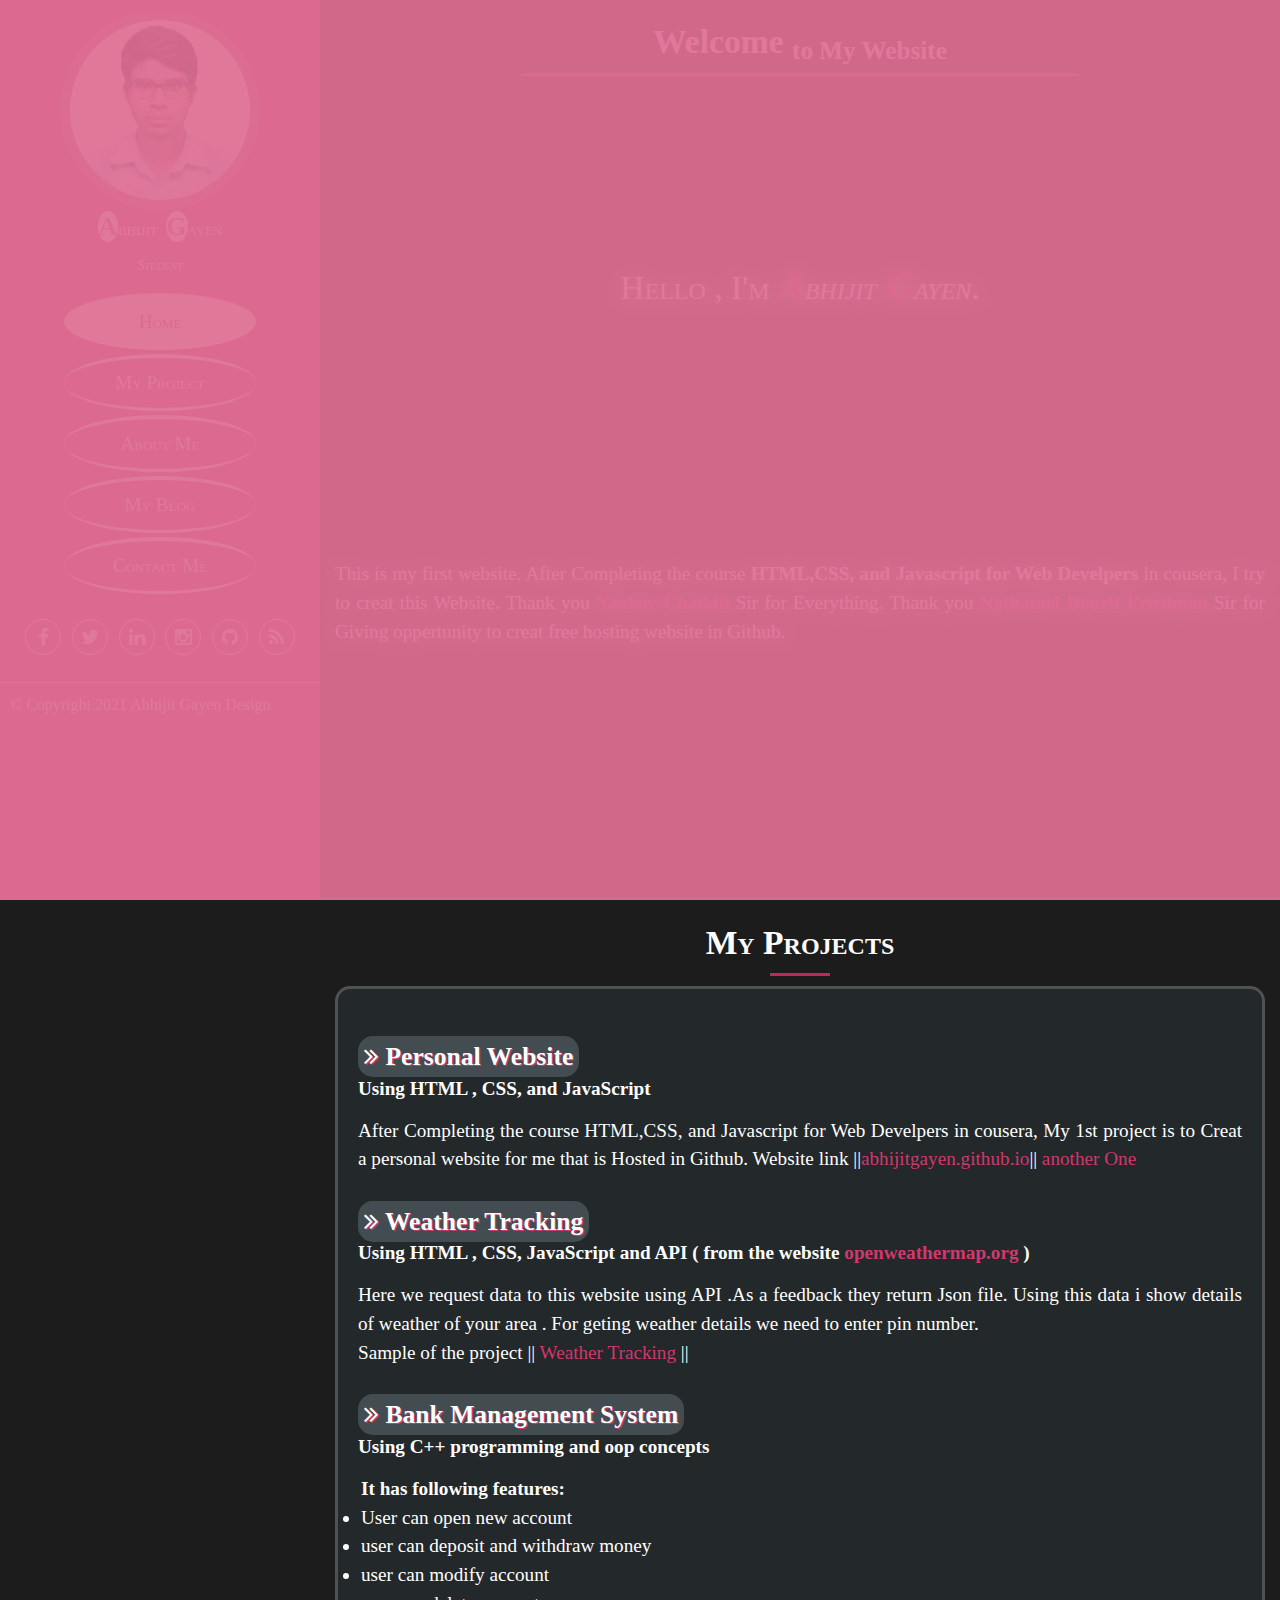
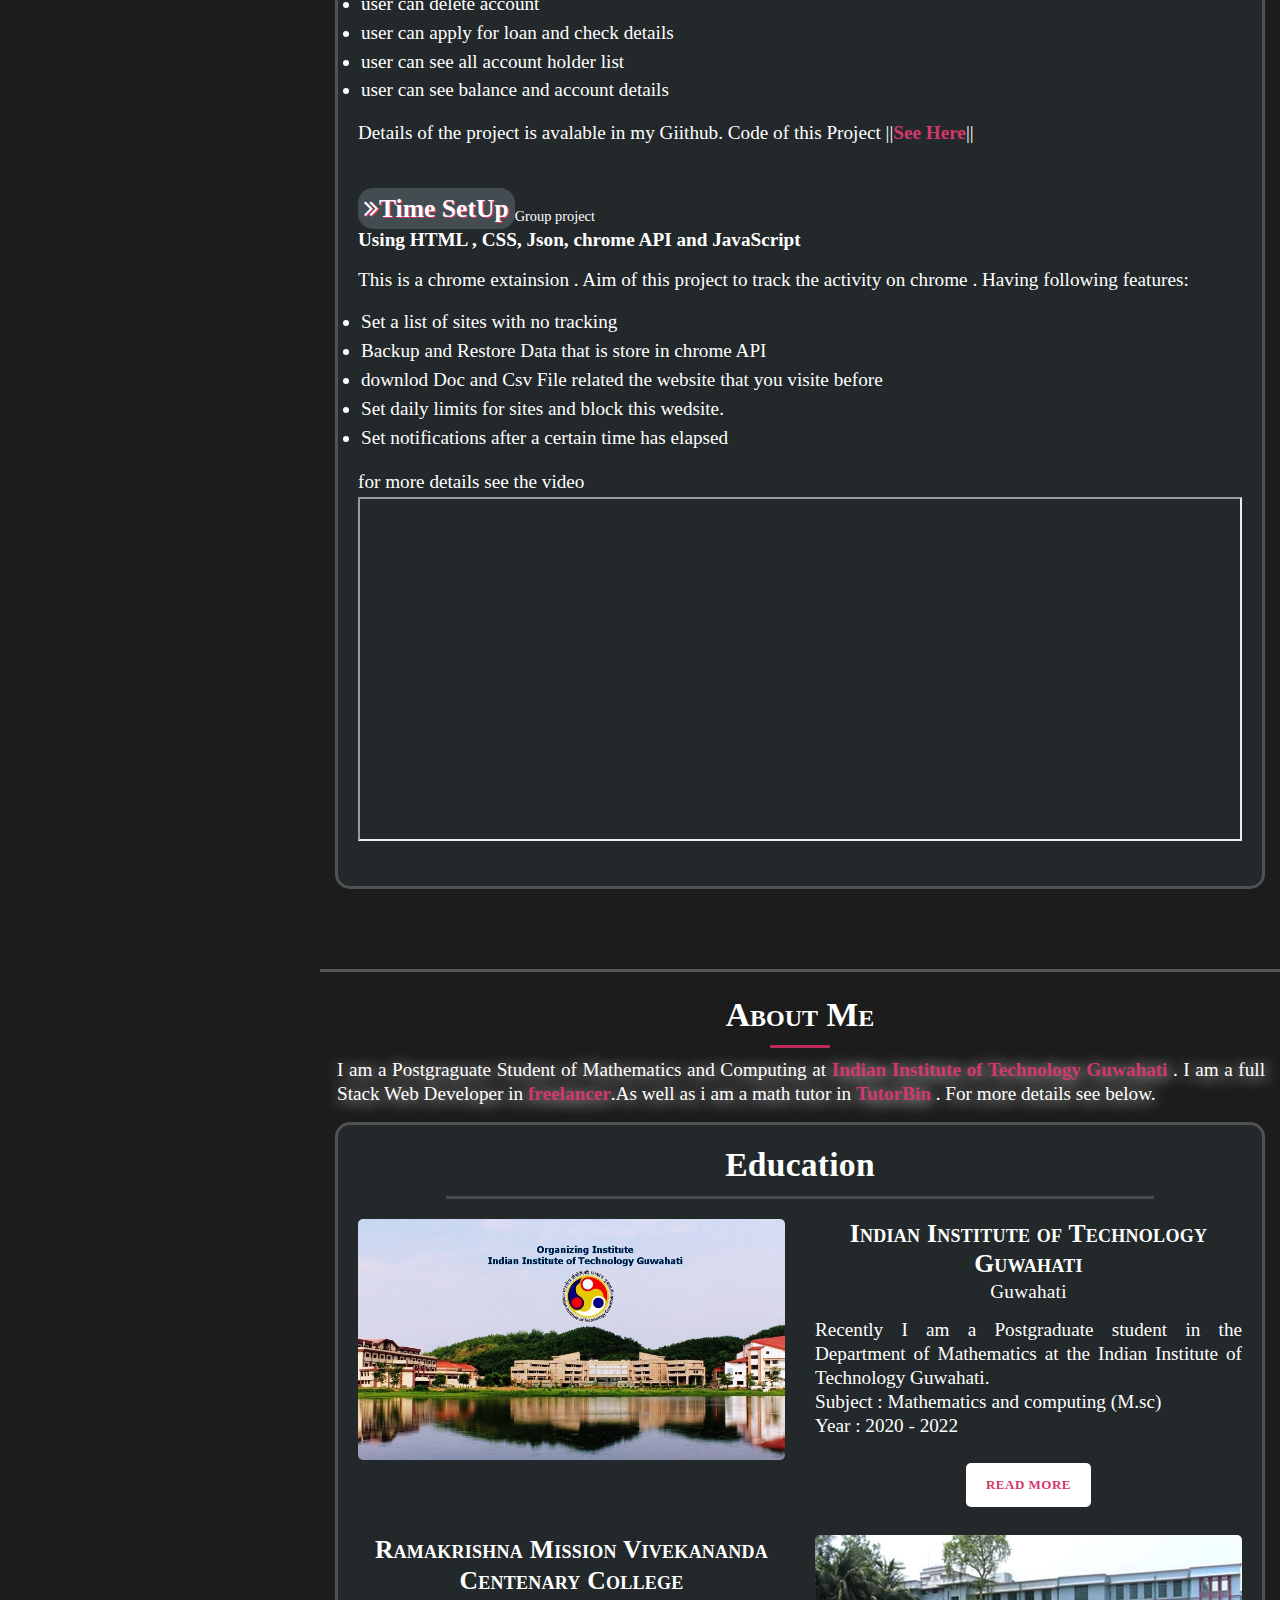
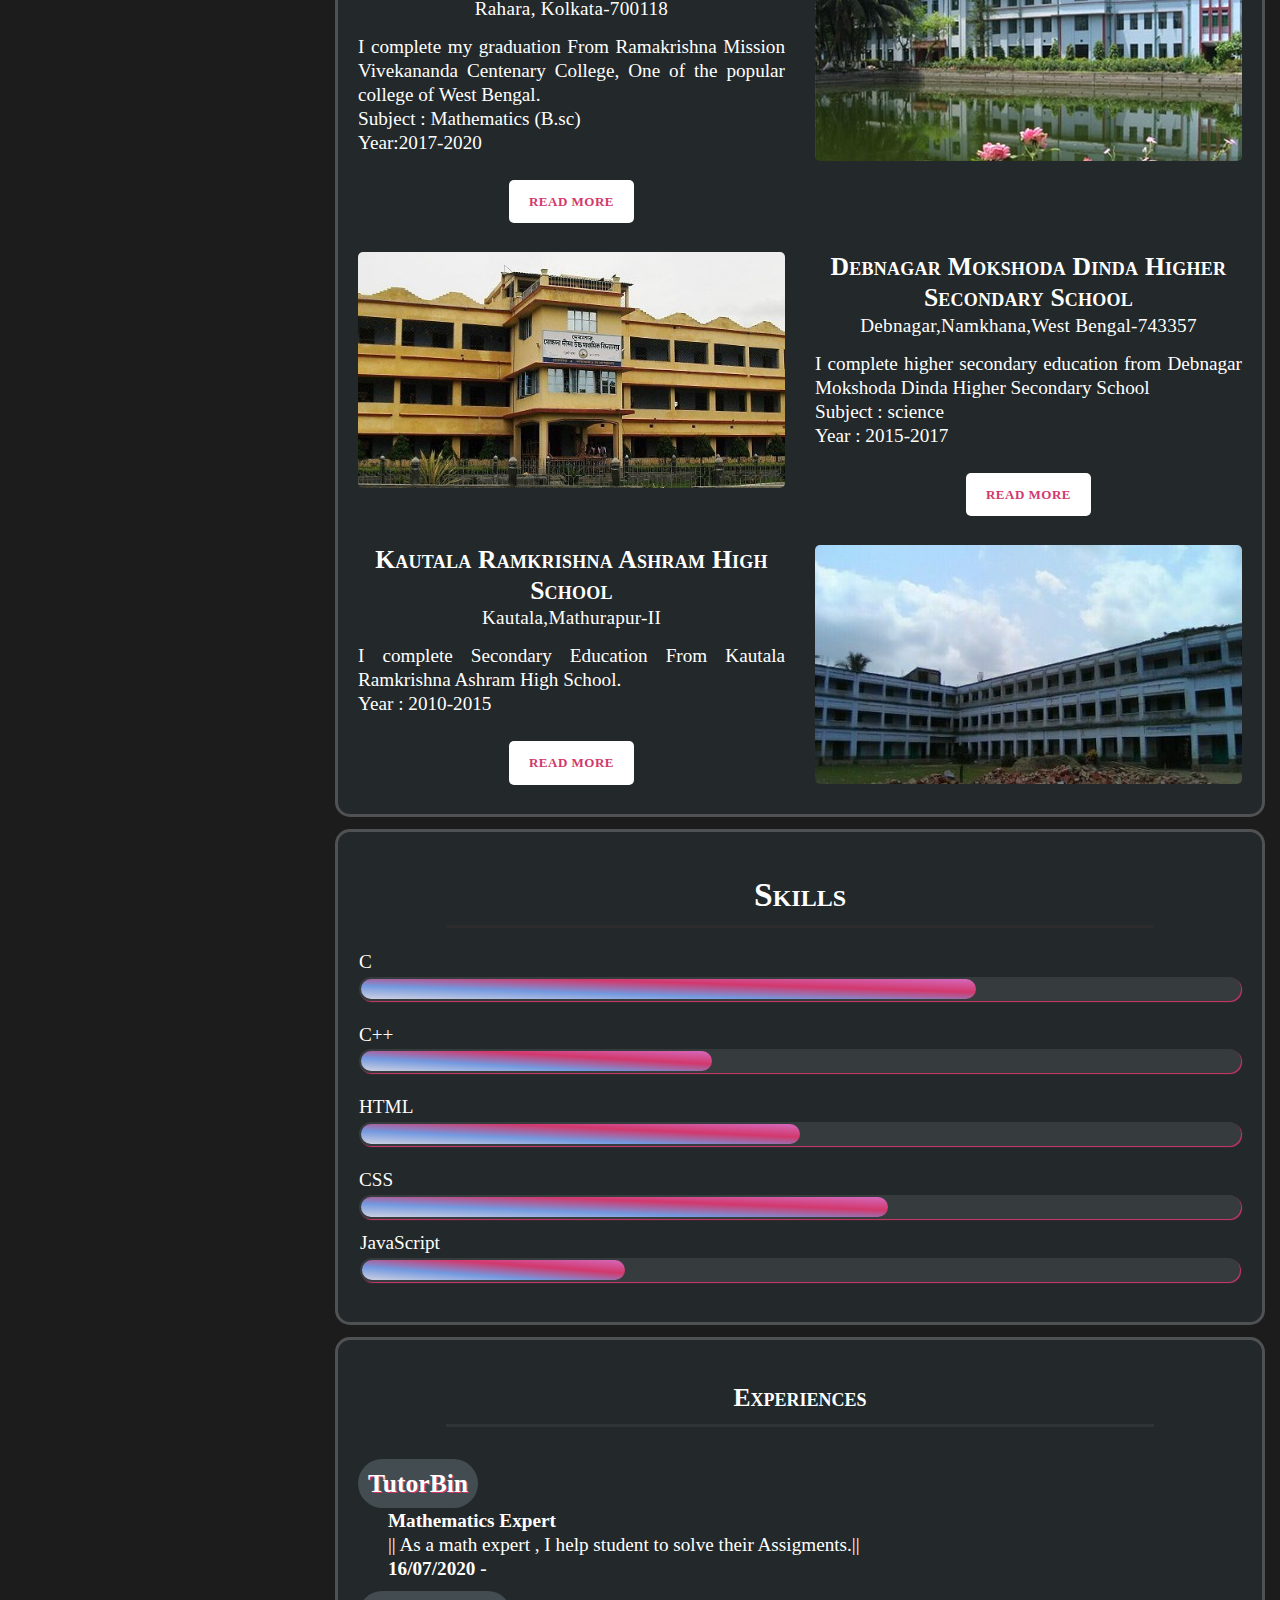
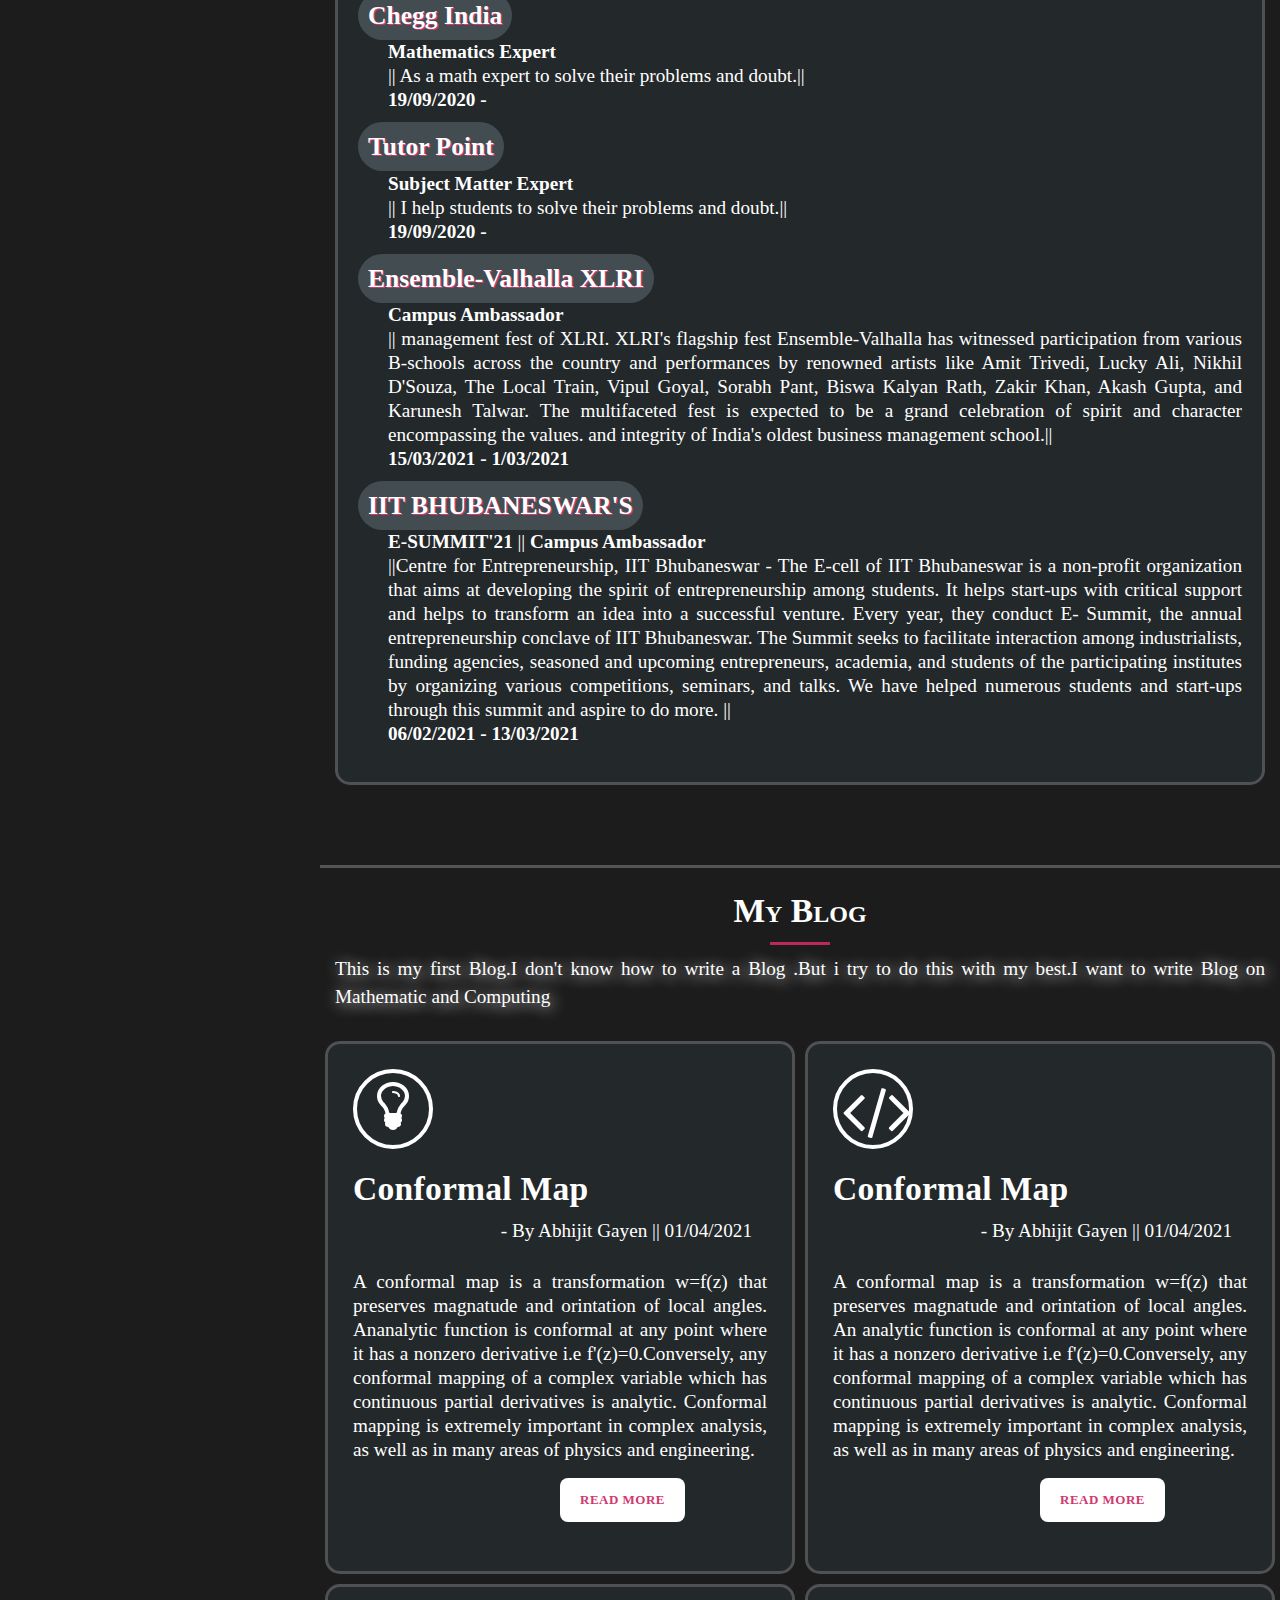
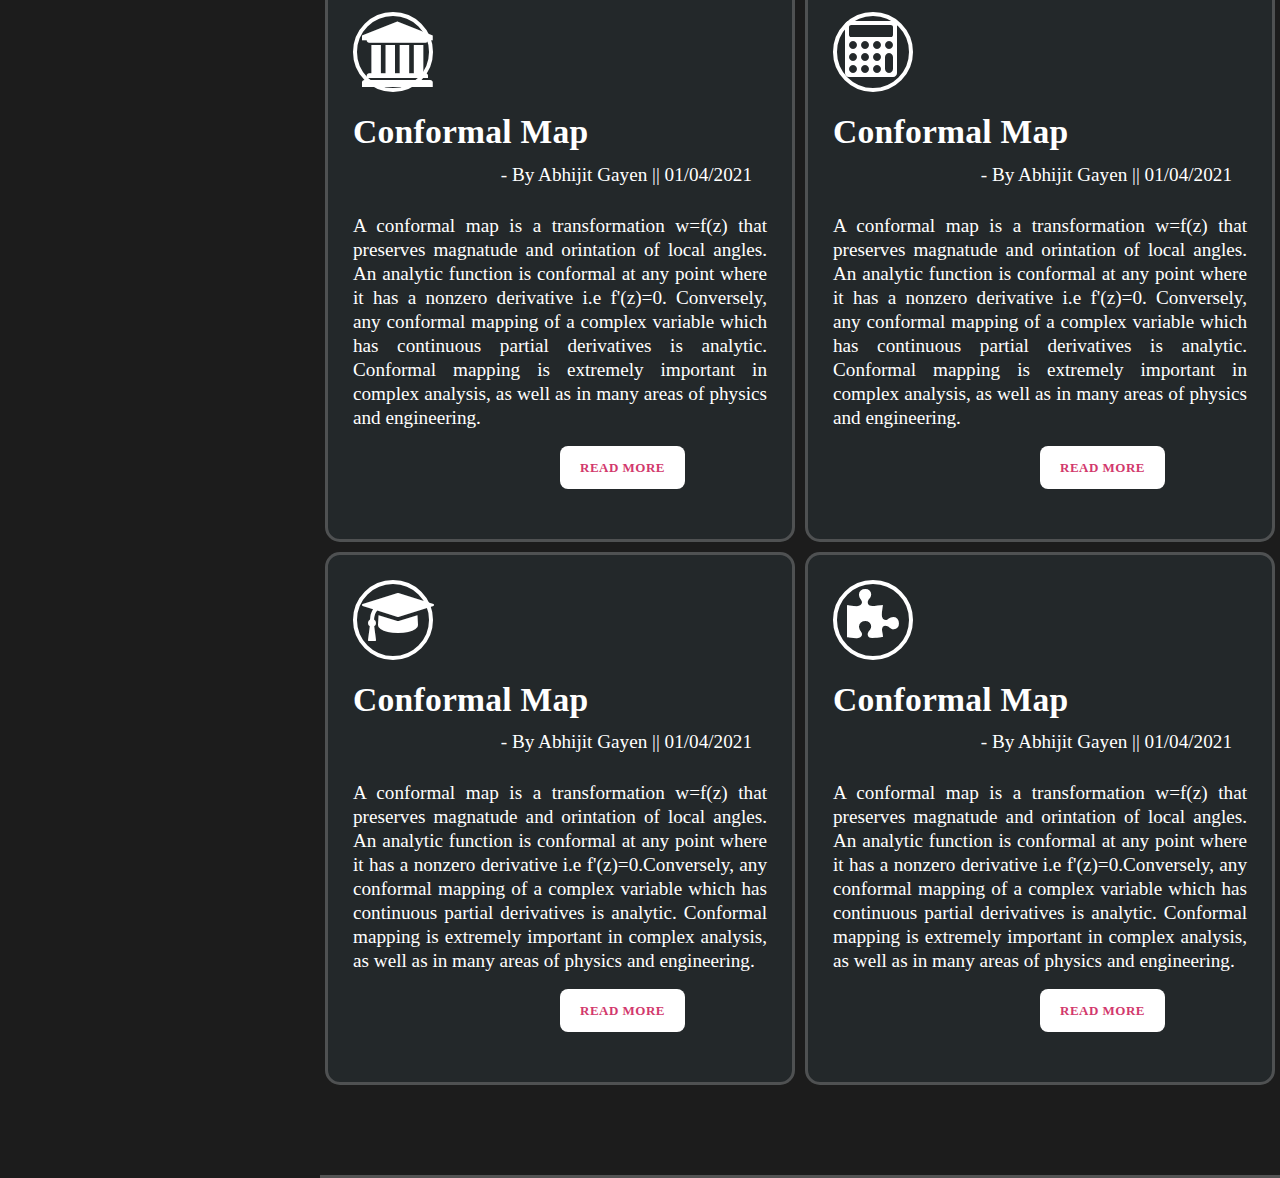
<file: index.html>
<!DOCTYPE html>
<html lang="en">

<head>
  <meta charset="utf-8" />
  <meta name="viewport" content="width=device-width, initial-scale=1, shrink-to-fit=no" />
  <meta name="description" content="Abhijit Gayen Student" />
  <meta name="author" content="Abhijit Gayen" />
  <title>Abhijit Gayen</title>
  <!-- Bootstrap core CSS -->
  <link href="vendor/bootstrap/css/bootstrap.min.css" rel="stylesheet" />

  <link rel="stylesheet" href="assets/css/index.css" />
  <!-- <link rel="stylesheet" href="assets/css/owl.css" /> -->

</head>

<body>
  <div id="page-wraper">
    <div id="sub_wr">
      <!-- ***** Preloader Start ***** -->
      <div id="preloader">
        <div class="jumper">
          <div></div>
          <div></div>
          <div></div>
        </div>
      </div>
      <!-- ***** Preloader End ***** -->

      <!-- Sidebar Menu -->
      <div class="responsive-nav">
        <i class="fa fa-bars" id="menu-toggle"></i>
        <div id="menu" class="menu">
          <i class="fa fa-times" id="menu-close"></i>
          <div class="container">
            <div class="image">
              <a href="#"><img src="assets/images/abhijit_gayen.jpg" alt="" /></a>
            </div>
            <div class="author-content">
              <p class="my_name"><b>A</b>bhijit <b>G</b>ayen <br></p><sup>Student</sup>
            </div>
            <nav class="main-nav" role="navigation">
              <ul class="main-menu">
                <li><a href="#section1">Home</a></li>
                <li><a href="#section2">My Project</a></li>
                <li><a href="#section3">About Me</a></li>
                <li><a href="#section4">My Blog</a></li>
                <li><a href="#section5">Contact Me</a></li>
              </ul>
            </nav>
            <div class="social-network">
              <ul class="social-icons">
                <li>
                  <a href="https://www.facebook.com/abhijit.gayen.1238"><i class="fa fa-facebook"></i></a>
                </li>
                <li>
                  <a href="#"><i class="fa fa-twitter"></i></a>
                </li>
                <li>
                  <a href="#"><i class="fa fa-linkedin"></i></a>
                </li>
                <li>
                  <a href="https://www.instagram.com/zero_encode/"><i class="fa fa-instagram"></i></a>
                </li>
                <li>
                  <a href="https://github.com/Abhijitgayen"><i class="fa fa-github"></i></a>
                </li>

                <li>
                  <a href="#"><i class="fa fa-rss"></i></a>
                </li>
              </ul>
            </div>
            <div class="copyright-text">
              <p>&copy Copyright 2021 Abhijit Gayen Design</p>
            </div>
          </div>
        </div>
      </div>
      <section class="section home" data-section="section1">
        <div class="container">
          <!-- welcome start -->
          <div class="welcome">
            <h2>Welcome <sub>to My Website</sub> </h2>
            <div class="line-dec"></div>
          </div>
          <!-- welcome end -->
          <!-- home start -->
          <div class="section-heading">
            <div class="hello"> Hello , I'm <i><b>A</b>bhijit <b>G</b>ayen</i>. <br>
            </div>
            <div class="typewriter">
              <div class="about_web">

                This is my first website. After Completing the
                course
                <b>HTML,CSS, and Javascript for Web Develpers</b> in cousera, I try to creat this Website. Thank you
                <b><a href="https://ep.jhu.edu/faculty/yaakov-chaikin/"> Yaakov Chaikin</a></b> Sir for Everything.
                Thank you
                <a href="https://en.wikipedia.org/wiki/Nat_Friedman"><b>Nathaniel Dourif Friedman</b></a> Sir for Giving
                oppertunity to creat free hosting website in Github.
              </div>
            </div>
          </div>
          <!-- home end -->

        </div>
      </section>
      <section class="section myproject" data-section="section2">
        <div class="container">
          <div class="section-heading">
            <h2>My Projects</h2>
            <div class="line-dec"></div>
            <div class="allproject">
              <br>

              <div class="project1">
                <spam><i class="fa fa-angle-double-right" aria-hidden="true"></i> Personal Website</spam><br>
                <p><b>Using HTML , CSS, and JavaScript</b></p>
                After Completing the course HTML,CSS, and Javascript for Web Develpers in cousera, My 1st project is to
                Creat a personal website for me that is Hosted in Github. Website link ||<a
                  href="https://abhijitgayen.github.io/">abhijitgayen.github.io</a>||
                <a href="sample_poject/responsive-website-restaurant/index.html">another One</a>
              </div>
              <br>
              <div class="project2">
                <spam><i class="fa fa-angle-double-right"></i> Weather Tracking</spam><br>
                <p><b>Using HTML , CSS, JavaScript and API ( from the website <a
                      href="https://openweathermap.org/current">openweathermap.org</a> ) </b> </p>Here we request data
                to
                this website using API .As a feedback they return Json file. Using this data i show details of weather of your area
                .
                For geting weather details we need to enter pin number.
                <br>Sample of the project ||
                <a href="sample_poject/weather/">Weather Tracking </a>||
              </div>
              <br>
              <div class="project1">
                <spam><i class="fa fa-angle-double-right" aria-hidden="true"></i> Bank Management System </spam><br>
                <p><b>Using C++ programming and oop concepts</b></p>

                <blockquote style="padding-left: 3px;">
                  <b>It has following features:</b>
                  <lu>
                    <li>User can open new account</li>
                    <li>user can deposit and withdraw money</li>
                    <li>user can modify account</li>
                    <li>user can delete account</li>
                    <li>user can apply for loan and check details</li>
                    <li>user can see all account holder list</li>
                    <li>user can see balance and account details</li>
                  </lu>
                </blockquote>

                <p>Details of the project is avalable in my Giithub. Code of this Project ||<a
                    href="\sample_poject\bank_data_system\main.html"><b>See Here</b></a>|| </p>
              </div>
              <br>
              <div class="project1">
                <spam><i class="fa fa-angle-double-right" aria-hidden="true"></i>Time SetUp</spam><sub>Group
                  project</sub><br>
                <p><b>Using HTML , CSS, Json, chrome API and JavaScript</b></p>
                <p>This is a chrome extainsion . Aim of this project to track the activity on chrome . Having following
                  features:<br>
                <blockquote style="padding-left: 3px;">
                  <lu>
                    <li>Set a list of sites with no tracking</li>
                    <li>Backup and Restore Data that is store in chrome API</li>
                    <li>downlod Doc and Csv File related the website that you visite before</li>
                    <li>Set daily limits for sites and block this wedsite.
                    </li>
                    <li>Set notifications after a certain time has elapsed</li>
                  </lu>
                </blockquote>

                for more details see the video
                <br><iframe src="https://www.youtube.com/embed/UMW4Xn31C4s">
                </iframe>
                </p>
              </div>
            </div>
          </div>

        </div>

      </section>
      <!-- this is a section about me -->
      <section class="section aboutMe" data-section="section3">
        <div class="container">
          <div class="section-heading">
            <h2>About Me</h2>
            <div class="line-dec"></div>
            <!-- start education -->
            <div class="intro">
              <p>
                I am a Postgraguate Student of Mathematics and Computing at <b><a
                    href="Indian Institute of Technology Guwahati ">Indian Institute of Technology Guwahati </a></b> . I
                am a
                full Stack Web Developer in <b><a href="https://www.freelancer.com/">freelancer</a></b>.As well as i am
                a
                math tutor in <b><a href="https://tutorbin.com/">TutorBin</a></b> . For more details see below.
              </p>
            </div>
            <div class="education">
              <h4>Education</h4>
              <div class="line"></div>
              <!-- iitg start -->
              <div class="left-image-post">
                <div class="row">
                  <div class="col-md-6">
                    <div class="left-image">
                      <img src="assets/images/iitg1.jpg" alt="Picture of IIT G" />
                    </div>
                  </div>
                  <div class="col-md-6">
                    <div class="right-text">
                      <h4>
                        <div><b> Indian Institute of Technology Guwahati</b> </div>Guwahati
                      </h4>
                      <p>
                        Recently I am a Postgraduate student in the Department of Mathematics at the Indian Institute of
                        Technology Guwahati.<br>
                        Subject : Mathematics and computing
                        (M.sc)<br>
                        Year : 2020 - 2022</p>
                      <div class="white-button">
                        <a href="#">Read More</a>
                      </div>
                    </div>
                  </div>
                </div>
              </div>
              <!-- iit g end -->
              <!-- rkmvcc start -->
              <div class="right-image-post">
                <div class="row">
                  <div class="col-md-6">
                    <div class="left-text">
                      <h4>
                        <div><b>Ramakrishna Mission Vivekananda Centenary College </b> </div>Rahara, Kolkata-700118
                      </h4>
                      <p>
                        I complete my graduation From Ramakrishna Mission Vivekananda Centenary College, One of the
                        popular
                        college of West Bengal.<br>
                        Subject : Mathematics (B.sc)<br>
                        Year:2017-2020</p>
                      <div class="white-button">
                        <a href="#">Read More</a>
                      </div>
                    </div>
                  </div>
                  <div class="col-md-6">
                    <div class="right-image">
                      <img src="assets/images/rkmvcc.jpg" alt="" />
                    </div>
                  </div>
                </div>
              </div>
              <!-- rkmvcc end -->
              <!-- hs start-->
              <div class="left-image-post">
                <div class="row">
                  <div class="col-md-6">
                    <div class="left-image">
                      <img src="assets/images/h_s.jpg" alt="" />
                    </div>
                  </div>
                  <div class="col-md-6">
                    <div class="right-text">
                      <h4>
                        <div><b>Debnagar Mokshoda Dinda Higher Secondary School </b></div>Debnagar,Namkhana,West
                        Bengal-743357
                      </h4>
                      <p>I complete higher secondary education from Debnagar Mokshoda Dinda Higher Secondary
                        School<br>Subject : science<br>Year : 2015-2017</p>
                      <div class="white-button">
                        <a href="#">Read More</a>
                      </div>
                    </div>
                  </div>
                </div>
              </div>
              <!-- hs end -->
              <!-- kautala start -->
              <div class="right-image-post">
                <div class="row">
                  <div class="col-md-6">
                    <div class="left-text">
                      <h4>
                        <div><b>Kautala Ramkrishna Ashram High School</b> </div>Kautala,Mathurapur-II
                      </h4>
                      <p>I complete Secondary Education From Kautala Ramkrishna Ashram High School.<br>
                        Year : 2010-2015</p>
                      <div class="white-button">
                        <a href="#">Read More</a>
                      </div>
                    </div>
                  </div>
                  <div class="col-md-6">
                    <div class="right-image">
                      <img src="assets/images/kautala.jpg" alt="" />
                    </div>
                  </div>
                </div>
              </div>
              <!-- kautal end -->
            </div>
            <!-- education end -->
            <!-- skill start -->
            <div class="skillAll">
              <h2>Skills</h2>
              <div class="line"></div>
              <div class="c">C<div class="persentage">
                  <div class="data"></div>
                </div>
              </div>
              <div class="cpp">C++<div class="persentage">
                  <div class="data"></div>
                </div>
              </div>
              <div class="html">HTML<div class="persentage">
                  <div class="data"></div>
                </div>
              </div>
              <div class="css">CSS<div class="persentage">
                  <div class="data"></div>
                </div>
                <div class="Javascript">JavaScript<div class="persentage">
                    <div class="data"></div>
                  </div>
                </div>
              </div>
            </div>
            <!-- sikll end -->
            <!-- experience strat -->
            <div id="experience">
              <div id="expall">
                <h2>Experiences</h2>
                <div class="line"></div>
                <br>
                <div class="TutorBin exn"><span>TutorBin</span>
                  <p><b>Mathematics Expert</b><br> || As a math expert , I help student to solve their Assigments.||<br>
                    <b> 16/07/2020 - </b>
                  </p>
                </div>
                <div class="Cheggindia exn"><span>Chegg India</span>
                  <p><b>Mathematics Expert</b><br>|| As a math expert to solve their problems and doubt.||<br><b>
                      19/09/2020
                      -
                    </b></p>
                </div>
                <div class="Tutorpoint exn"><span>Tutor Point
                  </span>
                  <p><b>Subject Matter Expert</b><br>|| I help students to solve their problems and doubt.||<br><b>
                      19/09/2020 -
                    </b></p>
                </div>
                <div class="CA1 exn"><span>Ensemble-Valhalla XLRI</span>
                  <p><b>Campus Ambassador</b> <br>|| management fest of XLRI. XLRI's flagship fest Ensemble-Valhalla has
                    witnessed participation from various B-schools across the country and performances by renowned
                    artists
                    like Amit Trivedi, Lucky Ali, Nikhil D'Souza, The Local Train, Vipul Goyal, Sorabh Pant, Biswa
                    Kalyan
                    Rath, Zakir Khan, Akash Gupta, and Karunesh Talwar. The multifaceted fest is expected to be a grand
                    celebration of spirit and character encompassing the values.
                    and integrity of India's oldest business management school.||<br><b>15/03/2021 - 1/03/2021 </b></p>
                </div>
                <div class="CA2 exn"><span>IIT BHUBANESWAR'S</span>
                  <p><b>E-SUMMIT'21</b> || <b>Campus Ambassador</b> <br>||Centre for Entrepreneurship, IIT Bhubaneswar -
                    The E-cell of IIT Bhubaneswar is a non-profit organization that aims at developing the spirit of
                    entrepreneurship among students. It helps start-ups with critical support and helps to transform an
                    idea into a successful venture.
                    Every year, they conduct E- Summit, the annual entrepreneurship conclave of IIT Bhubaneswar. The
                    Summit seeks to facilitate interaction among industrialists, funding agencies, seasoned and upcoming
                    entrepreneurs, academia, and students of the participating institutes by organizing various
                    competitions, seminars, and talks. We have helped numerous students and start-ups through this
                    summit
                    and aspire to do more. ||<br><b>06/02/2021 - 13/03/2021 </b></p>
                </div>


              </div>
            </div>
            <!-- exprience end -->

          </div>
      </section>
      <section class="section myBlogg" data-section="section4">
        <div class="container">
          <div class="section-heading">
            <h2>My Blog</h2>
            <div class="line-dec"></div>
            <div class="main">This is my first Blog.I don't know how to write a Blog .But i try to do this with my
              best.I want to write Blog on Mathematic and Computing</div>
          </div>
          <br>
          <div class="row">
            <div class="col-md-6">
              <div class="service-item">
                <div class="service-icon"><a><i class="fa fa-lightbulb-o" aria-hidden="true"></i></a></div>
                <h4>Conformal Map</h4>
                <div>
                  <div class="writer">- By Abhijit Gayen || 01/04/2021 </div>
                  <div class="line"></div>
                </div>
                <p>
                  <br>
                  A conformal map is a transformation w=f(z) that preserves magnatude and orintation of local angles.
                  Ananalytic function is conformal at any point where it has a nonzero derivative i.e
                  <a>f'(z)=0</a>.Conversely, any conformal mapping of a complex variable which has continuous partial
                  derivatives is analytic. Conformal mapping is extremely important in complex analysis, as well as in
                  many areas of physics and engineering.
                <div class="white-button">
                  <a href="assets/blogg/blogg_1.html">Read More</a>
                </div>
                </p>
              </div>
            </div>
            <div class="col-md-6">
              <div class="service-item">
                <div class="service-icon"><a><i class="fa fa-code" style="font-size:65px;" aria-hidden="true"></i></a>
                </div>
                <h4>Conformal Map</h4>
                <div>
                  <div class="writer">- By Abhijit Gayen || 01/04/2021 </div>
                  <div class="line"></div>
                </div>
                <p>
                  <br>
                  A conformal map is a transformation w=f(z) that preserves magnatude and orintation of local angles. An
                  analytic function is conformal at any point where it has a nonzero derivative i.e
                  <a>f'(z)=0</a>.Conversely, any conformal mapping of a complex variable which has continuous partial
                  derivatives is analytic. Conformal mapping is extremely important in complex analysis, as well as in
                  many areas of physics and engineering.
                <div class="white-button">
                  <a href="#">Read More</a>
                </div>
                </p>
              </div>
            </div>
            <div class="col-md-6">
              <div class="service-item">
                <div class="service-icon"><a><i class="fa fa-university" style="font-size:66px "
                      aria-hidden="true"></i></a></div>
                <h4>Conformal Map</h4>
                <div>
                  <div class="writer">- By Abhijit Gayen || 01/04/2021 </div>
                  <div class="line"></div>
                </div>
                <p>
                  <br>
                  A conformal map is a transformation w=f(z) that preserves magnatude and orintation of local angles. An
                  analytic function is conformal at any point where it has a nonzero derivative i.e <a>f'(z)=0</a>.
                  Conversely, any conformal mapping of a complex variable which has continuous partial derivatives is
                  analytic. Conformal mapping is extremely important in complex analysis, as well as in many areas of
                  physics and engineering.
                <div class="white-button">
                  <a href="#">Read More</a>
                </div>
                </p>
              </div>
            </div>
            <div class="col-md-6">
              <div class="service-item">
                <div class="service-icon"><a><i class="fa fa-calculator" aria-hidden="true"
                      style="font-size: 56px;"></i></a></div>
                <h4>Conformal Map</h4>
                <div>
                  <div class="writer">- By Abhijit Gayen || 01/04/2021 </div>
                  <div class="line"></div>
                </div>
                <p>
                  <br>
                  A conformal map is a transformation w=f(z) that preserves magnatude and orintation of local angles. An
                  analytic function is conformal at any point where it has a nonzero derivative i.e <a>f'(z)=0</a>.
                  Conversely, any conformal mapping of a complex variable which has continuous partial derivatives is
                  analytic. Conformal mapping is extremely important in complex analysis, as well as in many areas of
                  physics and engineering.
                <div class="white-button">
                  <a href="#">Read More</a>
                </div>
                </p>
              </div>
            </div>
            <div class="col-md-6">
              <div class="service-item">
                <div class="service-icon"><a><i class="fa fa-graduation-cap" aria-hidden="true"></i></a></div>
                <h4>Conformal Map</h4>
                <div>
                  <div class="writer">- By Abhijit Gayen || 01/04/2021 </div>
                  <div class="line"></div>
                </div>
                <p>
                  <br>
                  A conformal map is a transformation w=f(z) that preserves magnatude and orintation of local angles. An
                  analytic function is conformal at any point where it has a nonzero derivative i.e
                  <a>f'(z)=0</a>.Conversely, any conformal mapping of a complex variable which has continuous partial
                  derivatives is analytic. Conformal mapping is extremely important in complex analysis, as well as in
                  many areas of physics and engineering.
                <div class="white-button">
                  <a href="#">Read More</a>
                </div>
                </p>
              </div>
            </div>
            <div class="col-md-6">
              <div class="service-item">
                <div class="service-icon"><a><i class="fa fa-puzzle-piece" aria-hidden="true"></i></a></div>
                <h4>Conformal Map</h4>
                <div>
                  <div class="writer">- By Abhijit Gayen || 01/04/2021 </div>
                  <div class="line"></div>
                </div>
                <p>
                  <br>
                  A conformal map is a transformation w=f(z) that preserves magnatude and orintation of local angles. An
                  analytic function is conformal at any point where it has a nonzero derivative i.e
                  <a>f'(z)=0</a>.Conversely, any conformal mapping of a complex variable which has continuous partial
                  derivatives is analytic. Conformal mapping is extremely important in complex analysis, as well as in
                  many areas of physics and engineering.
                <div class="white-button">
                  <a href="#">Read More</a>
                </div>
                </p>
              </div>
            </div>
          </div>
        </div>
      </section>
      <section class="section contact-me" data-section="section5" hidden>
        <div class="container">
          <div class="section-heading">
            <h2>Contact Me</h2>
            <div class="line-dec"></div>
            <span>Fusce eget nibh nec justo interdum condimentum. Morbi justo ex,
              efficitur at ante ac, tincidunt maximus ligula. Lorem ipsum dolor
              sit amet, consectetur adipiscing elit.</span>
          </div>
          <div class="row">
            <div class="right-content">
              <div class="container">
                <form id="contact" action="" method="">
                  <div class="row">
                    <div class="col-md-6">
                      <fieldset>
                        <input name="name" type="text" class="form-control" id="name" placeholder="Your name..."
                          required="" />
                      </fieldset>
                    </div>
                    <div class="col-md-6">
                      <fieldset>
                        <input name="email" type="text" class="form-control" id="email" placeholder="Your email..."
                          required="" />
                      </fieldset>
                    </div>
                    <div class="col-md-12">
                      <fieldset>
                        <input name="subject" type="text" class="form-control" id="subject" placeholder="Subject..."
                          required="" />
                      </fieldset>
                    </div>
                    <div class="col-md-12">
                      <fieldset>
                        <textarea name="message" rows="6" class="form-control" id="message"
                          placeholder="Your message..." required=""></textarea>
                      </fieldset>
                    </div>
                    <div class="col-md-12">
                      <fieldset>
                        <button type="submit" id="form-submit" class="button">
                          Send Message
                        </button>
                      </fieldset>
                    </div>
                  </div>
                </form>
              </div>
            </div>
          </div>
        </div>
      </section>
    </div>
  </div>
  <!-- Scripts -->
  <!-- Bootstrap core JavaScript -->
  <script src="assets/blogg/jquery.min.js"></script>

  <script src="assets/js/custom.js"></script>
  <script>
    //this function help to active section to move thrir position
    $(window).bind("load", function () {
      // code here
      $(".main-menu li:first").addClass("active");

      var showSection = function showSection(section, isAnimate) {
        var direction = section.replace(/#/, ""),
          reqSection = $(".section").filter(
            '[data-section="' + direction + '"]'
          ),
          reqSectionPos = reqSection.offset().top - 0;

        if (isAnimate) {
          $("body, html").animate(
            {
              scrollTop: reqSectionPos
            },
            1000
          );
        } else {
          $("body, html").scrollTop(reqSectionPos);
        }
      };

      var checkSection = function checkSection() {
        $(".section").each(function () {
          var $this = $(this),
            topEdge = $this.offset().top - 80,
            bottomEdge = topEdge + $this.height(),
            wScroll = $(window).scrollTop();
          if (topEdge < wScroll && bottomEdge > wScroll) {
            var currentId = $this.data("section"),
              reqLink = $("a").filter("[href*=\\#" + currentId + "]");
            reqLink
              .closest("li")
              .addClass("active")
              .siblings()
              .removeClass("active");
          }
        });
      };

      $(".main-menu").on("click", "a", function (e) {
        e.preventDefault();
        showSection($(this).attr("href"), true);
      });

      $(window).scroll(function () {
        checkSection();
      });
     // this preloader_function
      $("#preloader").animate({
        'opacity': '0'
      }, 6000, function () {
        setTimeout(function () {
          $("#preloader").css("visibility", "hidden").fadeOut();
        }, 100);
      });
    });
  </script>
</body>

</html>
</file>
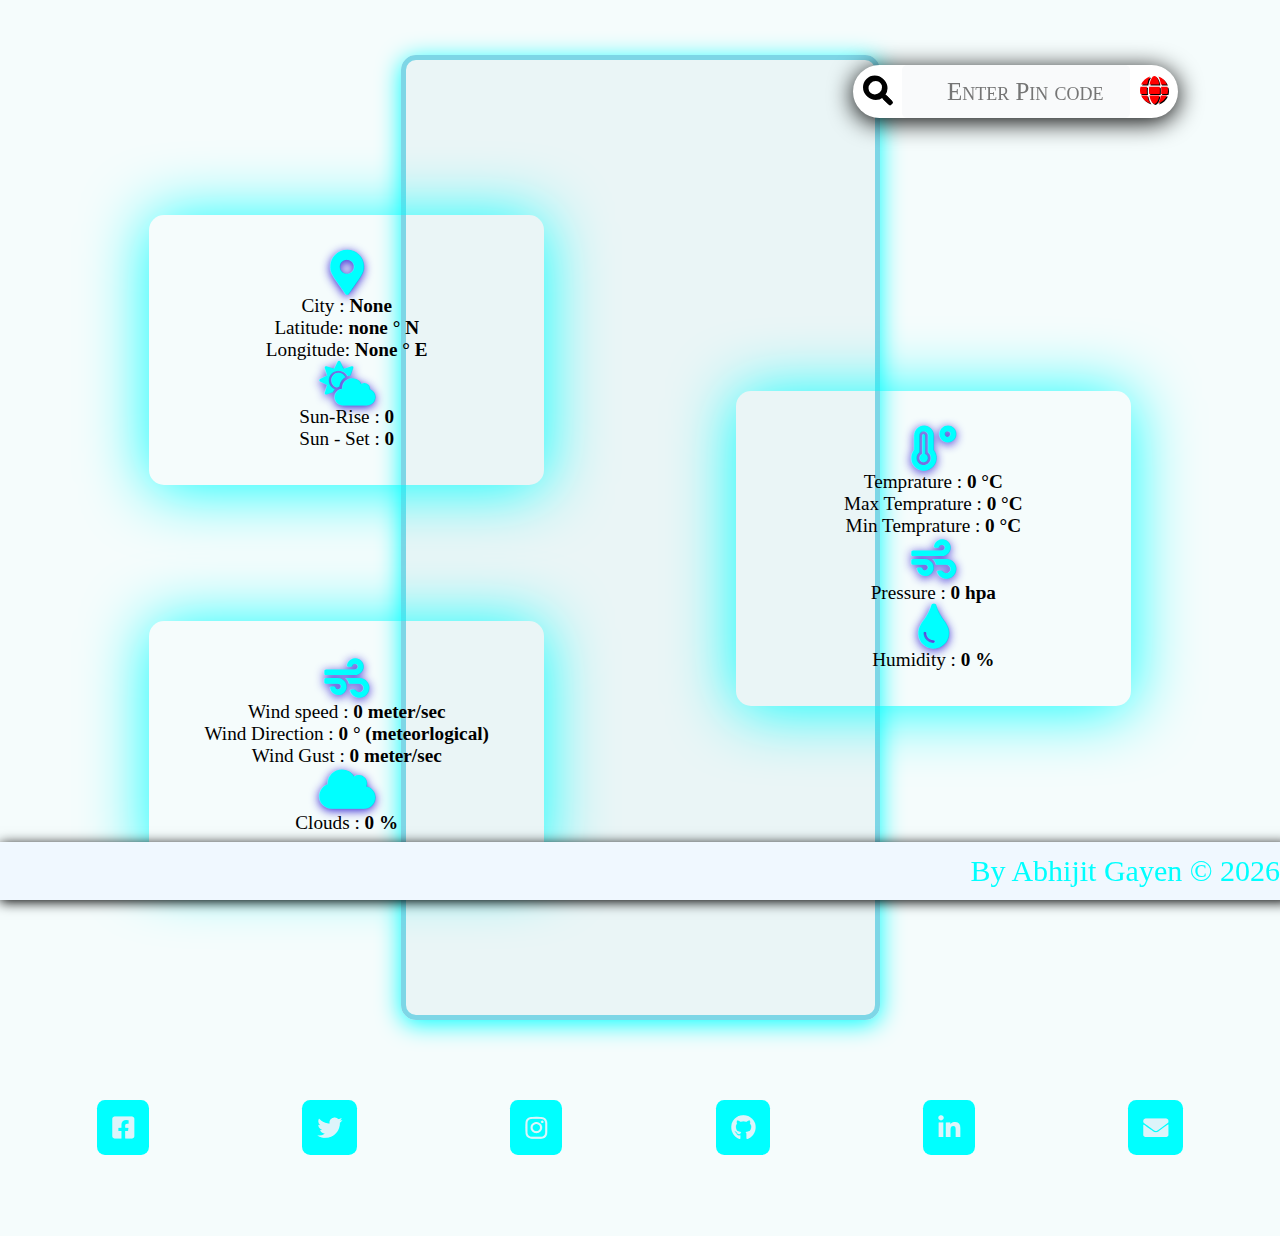
<file: sample_poject/weather/index.html>
<!DOCTYPE html>
<html lang="en">

<head>
  <meta charset="UTF-8">
  <meta name="viewport" content="width=device-width, initial-scale=1.0">
  <meta http-equiv="X-UA-Compatible" content="ie=edge">
  <title>Weather App - Abhijit Gayen</title>

  <link href="https://use.fontawesome.com/releases/v5.5.0/css/all.css" rel="stylesheet">
  <!-- <link rel="stylesheet" href="assets/css/bulma.css" /> -->
  <link rel="stylesheet" href="assets/css/main.css" />

</head>

<body>
  <div class="all_data">
  <!-- Search Form -->
  <section class="search_from">
    <div class="searchall">
    <div class="search_icon"><i class="fas fa-search"></i></div>
    <input class="input is-custom-form-input-text search" type="text" placeholder="Enter Pin code">
    <div class="getapi"><i class="fas fa-globe"></i></div>
    <div class="nogetapi"><i class="fas fa-globe"></i></div>
  </div>
  </section>

  <!-- Users Location Weather Data -->
  <section class="body_all">
    <div id="icon" ></div>
    <div class="all_deatis">
      <div class="location_details">
        <ul class="has-text-centered">
          <li class="loc_icon " id ="icon2">
            <i class="fas fa-map-marker-alt"></i>
          </li>

          <li class="location_name">  City :
            <strong><span id="location_name">None</span></strong>
          </li>

          <li class="location_lat">Latitude:
            <strong><span id="location_lat">none</span> ° N</strong>
          </li>

          <li class="location_lon">Longitude:
            <strong><span id="location_lon">None</span> ° E</strong>
          </li>

          <li class="sun_icon " id ="icon2">
            <i class="fas fa-cloud-sun"></i>
          </li>
          <li class="location_temp_syssunrise">Sun-Rise :
            <strong><span id="location_temp_syssunrise">0</span></strong>
          </li>

          <li class="location_temp_syssunset">Sun - Set  :
            <strong><span id="location_temp_syssunset">0</span></strong>
          </li>

        </ul>
      </div>
      <div class="location_temp">
        <ul class="has-text-centered">
          <li class="icon_temp " id ="icon2">
            <i class="fas fa-temperature-high"></i>
          </li>
          <li class="location_temp1">Temprature :
            <strong><span id="location_temp">0</span> °C</strong>
          </li>

          <li class="location_temp_max">Max Temprature :
            <strong><span id="location_temp_max">0</span> °C</strong>
          </li>

          <li class="location_temp_min">Min Temprature :
            <strong><span id="location_temp_min">0</span> °C</strong>
          </li>
          <li class="icon_pressure  " id ="icon2"><i class="fas fa-wind"></i></li>

          <li class="location_temp_pressure">Pressure :
            <strong><span id="location_temp_pressure">0</span> hpa</strong>
          </li>
          <li class="icon_humidity " id ="icon2">
            <i class="fas fa-tint"></i>
          </li>
          <li class="location_temp_humidity">Humidity :
            <strong><span id="location_temp_humidity">0</span> %</strong>
          </li>

        </ul>

      </div>
      <div class="location_wind">
        <ul class="has-text-centered">
<li class="icon_wind " id ="icon2">
  <i class="fas fa-wind"></i>
</li>
          <li class="location_temp_windspeed">Wind speed :
            <strong><span id="location_temp_windspeed">0</span> meter/sec</strong>
          </li>

          <li class="location_temp_winddeg">Wind Direction :
            <strong><span id="location_temp_winddeg">0</span> ° (meteorlogical)</strong>
          </li>

          <li class="location_temp_windgust">Wind Gust :
            <strong><span id="location_temp_windgust">0</span> meter/sec</strong>
          </li>
<li class="icon_cloud " id ="icon2">
  <i class="fas fa-cloud"></i>
</li>
          <li class="location_temp_cloudsall">Clouds  :
            <strong><span id="location_temp_cloudsall">0</span> %</strong>
          </li>

        </ul>
      </div>

    </div>

  </section>


  <!-- Footer -->
  <footer class="footer">
    <div class="social">
<div class="socialset">
      <!-- Facebook -->
    <div class="control">
      <a class="button is-custom-button-social" href="https://www.facebook.com/abhijit.gayen.121/">
        <span class="icon">
          <i class="fab fa-facebook-square social__icon"></i>
        </span>
      </a>
    </div>

    <!-- Twitter -->
    <div class="control">
      <a class="button is-custom-button-social" href="#">
        <span class="icon">
          <i class="fab  fa-twitter social__icon"></i>
        </span>
      </a>
    </div>

    <!-- Instagram -->
    <div class="control">
      <a class="button is-custom-button-social" href="https://www.instagram.com/zero_encode/">
        <span class="icon">
          <i class="fab  fa-instagram social__icon"></i>
        </span>
      </a>
    </div>

    <!-- GitHub -->
    <div class="control">
      <a class="button is-custom-button-social" href="https://github.com/Abhijitgayen">
        <span class="icon">
          <i class="fab  fa-github social__icon"></i>
        </span>
      </a>
    </div>

    <!-- LinkedIn -->
    <div class="control">
      <a class="button is-custom-button-social" href="https://www.linkedin.com/in/abhijit-gayen-628b931b7/">
        <span class="icon">
          <i class="fab  fa-linkedin-in social__icon"></i>
        </span>
      </a>
    </div>

    <!-- Mail -->
    <div class="control">
      <a class="button is-custom-button-social" href="mailto:abhijitgayen428@gmail.com">
        <span class="icon">
          <i class="fas fa-envelope social__icon"></i>
        </span>
      </a>
    </div>
  </div>
    </div>
    

    <!-- Copyright -->
    <div class="copyright">
    <p class="has-text-centered"> By <a href="http://abhijitgayen.github.io/" class="is-custom-footer-link">Abhijit
        Gayen</a> &copy; <span id="copyright"></span>
    </p>
  </div>
    </div>
    </div>
  </footer>
</div>
  <script src="assets/js/jquery.min.js"></script>
  <script src="assets/js/main.js"></script>
  <script type="text/javascript">
    // Get the copyright year automatically. Cause automation is life!!
    document.getElementById("copyright").innerHTML = new Date().getFullYear();
  </script>
</body>

</html>
</file>
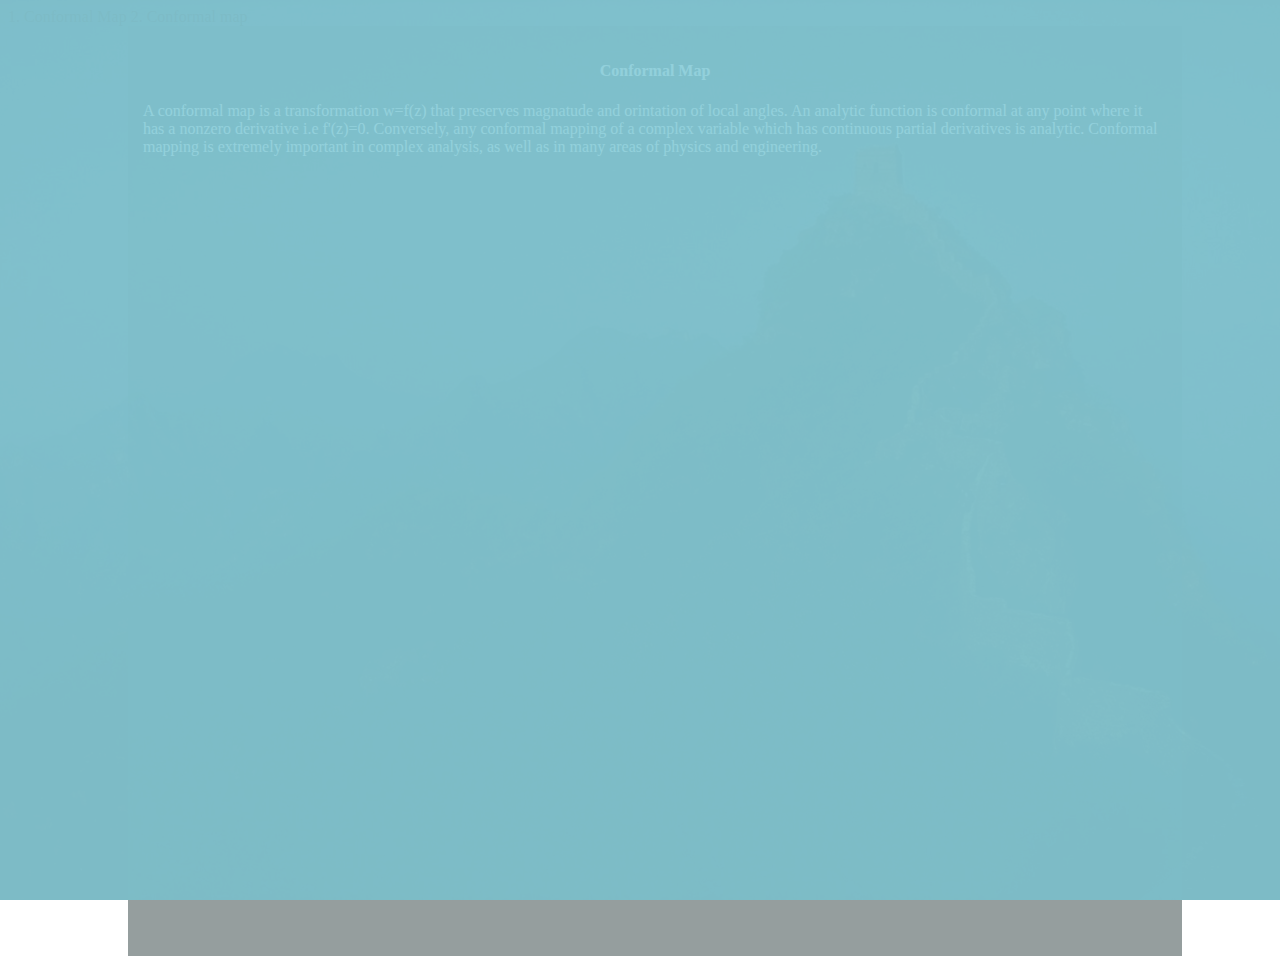
<file: assets/blogg/blogg_1.html>
<!DOCTYPE html>
<html lang="en">

<head>
    <meta charset="UTF-8">
    <meta http-equiv="X-UA-Compatible" content="IE=edge">
    <meta name="viewport" content="width=device-width, initial-scale=1.0">
    <title>Confomal Map</title>
    <link rel="stylesheet" href="blogg.css" />
</head>

<body>
    <!-- ***** Preloader Start ***** -->
    <div id="preloader">
        <div class="jumper">
            <div></div>
            <div></div>
            <div></div>
        </div>
    </div>
    <!-- ***** Preloader End ***** -->
    <div class="subsection">
        1. Conformal Map
        2.  Conformal map
    </div>
    <div class="section">
        <h4> Conformal Map</h4>
        <p> A conformal map is a transformation w=f(z) that preserves magnatude and orintation of local angles. An
            analytic function is conformal at any point where it has a nonzero derivative i.e <a>f'(z)=0</a>.
            Conversely, any conformal mapping of a complex variable which has continuous partial derivatives is
            analytic. Conformal mapping is extremely important in complex analysis, as well as in many areas of
            physics and engineering.</p>
    </div>
    
    <script src="jquery.min.js"></script>
    <script>
        $("#preloader").animate({
            'opacity': '0'
        }, 4000, function () {
            setTimeout(function () {
                $("#preloader").css("visibility", "hidden").fadeOut();
            }, 3000);
        });
    </script> 

</body>

</html>
</file>
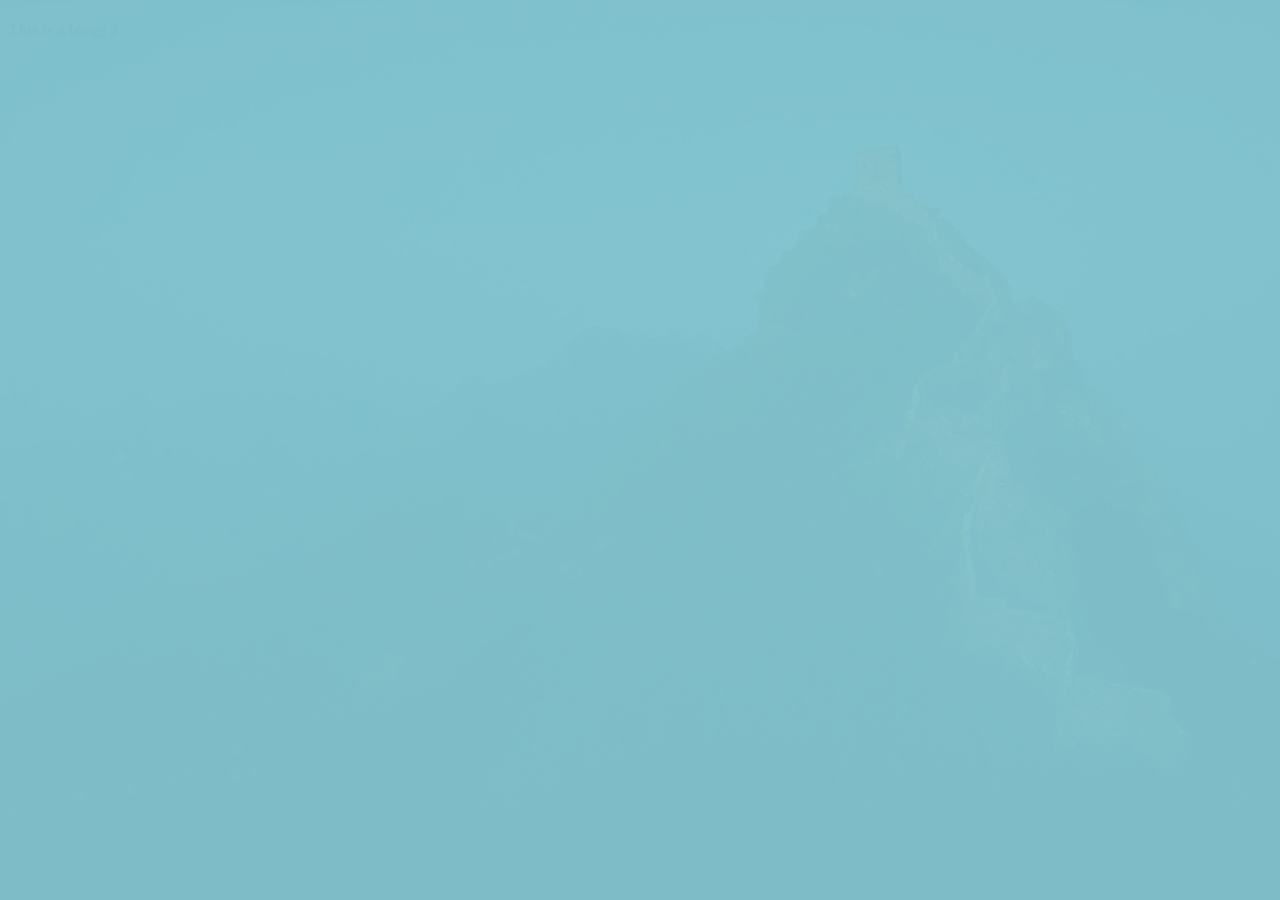
<file: assets/blogg/blogg_2.html>
<!DOCTYPE html>
<html lang="en">

<head>
    <meta charset="UTF-8">
    <meta http-equiv="X-UA-Compatible" content="IE=edge">
    <meta name="viewport" content="width=device-width, initial-scale=1.0">
    <title>Confomal Map</title>
    <link rel="stylesheet" href="blogg.css" />
</head>

<body>
    <!-- ***** Preloader Start ***** -->
    <div id="preloader">
        <div class="jumper">
            <div></div>
            <div></div>
            <div></div>
        </div>
    </div>
    <!-- ***** Preloader End ***** -->
    <h4> This is a blogg 2</h4>
    <script src="jquery.min.js"></script>
    <script>
        $("#preloader").animate({
            'opacity': '0'
        }, 4000, function () {
            setTimeout(function () {
                $("#preloader").css("visibility", "hidden").fadeOut();
            }, 3000);
        });
    </script> 

</body>

</html>
</file>
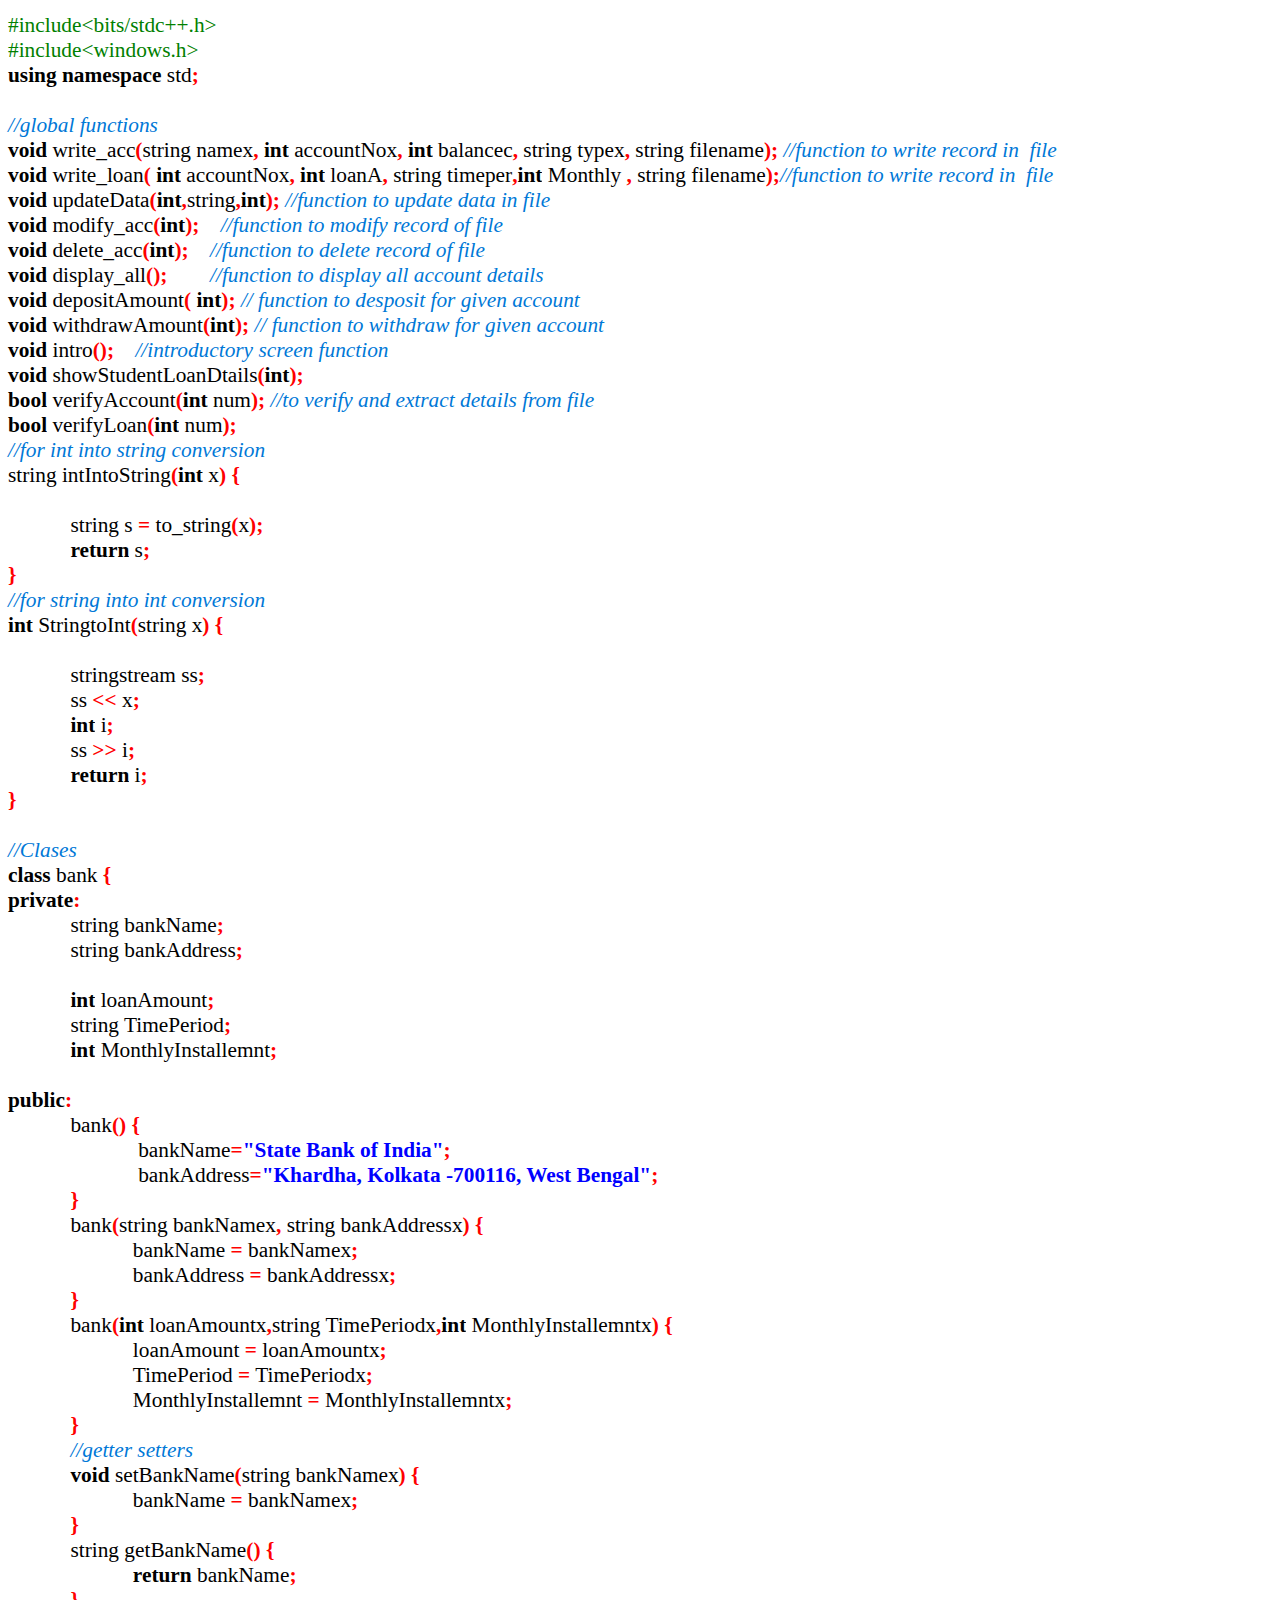
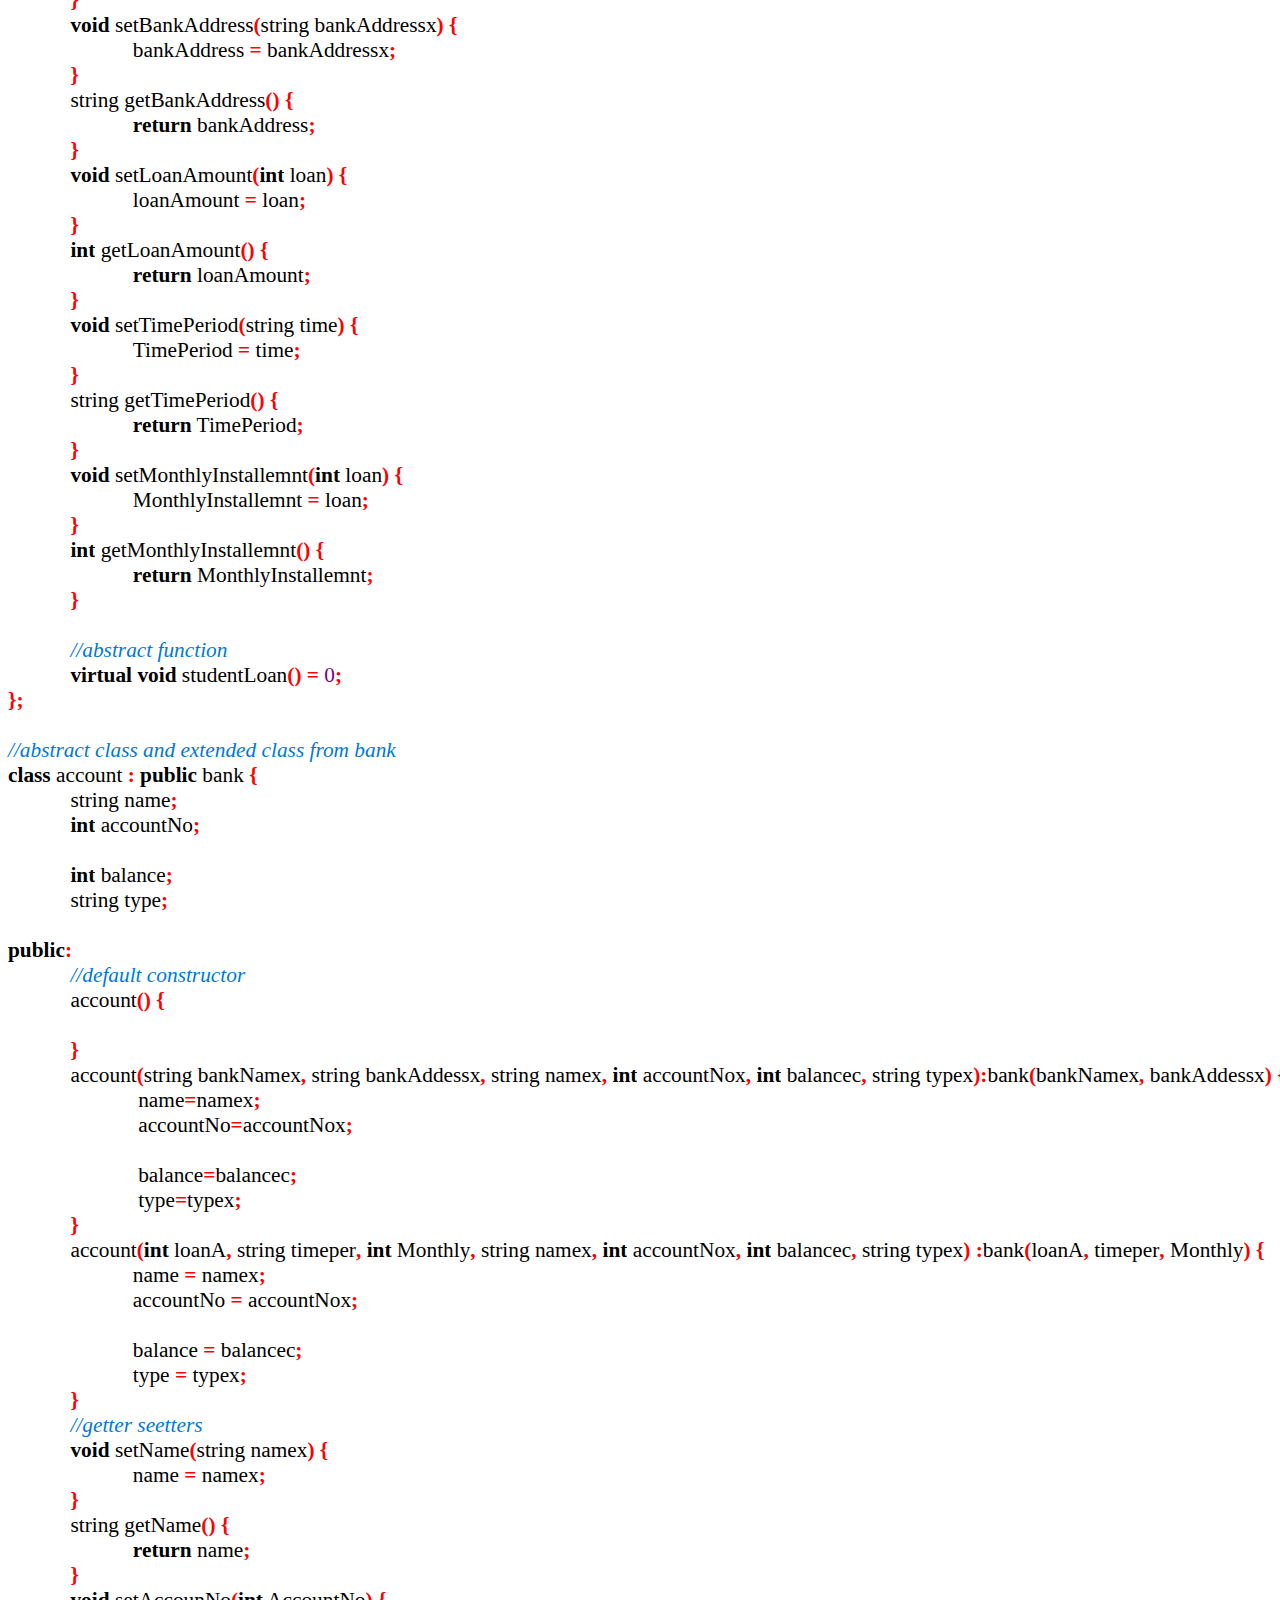
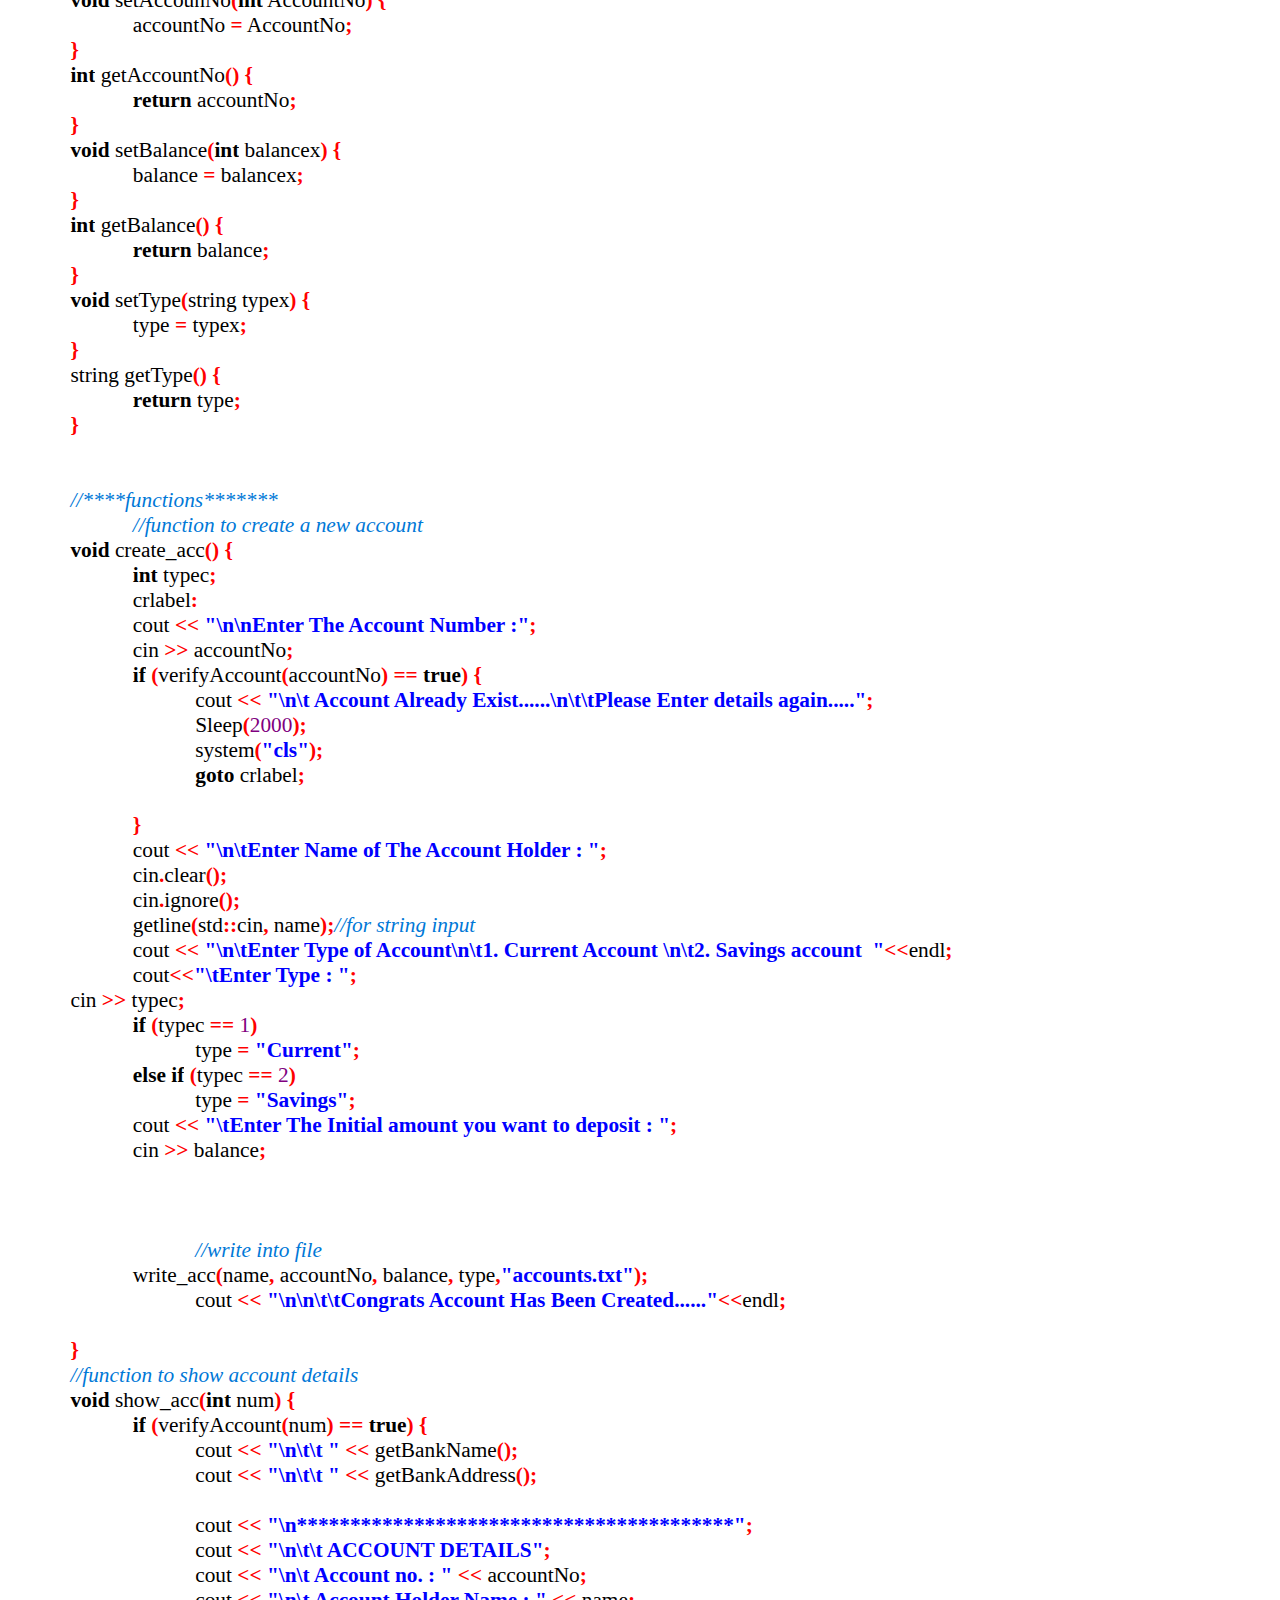
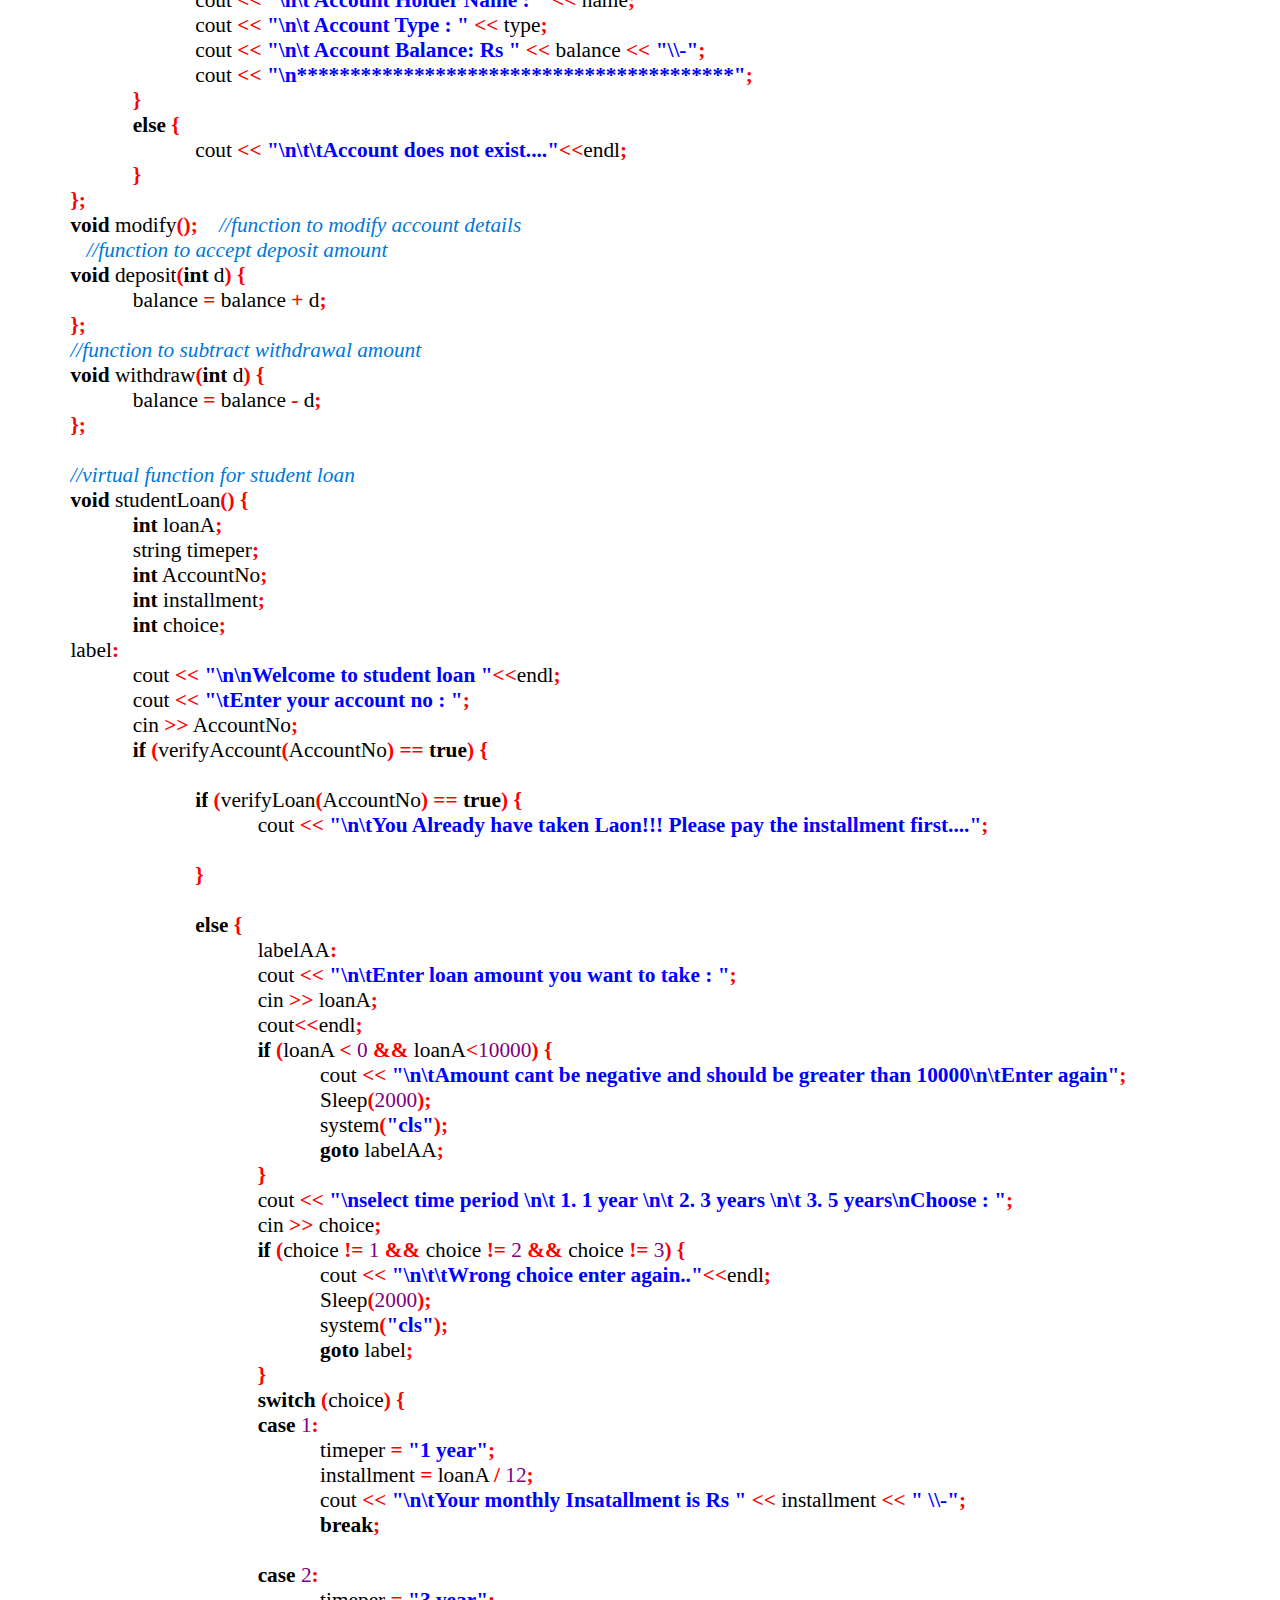
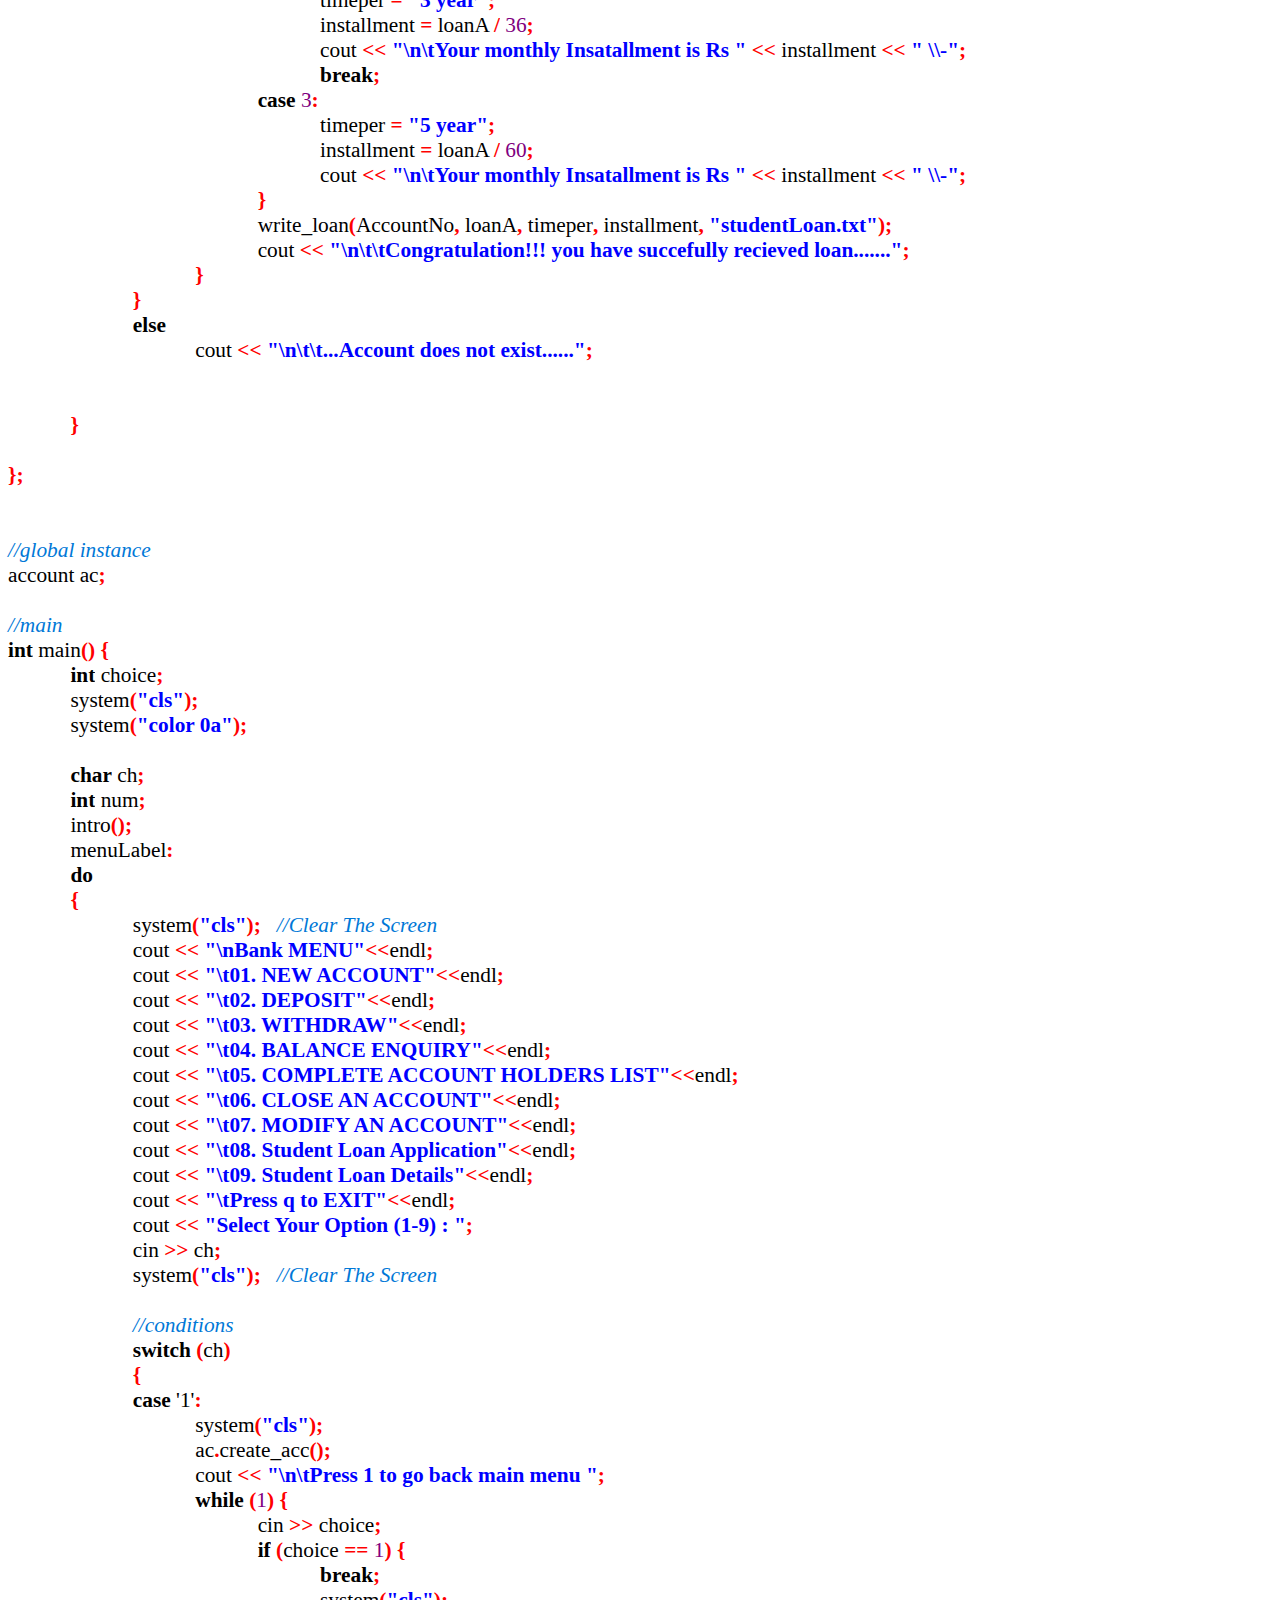
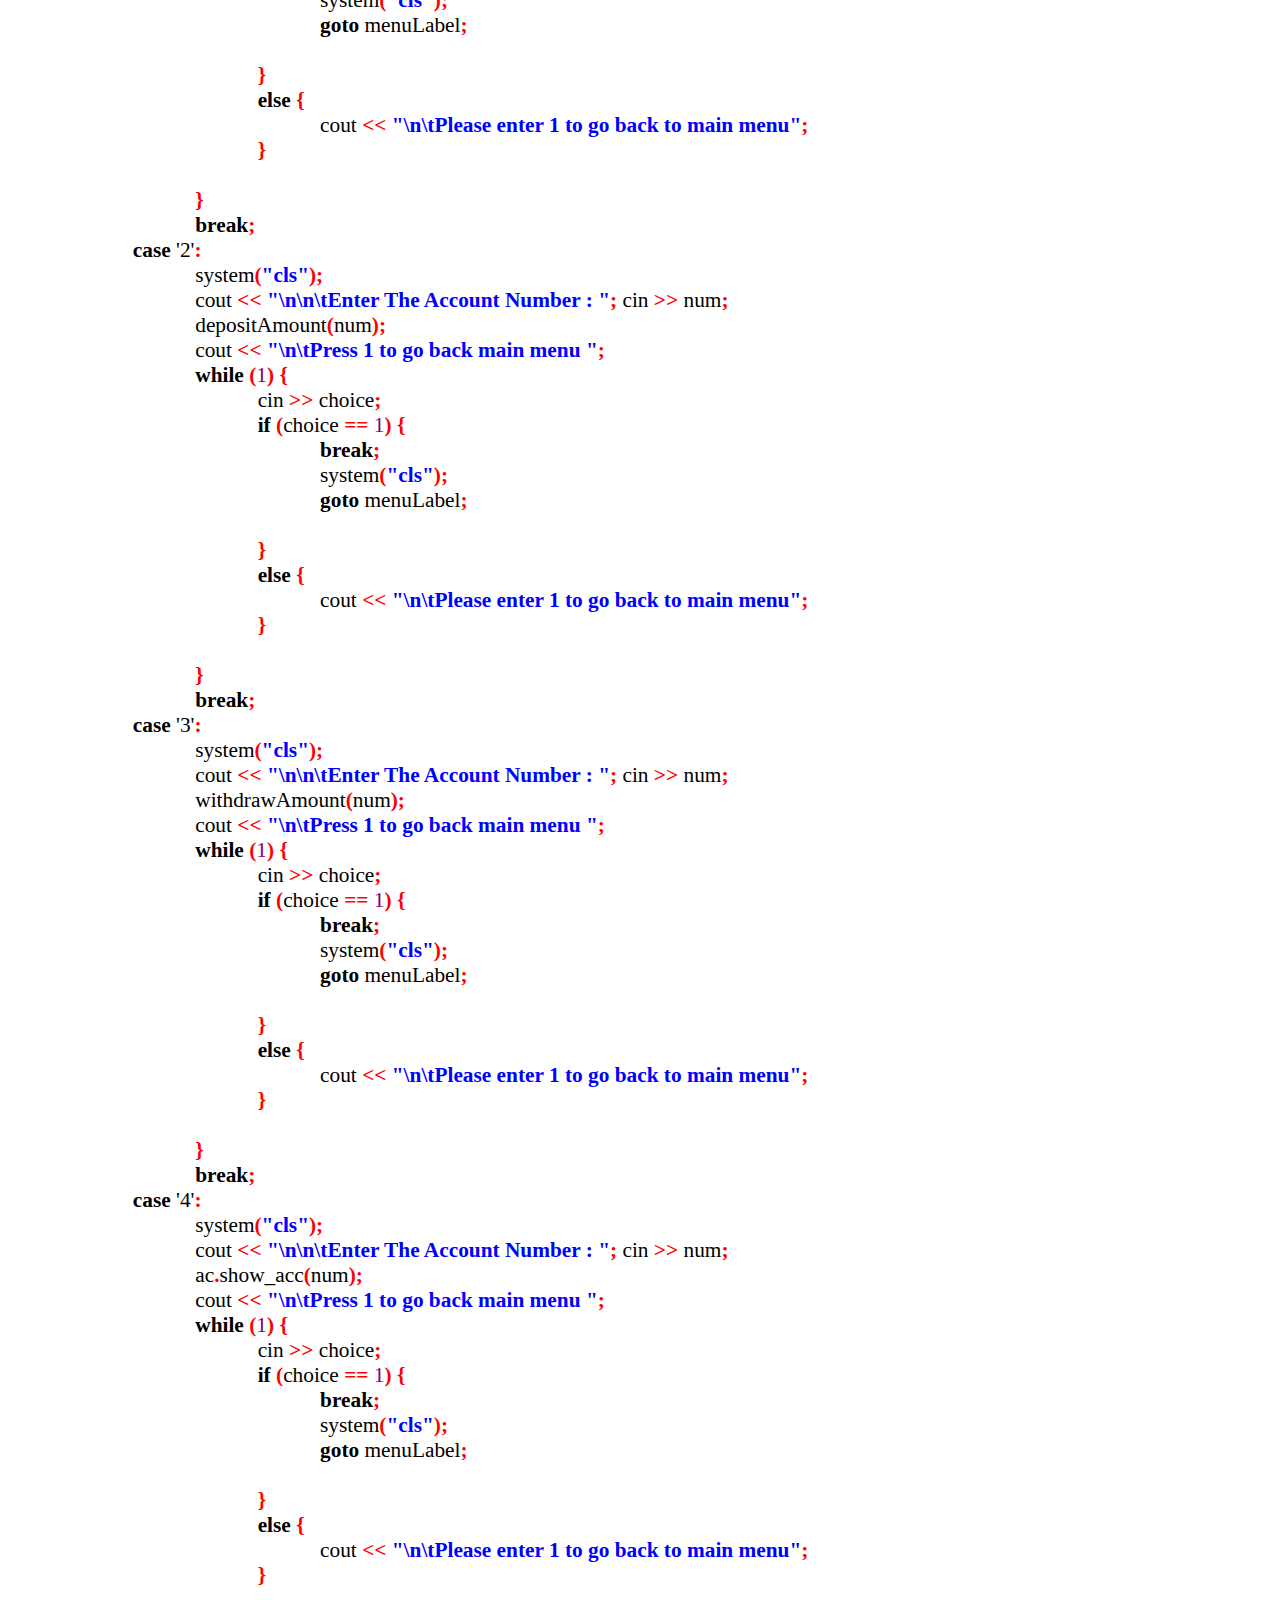
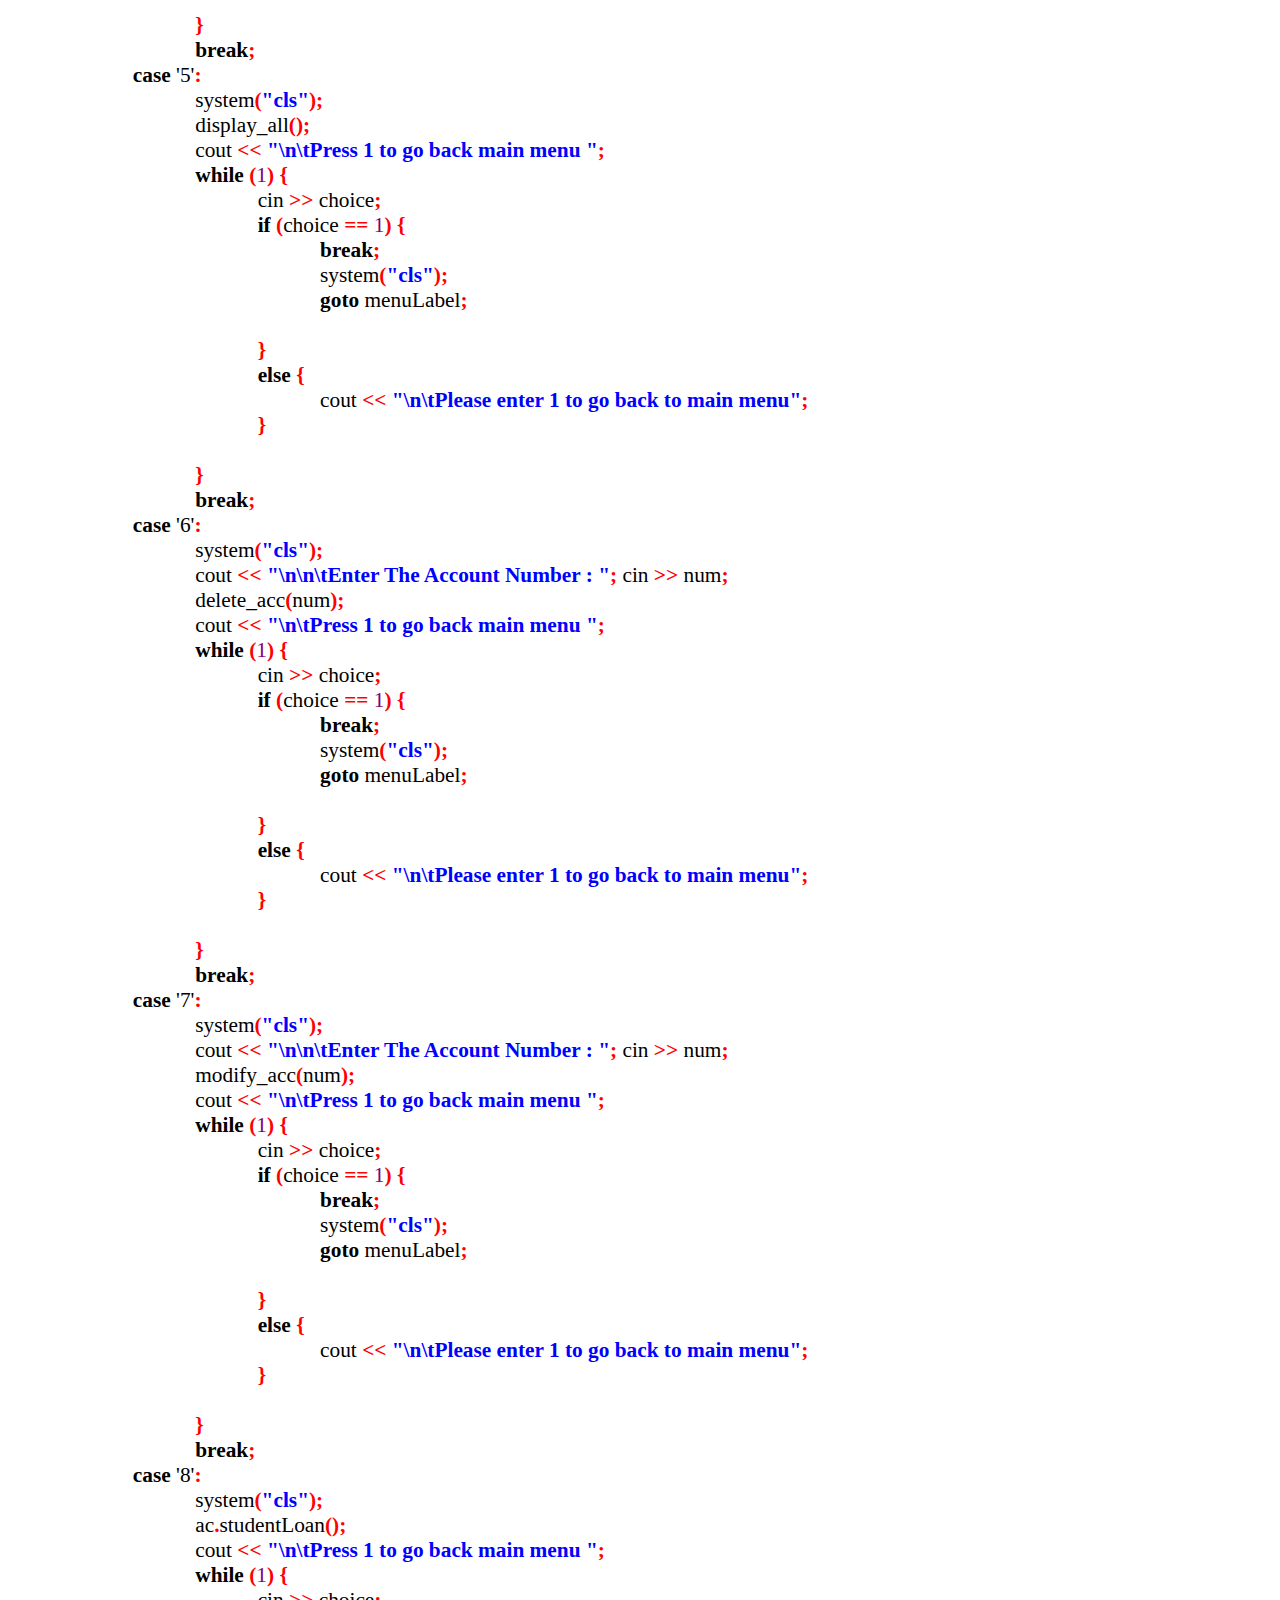
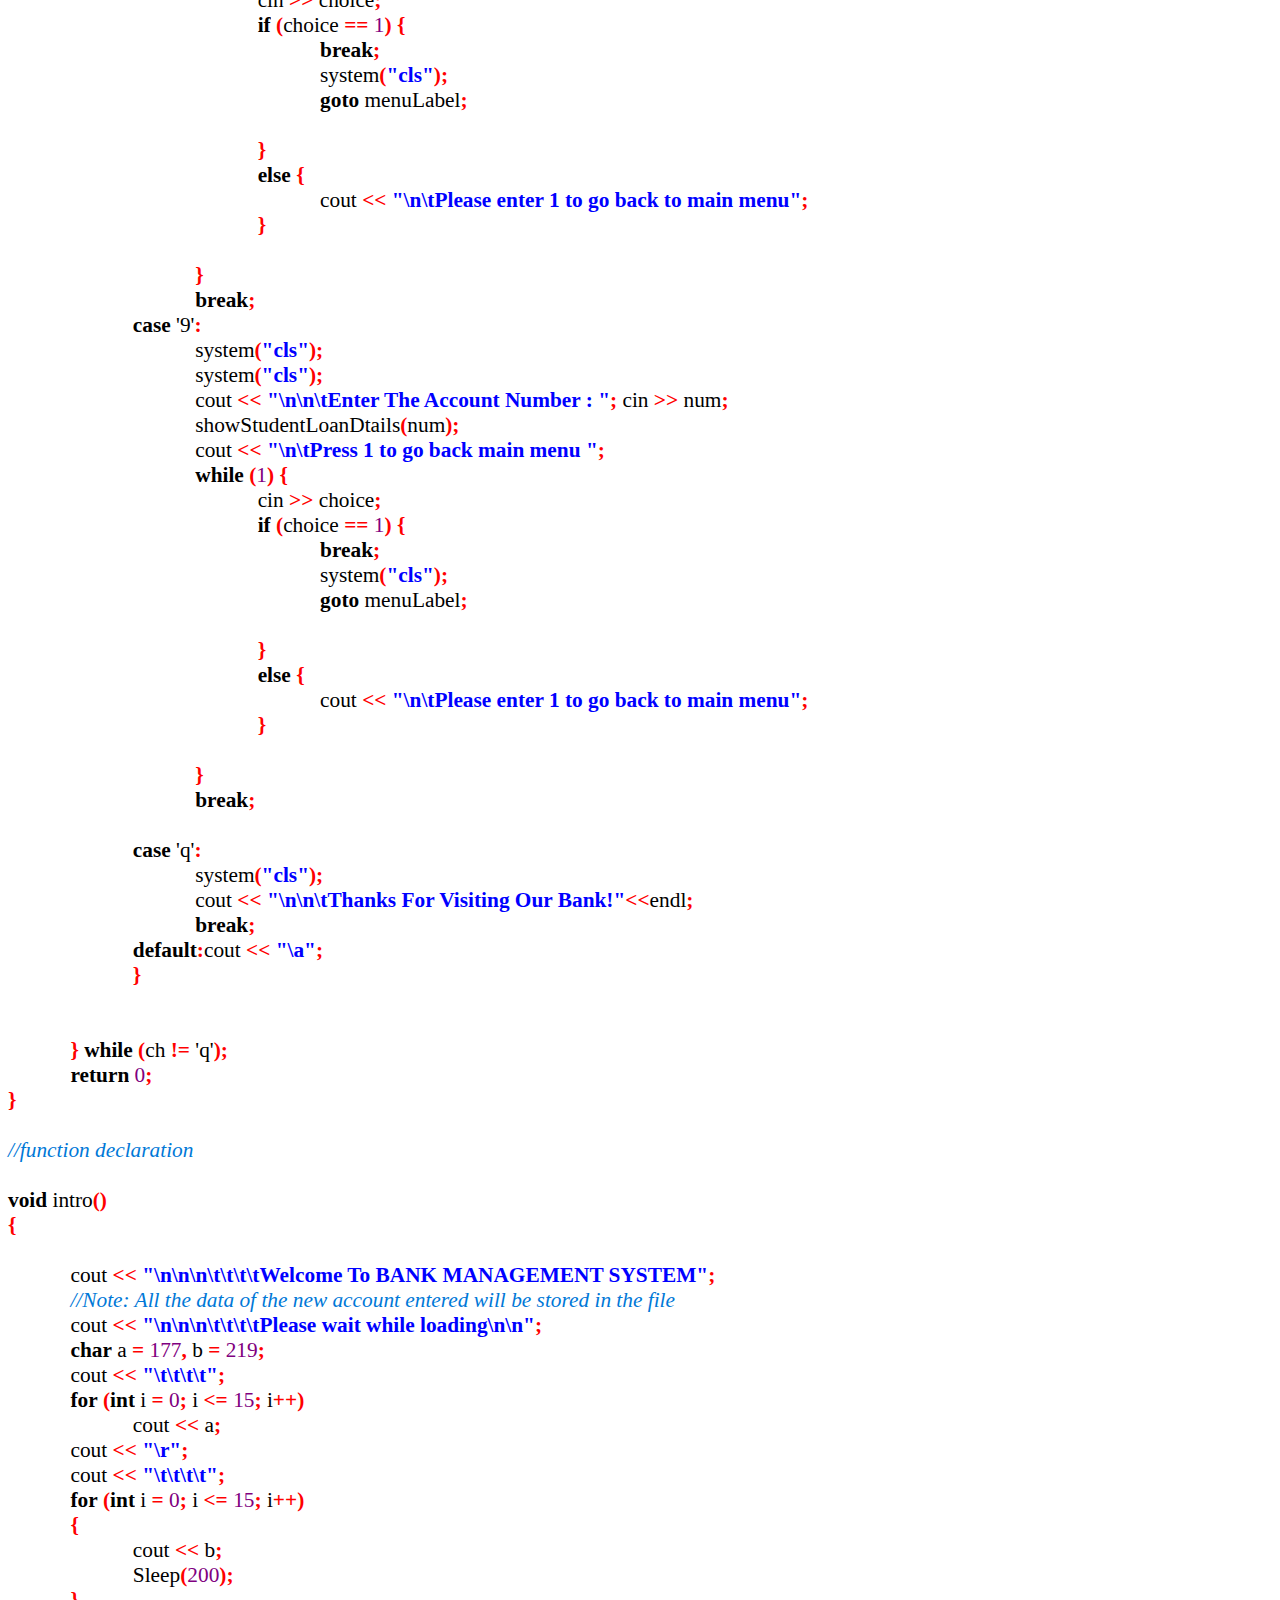
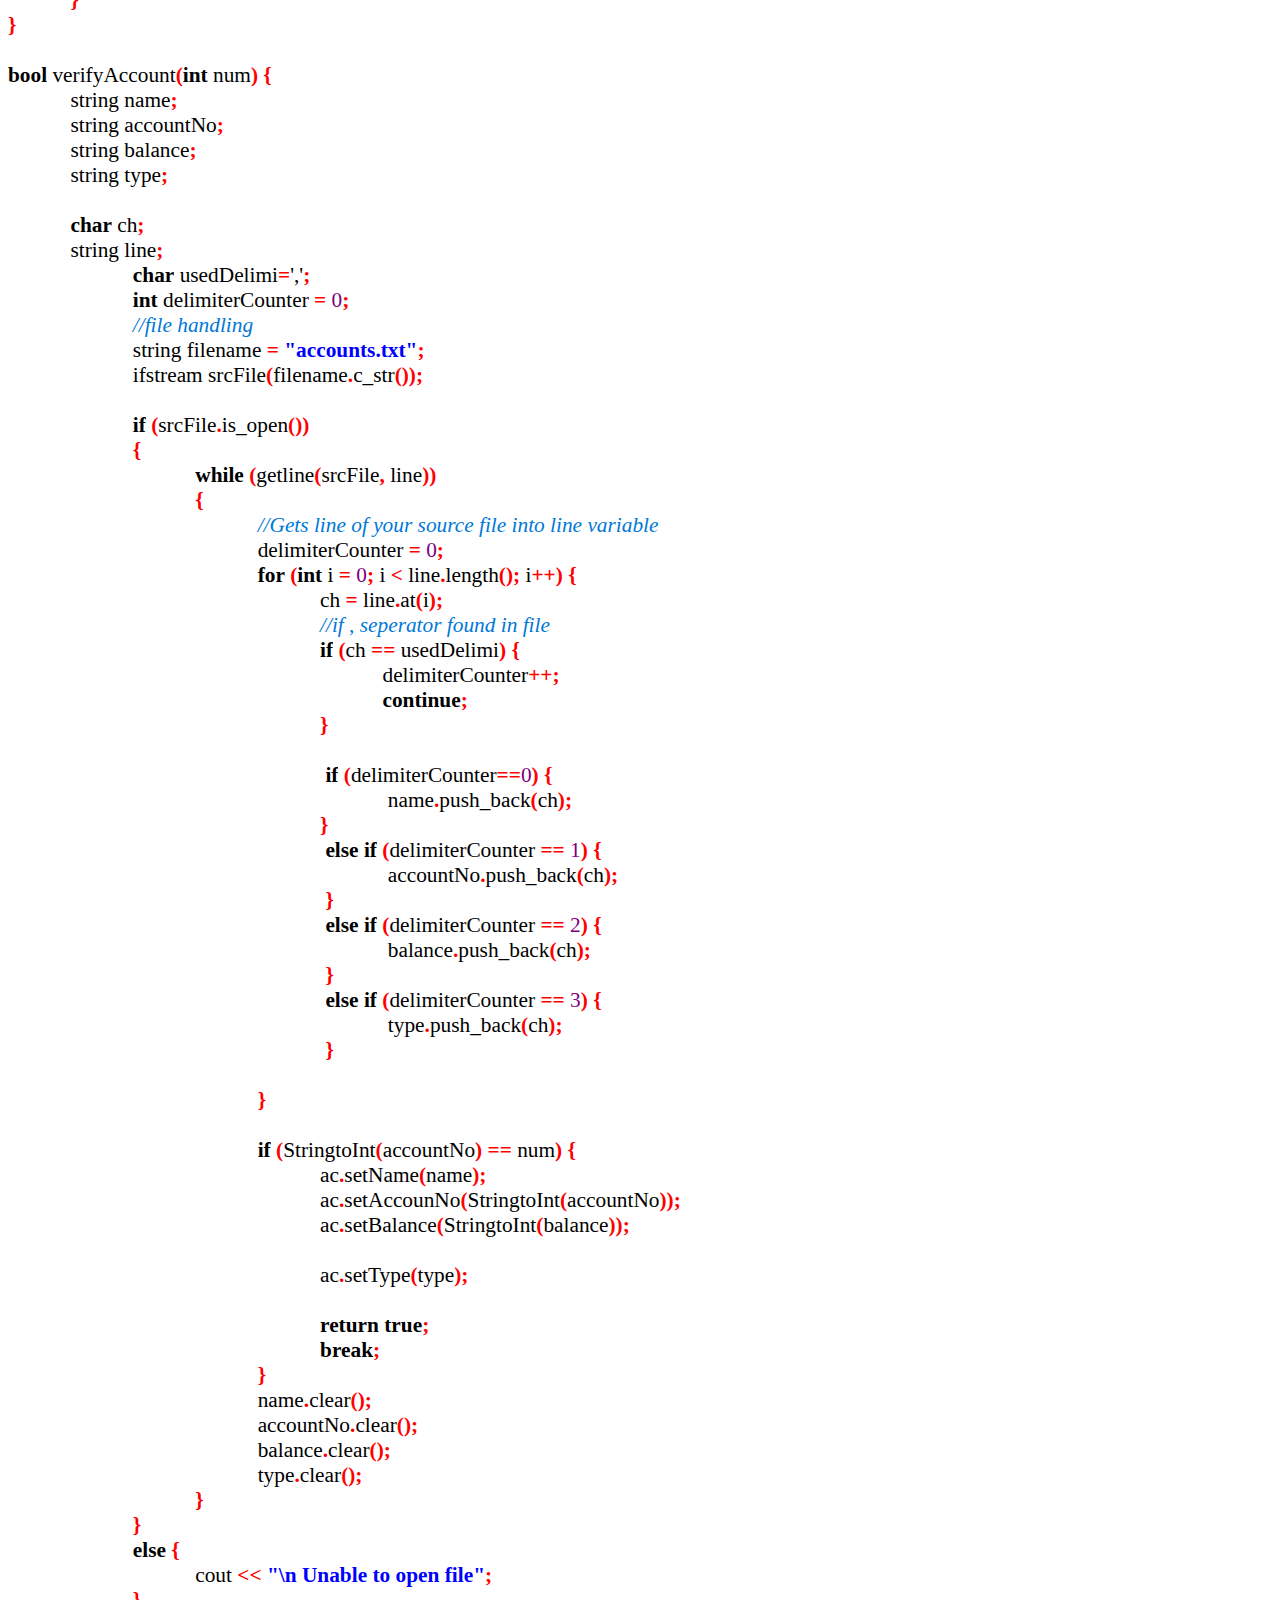
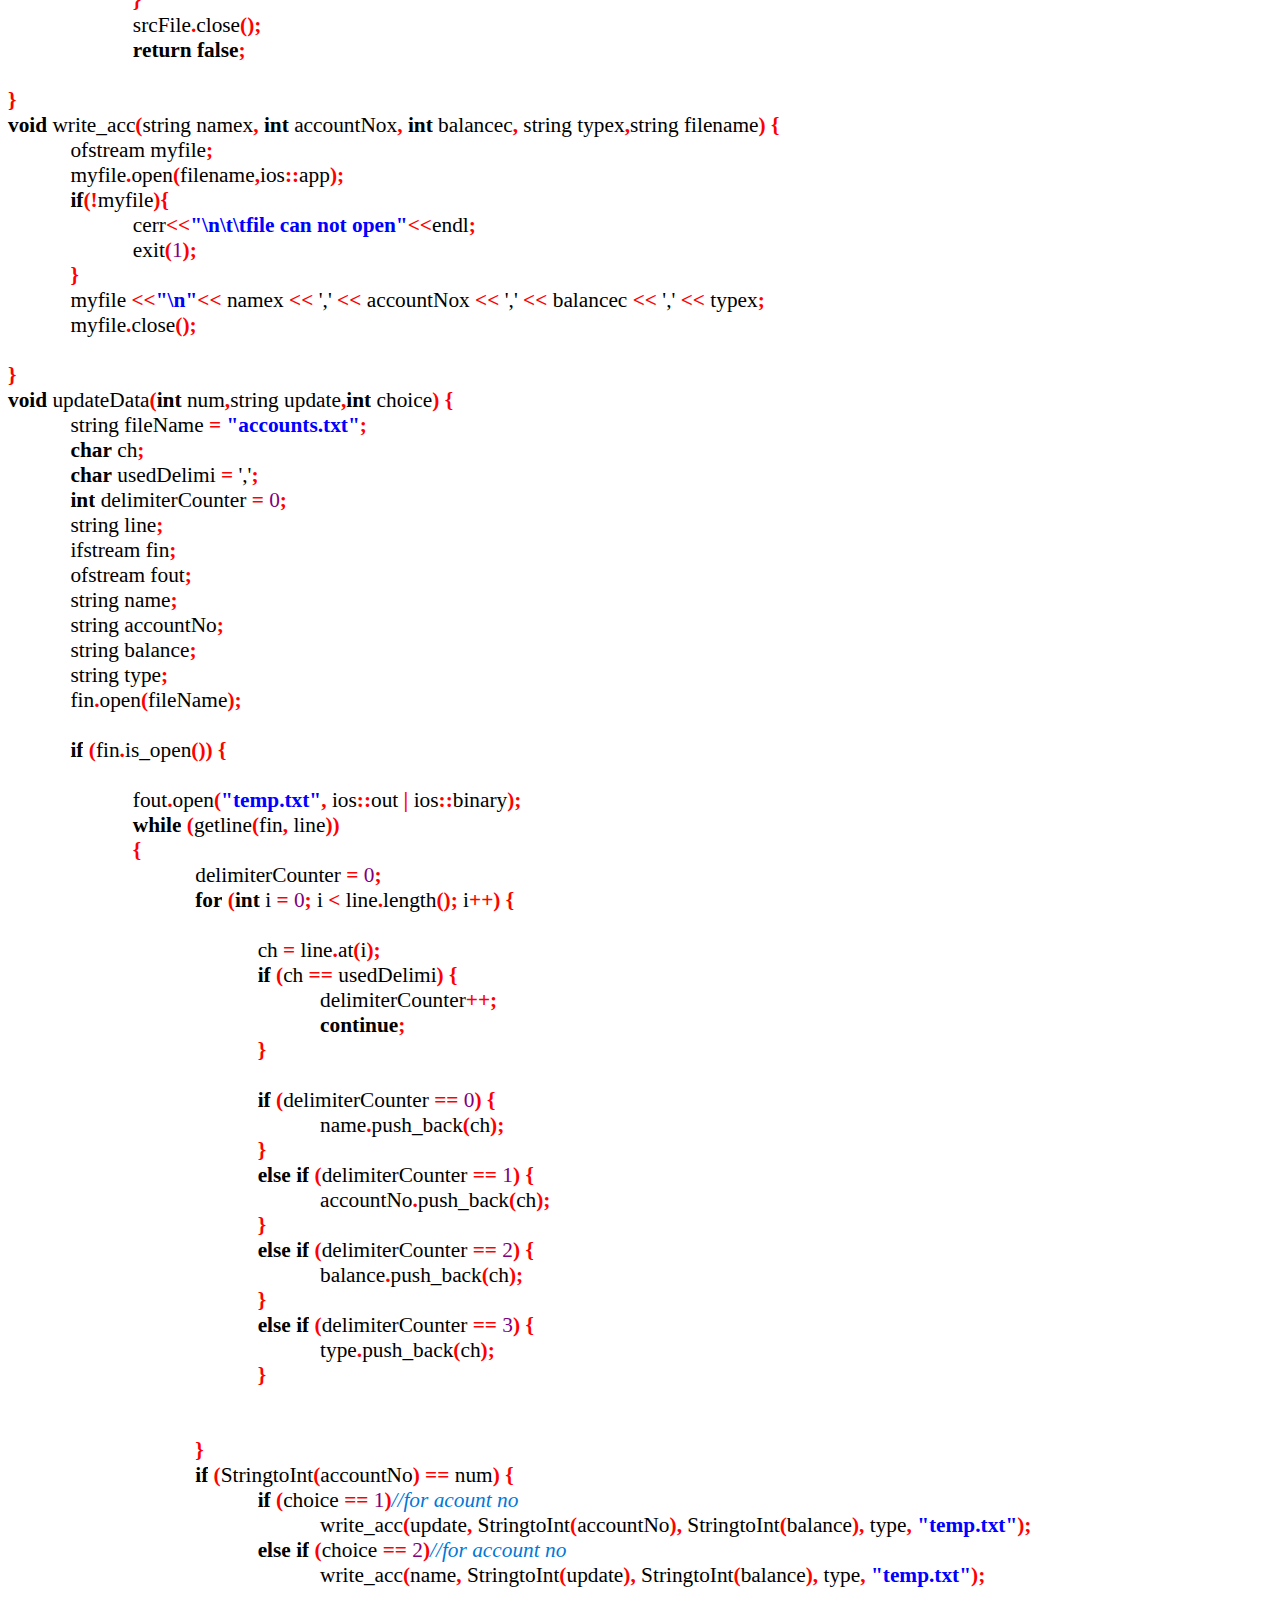
<file: sample_poject/bank_data_system/main.html>
<?xml version="1.0" encoding="iso-8859-1"?>
<!DOCTYPE html PUBLIC "-//W3C//DTD XHTML 1.0 Strict//EN" "http://www.w3.org/TR/xhtml1/DTD/xhtml1-strict.dtd">
<html xmlns="http://www.w3.org/1999/xhtml">
<head>
<title>main.html</title>
<meta http-equiv="Content-Type" content="text/html; charset=iso-8859-1" />
<meta name="generator" content="SynEdit HTML exporter" />
<style type="text/css">
<!--
body { color: #000000; background-color: #FFFFFF; }
.cpp1-assembler { color: #0000FF; }
.cpp1-character { color: #000000; }
.cpp1-comment { color: #0078D7; font-style: italic; }
.cpp1-float { color: #800080; }
.cpp1-hexadecimal { color: #800080; }
.cpp1-identifier { color: #000000; }
.cpp1-illegalchar { color: #000000; }
.cpp1-number { color: #800080; }
.cpp1-octal { color: #800080; }
.cpp1-preprocessor { color: #008000; }
.cpp1-reservedword { color: #000000; font-weight: bold; }
.cpp1-space { background-color: #FFFFFF; color: #000000; }
.cpp1-string { color: #0000FF; font-weight: bold; }
.cpp1-symbol { color: #FF0000; font-weight: bold; }
-->
</style>
</head>
<body>
<pre>
<code><span style="font: 16pt Consolas;"><span class="cpp1-preprocessor">#include&lt;bits/stdc++.h&gt;
#include&lt;windows.h&gt;
</span><span class="cpp1-reservedword">using</span><span class="cpp1-space"> </span><span class="cpp1-reservedword">namespace</span><span class="cpp1-space"> std</span><span class="cpp1-symbol">;

</span><span class="cpp1-comment">//global functions
</span><span class="cpp1-reservedword">void</span><span class="cpp1-space"> write_acc</span><span class="cpp1-symbol">(</span><span class="cpp1-identifier">string namex</span><span class="cpp1-symbol">,</span><span class="cpp1-space"> </span><span class="cpp1-reservedword">int</span><span class="cpp1-space"> accountNox</span><span class="cpp1-symbol">,</span><span class="cpp1-space"> </span><span class="cpp1-reservedword">int</span><span class="cpp1-space"> balancec</span><span class="cpp1-symbol">,</span><span class="cpp1-space"> string typex</span><span class="cpp1-symbol">,</span><span class="cpp1-space"> string filename</span><span class="cpp1-symbol">);</span><span class="cpp1-space"> </span><span class="cpp1-comment">//function to write record in  file
</span><span class="cpp1-reservedword">void</span><span class="cpp1-space"> write_loan</span><span class="cpp1-symbol">(</span><span class="cpp1-space"> </span><span class="cpp1-reservedword">int</span><span class="cpp1-space"> accountNox</span><span class="cpp1-symbol">,</span><span class="cpp1-space"> </span><span class="cpp1-reservedword">int</span><span class="cpp1-space"> loanA</span><span class="cpp1-symbol">,</span><span class="cpp1-space"> string timeper</span><span class="cpp1-symbol">,</span><span class="cpp1-reservedword">int</span><span class="cpp1-space"> Monthly </span><span class="cpp1-symbol">,</span><span class="cpp1-space"> string filename</span><span class="cpp1-symbol">);</span><span class="cpp1-comment">//function to write record in  file
</span><span class="cpp1-reservedword">void</span><span class="cpp1-space"> updateData</span><span class="cpp1-symbol">(</span><span class="cpp1-reservedword">int</span><span class="cpp1-symbol">,</span><span class="cpp1-identifier">string</span><span class="cpp1-symbol">,</span><span class="cpp1-reservedword">int</span><span class="cpp1-symbol">);</span><span class="cpp1-space"> </span><span class="cpp1-comment">//function to update data in file
</span><span class="cpp1-reservedword">void</span><span class="cpp1-space"> modify_acc</span><span class="cpp1-symbol">(</span><span class="cpp1-reservedword">int</span><span class="cpp1-symbol">);</span><span class="cpp1-space">    </span><span class="cpp1-comment">//function to modify record of file
</span><span class="cpp1-reservedword">void</span><span class="cpp1-space"> delete_acc</span><span class="cpp1-symbol">(</span><span class="cpp1-reservedword">int</span><span class="cpp1-symbol">);</span><span class="cpp1-space">    </span><span class="cpp1-comment">//function to delete record of file
</span><span class="cpp1-reservedword">void</span><span class="cpp1-space"> display_all</span><span class="cpp1-symbol">();</span><span class="cpp1-space">        </span><span class="cpp1-comment">//function to display all account details
</span><span class="cpp1-reservedword">void</span><span class="cpp1-space"> depositAmount</span><span class="cpp1-symbol">(</span><span class="cpp1-space"> </span><span class="cpp1-reservedword">int</span><span class="cpp1-symbol">);</span><span class="cpp1-space"> </span><span class="cpp1-comment">// function to desposit for given account
</span><span class="cpp1-reservedword">void</span><span class="cpp1-space"> withdrawAmount</span><span class="cpp1-symbol">(</span><span class="cpp1-reservedword">int</span><span class="cpp1-symbol">);</span><span class="cpp1-space"> </span><span class="cpp1-comment">// function to withdraw for given account
</span><span class="cpp1-reservedword">void</span><span class="cpp1-space"> intro</span><span class="cpp1-symbol">();</span><span class="cpp1-space">    </span><span class="cpp1-comment">//introductory screen function
</span><span class="cpp1-reservedword">void</span><span class="cpp1-space"> showStudentLoanDtails</span><span class="cpp1-symbol">(</span><span class="cpp1-reservedword">int</span><span class="cpp1-symbol">);
</span><span class="cpp1-reservedword">bool</span><span class="cpp1-space"> verifyAccount</span><span class="cpp1-symbol">(</span><span class="cpp1-reservedword">int</span><span class="cpp1-space"> num</span><span class="cpp1-symbol">);</span><span class="cpp1-space"> </span><span class="cpp1-comment">//to verify and extract details from file
</span><span class="cpp1-reservedword">bool</span><span class="cpp1-space"> verifyLoan</span><span class="cpp1-symbol">(</span><span class="cpp1-reservedword">int</span><span class="cpp1-space"> num</span><span class="cpp1-symbol">);
</span><span class="cpp1-comment">//for int into string conversion
</span><span class="cpp1-identifier">string intIntoString</span><span class="cpp1-symbol">(</span><span class="cpp1-reservedword">int</span><span class="cpp1-space"> x</span><span class="cpp1-symbol">)</span><span class="cpp1-space"> </span><span class="cpp1-symbol">{

</span><span class="cpp1-space">	string s </span><span class="cpp1-symbol">=</span><span class="cpp1-space"> to_string</span><span class="cpp1-symbol">(</span><span class="cpp1-identifier">x</span><span class="cpp1-symbol">);
</span><span class="cpp1-space">	</span><span class="cpp1-reservedword">return</span><span class="cpp1-space"> s</span><span class="cpp1-symbol">;
}
</span><span class="cpp1-comment">//for string into int conversion
</span><span class="cpp1-reservedword">int</span><span class="cpp1-space"> StringtoInt</span><span class="cpp1-symbol">(</span><span class="cpp1-identifier">string x</span><span class="cpp1-symbol">)</span><span class="cpp1-space"> </span><span class="cpp1-symbol">{

</span><span class="cpp1-space">	stringstream ss</span><span class="cpp1-symbol">;
</span><span class="cpp1-space">	ss </span><span class="cpp1-symbol">&lt;&lt;</span><span class="cpp1-space"> x</span><span class="cpp1-symbol">;
</span><span class="cpp1-space">	</span><span class="cpp1-reservedword">int</span><span class="cpp1-space"> i</span><span class="cpp1-symbol">;
</span><span class="cpp1-space">	ss </span><span class="cpp1-symbol">&gt;&gt;</span><span class="cpp1-space"> i</span><span class="cpp1-symbol">;
</span><span class="cpp1-space">	</span><span class="cpp1-reservedword">return</span><span class="cpp1-space"> i</span><span class="cpp1-symbol">;
}

</span><span class="cpp1-comment">//Clases
</span><span class="cpp1-reservedword">class</span><span class="cpp1-space"> bank </span><span class="cpp1-symbol">{
</span><span class="cpp1-reservedword">private</span><span class="cpp1-symbol">:
</span><span class="cpp1-space">	string bankName</span><span class="cpp1-symbol">;
</span><span class="cpp1-space">	string bankAddress</span><span class="cpp1-symbol">;
</span><span class="cpp1-space">	
	</span><span class="cpp1-reservedword">int</span><span class="cpp1-space"> loanAmount</span><span class="cpp1-symbol">;
</span><span class="cpp1-space">	string TimePeriod</span><span class="cpp1-symbol">;
</span><span class="cpp1-space">	</span><span class="cpp1-reservedword">int</span><span class="cpp1-space"> MonthlyInstallemnt</span><span class="cpp1-symbol">;

</span><span class="cpp1-reservedword">public</span><span class="cpp1-symbol">:
</span><span class="cpp1-space">	bank</span><span class="cpp1-symbol">()</span><span class="cpp1-space"> </span><span class="cpp1-symbol">{
</span><span class="cpp1-space">		 bankName</span><span class="cpp1-symbol">=</span><span class="cpp1-string">&quot;State Bank of India&quot;</span><span class="cpp1-symbol">;
</span><span class="cpp1-space">		 bankAddress</span><span class="cpp1-symbol">=</span><span class="cpp1-string">&quot;Khardha, Kolkata -700116, West Bengal&quot;</span><span class="cpp1-symbol">;
</span><span class="cpp1-space">	</span><span class="cpp1-symbol">}
</span><span class="cpp1-space">	bank</span><span class="cpp1-symbol">(</span><span class="cpp1-identifier">string bankNamex</span><span class="cpp1-symbol">,</span><span class="cpp1-space"> string bankAddressx</span><span class="cpp1-symbol">)</span><span class="cpp1-space"> </span><span class="cpp1-symbol">{
</span><span class="cpp1-space">		bankName </span><span class="cpp1-symbol">=</span><span class="cpp1-space"> bankNamex</span><span class="cpp1-symbol">;
</span><span class="cpp1-space">		bankAddress </span><span class="cpp1-symbol">=</span><span class="cpp1-space"> bankAddressx</span><span class="cpp1-symbol">;
</span><span class="cpp1-space">	</span><span class="cpp1-symbol">}
</span><span class="cpp1-space">	bank</span><span class="cpp1-symbol">(</span><span class="cpp1-reservedword">int</span><span class="cpp1-space"> loanAmountx</span><span class="cpp1-symbol">,</span><span class="cpp1-identifier">string TimePeriodx</span><span class="cpp1-symbol">,</span><span class="cpp1-reservedword">int</span><span class="cpp1-space"> MonthlyInstallemntx</span><span class="cpp1-symbol">)</span><span class="cpp1-space"> </span><span class="cpp1-symbol">{
</span><span class="cpp1-space">		loanAmount </span><span class="cpp1-symbol">=</span><span class="cpp1-space"> loanAmountx</span><span class="cpp1-symbol">;
</span><span class="cpp1-space">		TimePeriod </span><span class="cpp1-symbol">=</span><span class="cpp1-space"> TimePeriodx</span><span class="cpp1-symbol">;
</span><span class="cpp1-space">		MonthlyInstallemnt </span><span class="cpp1-symbol">=</span><span class="cpp1-space"> MonthlyInstallemntx</span><span class="cpp1-symbol">;
</span><span class="cpp1-space">	</span><span class="cpp1-symbol">}
</span><span class="cpp1-space">	</span><span class="cpp1-comment">//getter setters
</span><span class="cpp1-space">	</span><span class="cpp1-reservedword">void</span><span class="cpp1-space"> setBankName</span><span class="cpp1-symbol">(</span><span class="cpp1-identifier">string bankNamex</span><span class="cpp1-symbol">)</span><span class="cpp1-space"> </span><span class="cpp1-symbol">{
</span><span class="cpp1-space">		bankName </span><span class="cpp1-symbol">=</span><span class="cpp1-space"> bankNamex</span><span class="cpp1-symbol">;
</span><span class="cpp1-space">	</span><span class="cpp1-symbol">}
</span><span class="cpp1-space">	string getBankName</span><span class="cpp1-symbol">()</span><span class="cpp1-space"> </span><span class="cpp1-symbol">{
</span><span class="cpp1-space">		</span><span class="cpp1-reservedword">return</span><span class="cpp1-space"> bankName</span><span class="cpp1-symbol">;
</span><span class="cpp1-space">	</span><span class="cpp1-symbol">}
</span><span class="cpp1-space">	</span><span class="cpp1-reservedword">void</span><span class="cpp1-space"> setBankAddress</span><span class="cpp1-symbol">(</span><span class="cpp1-identifier">string bankAddressx</span><span class="cpp1-symbol">)</span><span class="cpp1-space"> </span><span class="cpp1-symbol">{
</span><span class="cpp1-space">		bankAddress </span><span class="cpp1-symbol">=</span><span class="cpp1-space"> bankAddressx</span><span class="cpp1-symbol">;
</span><span class="cpp1-space">	</span><span class="cpp1-symbol">}
</span><span class="cpp1-space">	string getBankAddress</span><span class="cpp1-symbol">()</span><span class="cpp1-space"> </span><span class="cpp1-symbol">{
</span><span class="cpp1-space">		</span><span class="cpp1-reservedword">return</span><span class="cpp1-space"> bankAddress</span><span class="cpp1-symbol">;
</span><span class="cpp1-space">	</span><span class="cpp1-symbol">}
</span><span class="cpp1-space">	</span><span class="cpp1-reservedword">void</span><span class="cpp1-space"> setLoanAmount</span><span class="cpp1-symbol">(</span><span class="cpp1-reservedword">int</span><span class="cpp1-space"> loan</span><span class="cpp1-symbol">)</span><span class="cpp1-space"> </span><span class="cpp1-symbol">{
</span><span class="cpp1-space">		loanAmount </span><span class="cpp1-symbol">=</span><span class="cpp1-space"> loan</span><span class="cpp1-symbol">;
</span><span class="cpp1-space">	</span><span class="cpp1-symbol">}
</span><span class="cpp1-space">	</span><span class="cpp1-reservedword">int</span><span class="cpp1-space"> getLoanAmount</span><span class="cpp1-symbol">()</span><span class="cpp1-space"> </span><span class="cpp1-symbol">{
</span><span class="cpp1-space">		</span><span class="cpp1-reservedword">return</span><span class="cpp1-space"> loanAmount</span><span class="cpp1-symbol">;
</span><span class="cpp1-space">	</span><span class="cpp1-symbol">}
</span><span class="cpp1-space">	</span><span class="cpp1-reservedword">void</span><span class="cpp1-space"> setTimePeriod</span><span class="cpp1-symbol">(</span><span class="cpp1-identifier">string time</span><span class="cpp1-symbol">)</span><span class="cpp1-space"> </span><span class="cpp1-symbol">{
</span><span class="cpp1-space">		TimePeriod </span><span class="cpp1-symbol">=</span><span class="cpp1-space"> time</span><span class="cpp1-symbol">;
</span><span class="cpp1-space">	</span><span class="cpp1-symbol">}
</span><span class="cpp1-space">	string getTimePeriod</span><span class="cpp1-symbol">()</span><span class="cpp1-space"> </span><span class="cpp1-symbol">{
</span><span class="cpp1-space">		</span><span class="cpp1-reservedword">return</span><span class="cpp1-space"> TimePeriod</span><span class="cpp1-symbol">;
</span><span class="cpp1-space">	</span><span class="cpp1-symbol">}
</span><span class="cpp1-space">	</span><span class="cpp1-reservedword">void</span><span class="cpp1-space"> setMonthlyInstallemnt</span><span class="cpp1-symbol">(</span><span class="cpp1-reservedword">int</span><span class="cpp1-space"> loan</span><span class="cpp1-symbol">)</span><span class="cpp1-space"> </span><span class="cpp1-symbol">{
</span><span class="cpp1-space">		MonthlyInstallemnt </span><span class="cpp1-symbol">=</span><span class="cpp1-space"> loan</span><span class="cpp1-symbol">;
</span><span class="cpp1-space">	</span><span class="cpp1-symbol">}
</span><span class="cpp1-space">	</span><span class="cpp1-reservedword">int</span><span class="cpp1-space"> getMonthlyInstallemnt</span><span class="cpp1-symbol">()</span><span class="cpp1-space"> </span><span class="cpp1-symbol">{
</span><span class="cpp1-space">		</span><span class="cpp1-reservedword">return</span><span class="cpp1-space"> MonthlyInstallemnt</span><span class="cpp1-symbol">;
</span><span class="cpp1-space">	</span><span class="cpp1-symbol">}

</span><span class="cpp1-space">	</span><span class="cpp1-comment">//abstract function
</span><span class="cpp1-space">	</span><span class="cpp1-reservedword">virtual</span><span class="cpp1-space"> </span><span class="cpp1-reservedword">void</span><span class="cpp1-space"> studentLoan</span><span class="cpp1-symbol">()</span><span class="cpp1-space"> </span><span class="cpp1-symbol">=</span><span class="cpp1-space"> </span><span class="cpp1-number">0</span><span class="cpp1-symbol">;</span><span class="cpp1-space"> 
</span><span class="cpp1-symbol">};

</span><span class="cpp1-comment">//abstract class and extended class from bank
</span><span class="cpp1-reservedword">class</span><span class="cpp1-space"> account </span><span class="cpp1-symbol">:</span><span class="cpp1-space"> </span><span class="cpp1-reservedword">public</span><span class="cpp1-space"> bank </span><span class="cpp1-symbol">{
</span><span class="cpp1-space">	string name</span><span class="cpp1-symbol">;
</span><span class="cpp1-space">	</span><span class="cpp1-reservedword">int</span><span class="cpp1-space"> accountNo</span><span class="cpp1-symbol">;

</span><span class="cpp1-space">	</span><span class="cpp1-reservedword">int</span><span class="cpp1-space"> balance</span><span class="cpp1-symbol">;
</span><span class="cpp1-space">	string type</span><span class="cpp1-symbol">;

</span><span class="cpp1-reservedword">public</span><span class="cpp1-symbol">:
</span><span class="cpp1-space">	</span><span class="cpp1-comment">//default constructor
</span><span class="cpp1-space">	account</span><span class="cpp1-symbol">()</span><span class="cpp1-space"> </span><span class="cpp1-symbol">{

</span><span class="cpp1-space">	</span><span class="cpp1-symbol">}
</span><span class="cpp1-space">	account</span><span class="cpp1-symbol">(</span><span class="cpp1-identifier">string bankNamex</span><span class="cpp1-symbol">,</span><span class="cpp1-space"> string bankAddessx</span><span class="cpp1-symbol">,</span><span class="cpp1-space"> string namex</span><span class="cpp1-symbol">,</span><span class="cpp1-space"> </span><span class="cpp1-reservedword">int</span><span class="cpp1-space"> accountNox</span><span class="cpp1-symbol">,</span><span class="cpp1-space"> </span><span class="cpp1-reservedword">int</span><span class="cpp1-space"> balancec</span><span class="cpp1-symbol">,</span><span class="cpp1-space"> string typex</span><span class="cpp1-symbol">):</span><span class="cpp1-identifier">bank</span><span class="cpp1-symbol">(</span><span class="cpp1-identifier">bankNamex</span><span class="cpp1-symbol">,</span><span class="cpp1-space"> bankAddessx</span><span class="cpp1-symbol">)</span><span class="cpp1-space"> </span><span class="cpp1-symbol">{
</span><span class="cpp1-space">		 name</span><span class="cpp1-symbol">=</span><span class="cpp1-identifier">namex</span><span class="cpp1-symbol">;
</span><span class="cpp1-space">		 accountNo</span><span class="cpp1-symbol">=</span><span class="cpp1-identifier">accountNox</span><span class="cpp1-symbol">;
</span><span class="cpp1-space">		
		 balance</span><span class="cpp1-symbol">=</span><span class="cpp1-identifier">balancec</span><span class="cpp1-symbol">;
</span><span class="cpp1-space">		 type</span><span class="cpp1-symbol">=</span><span class="cpp1-identifier">typex</span><span class="cpp1-symbol">;
</span><span class="cpp1-space">	</span><span class="cpp1-symbol">}
</span><span class="cpp1-space">	account</span><span class="cpp1-symbol">(</span><span class="cpp1-reservedword">int</span><span class="cpp1-space"> loanA</span><span class="cpp1-symbol">,</span><span class="cpp1-space"> string timeper</span><span class="cpp1-symbol">,</span><span class="cpp1-space"> </span><span class="cpp1-reservedword">int</span><span class="cpp1-space"> Monthly</span><span class="cpp1-symbol">,</span><span class="cpp1-space"> string namex</span><span class="cpp1-symbol">,</span><span class="cpp1-space"> </span><span class="cpp1-reservedword">int</span><span class="cpp1-space"> accountNox</span><span class="cpp1-symbol">,</span><span class="cpp1-space"> </span><span class="cpp1-reservedword">int</span><span class="cpp1-space"> balancec</span><span class="cpp1-symbol">,</span><span class="cpp1-space"> string typex</span><span class="cpp1-symbol">)</span><span class="cpp1-space"> </span><span class="cpp1-symbol">:</span><span class="cpp1-identifier">bank</span><span class="cpp1-symbol">(</span><span class="cpp1-identifier">loanA</span><span class="cpp1-symbol">,</span><span class="cpp1-space"> timeper</span><span class="cpp1-symbol">,</span><span class="cpp1-space"> Monthly</span><span class="cpp1-symbol">)</span><span class="cpp1-space"> </span><span class="cpp1-symbol">{
</span><span class="cpp1-space">		name </span><span class="cpp1-symbol">=</span><span class="cpp1-space"> namex</span><span class="cpp1-symbol">;
</span><span class="cpp1-space">		accountNo </span><span class="cpp1-symbol">=</span><span class="cpp1-space"> accountNox</span><span class="cpp1-symbol">;

</span><span class="cpp1-space">		balance </span><span class="cpp1-symbol">=</span><span class="cpp1-space"> balancec</span><span class="cpp1-symbol">;
</span><span class="cpp1-space">		type </span><span class="cpp1-symbol">=</span><span class="cpp1-space"> typex</span><span class="cpp1-symbol">;
</span><span class="cpp1-space">	</span><span class="cpp1-symbol">}
</span><span class="cpp1-space">	</span><span class="cpp1-comment">//getter seetters
</span><span class="cpp1-space">	</span><span class="cpp1-reservedword">void</span><span class="cpp1-space"> setName</span><span class="cpp1-symbol">(</span><span class="cpp1-identifier">string namex</span><span class="cpp1-symbol">)</span><span class="cpp1-space"> </span><span class="cpp1-symbol">{
</span><span class="cpp1-space">		name </span><span class="cpp1-symbol">=</span><span class="cpp1-space"> namex</span><span class="cpp1-symbol">;
</span><span class="cpp1-space">	</span><span class="cpp1-symbol">}
</span><span class="cpp1-space">	string getName</span><span class="cpp1-symbol">()</span><span class="cpp1-space"> </span><span class="cpp1-symbol">{
</span><span class="cpp1-space">		</span><span class="cpp1-reservedword">return</span><span class="cpp1-space"> name</span><span class="cpp1-symbol">;
</span><span class="cpp1-space">	</span><span class="cpp1-symbol">}
</span><span class="cpp1-space">	</span><span class="cpp1-reservedword">void</span><span class="cpp1-space"> setAccounNo</span><span class="cpp1-symbol">(</span><span class="cpp1-reservedword">int</span><span class="cpp1-space"> AccountNo</span><span class="cpp1-symbol">)</span><span class="cpp1-space"> </span><span class="cpp1-symbol">{
</span><span class="cpp1-space">		accountNo </span><span class="cpp1-symbol">=</span><span class="cpp1-space"> AccountNo</span><span class="cpp1-symbol">;
</span><span class="cpp1-space">	</span><span class="cpp1-symbol">}
</span><span class="cpp1-space">	</span><span class="cpp1-reservedword">int</span><span class="cpp1-space"> getAccountNo</span><span class="cpp1-symbol">()</span><span class="cpp1-space"> </span><span class="cpp1-symbol">{
</span><span class="cpp1-space">		</span><span class="cpp1-reservedword">return</span><span class="cpp1-space"> accountNo</span><span class="cpp1-symbol">;
</span><span class="cpp1-space">	</span><span class="cpp1-symbol">}
</span><span class="cpp1-space">	</span><span class="cpp1-reservedword">void</span><span class="cpp1-space"> setBalance</span><span class="cpp1-symbol">(</span><span class="cpp1-reservedword">int</span><span class="cpp1-space"> balancex</span><span class="cpp1-symbol">)</span><span class="cpp1-space"> </span><span class="cpp1-symbol">{
</span><span class="cpp1-space">		balance </span><span class="cpp1-symbol">=</span><span class="cpp1-space"> balancex</span><span class="cpp1-symbol">;
</span><span class="cpp1-space">	</span><span class="cpp1-symbol">}
</span><span class="cpp1-space">	</span><span class="cpp1-reservedword">int</span><span class="cpp1-space"> getBalance</span><span class="cpp1-symbol">()</span><span class="cpp1-space"> </span><span class="cpp1-symbol">{
</span><span class="cpp1-space">		</span><span class="cpp1-reservedword">return</span><span class="cpp1-space"> balance</span><span class="cpp1-symbol">;
</span><span class="cpp1-space">	</span><span class="cpp1-symbol">}
</span><span class="cpp1-space">	</span><span class="cpp1-reservedword">void</span><span class="cpp1-space"> setType</span><span class="cpp1-symbol">(</span><span class="cpp1-identifier">string typex</span><span class="cpp1-symbol">)</span><span class="cpp1-space"> </span><span class="cpp1-symbol">{
</span><span class="cpp1-space">		type </span><span class="cpp1-symbol">=</span><span class="cpp1-space"> typex</span><span class="cpp1-symbol">;
</span><span class="cpp1-space">	</span><span class="cpp1-symbol">}
</span><span class="cpp1-space">	string getType</span><span class="cpp1-symbol">()</span><span class="cpp1-space"> </span><span class="cpp1-symbol">{
</span><span class="cpp1-space">		</span><span class="cpp1-reservedword">return</span><span class="cpp1-space"> type</span><span class="cpp1-symbol">;
</span><span class="cpp1-space">	</span><span class="cpp1-symbol">}


</span><span class="cpp1-space">	</span><span class="cpp1-comment">//****functions*******
</span><span class="cpp1-space">		</span><span class="cpp1-comment">//function to create a new account
</span><span class="cpp1-space">	</span><span class="cpp1-reservedword">void</span><span class="cpp1-space"> create_acc</span><span class="cpp1-symbol">()</span><span class="cpp1-space"> </span><span class="cpp1-symbol">{
</span><span class="cpp1-space">		</span><span class="cpp1-reservedword">int</span><span class="cpp1-space"> typec</span><span class="cpp1-symbol">;
</span><span class="cpp1-space">		crlabel</span><span class="cpp1-symbol">:
</span><span class="cpp1-space">		cout </span><span class="cpp1-symbol">&lt;&lt;</span><span class="cpp1-space"> </span><span class="cpp1-string">&quot;\n\nEnter The Account Number :&quot;</span><span class="cpp1-symbol">;
</span><span class="cpp1-space">		cin </span><span class="cpp1-symbol">&gt;&gt;</span><span class="cpp1-space"> accountNo</span><span class="cpp1-symbol">;
</span><span class="cpp1-space">		</span><span class="cpp1-reservedword">if</span><span class="cpp1-space"> </span><span class="cpp1-symbol">(</span><span class="cpp1-identifier">verifyAccount</span><span class="cpp1-symbol">(</span><span class="cpp1-identifier">accountNo</span><span class="cpp1-symbol">)</span><span class="cpp1-space"> </span><span class="cpp1-symbol">==</span><span class="cpp1-space"> </span><span class="cpp1-reservedword">true</span><span class="cpp1-symbol">)</span><span class="cpp1-space"> </span><span class="cpp1-symbol">{
</span><span class="cpp1-space">			cout </span><span class="cpp1-symbol">&lt;&lt;</span><span class="cpp1-space"> </span><span class="cpp1-string">&quot;\n\t Account Already Exist......\n\t\tPlease Enter details again.....&quot;</span><span class="cpp1-symbol">;
</span><span class="cpp1-space">			Sleep</span><span class="cpp1-symbol">(</span><span class="cpp1-number">2000</span><span class="cpp1-symbol">);
</span><span class="cpp1-space">			system</span><span class="cpp1-symbol">(</span><span class="cpp1-string">&quot;cls&quot;</span><span class="cpp1-symbol">);
</span><span class="cpp1-space">			</span><span class="cpp1-reservedword">goto</span><span class="cpp1-space"> crlabel</span><span class="cpp1-symbol">;
</span><span class="cpp1-space">			
		</span><span class="cpp1-symbol">}
</span><span class="cpp1-space">		cout </span><span class="cpp1-symbol">&lt;&lt;</span><span class="cpp1-space"> </span><span class="cpp1-string">&quot;\n\tEnter Name of The Account Holder : &quot;</span><span class="cpp1-symbol">;
</span><span class="cpp1-space">		cin</span><span class="cpp1-symbol">.</span><span class="cpp1-identifier">clear</span><span class="cpp1-symbol">();
</span><span class="cpp1-space">		cin</span><span class="cpp1-symbol">.</span><span class="cpp1-identifier">ignore</span><span class="cpp1-symbol">();
</span><span class="cpp1-space">		getline</span><span class="cpp1-symbol">(</span><span class="cpp1-identifier">std</span><span class="cpp1-symbol">::</span><span class="cpp1-identifier">cin</span><span class="cpp1-symbol">,</span><span class="cpp1-space"> name</span><span class="cpp1-symbol">);</span><span class="cpp1-comment">//for string input
</span><span class="cpp1-space">		cout </span><span class="cpp1-symbol">&lt;&lt;</span><span class="cpp1-space"> </span><span class="cpp1-string">&quot;\n\tEnter Type of Account\n\t1. Current Account \n\t2. Savings account  &quot;</span><span class="cpp1-symbol">&lt;&lt;</span><span class="cpp1-identifier">endl</span><span class="cpp1-symbol">;
</span><span class="cpp1-space">		cout</span><span class="cpp1-symbol">&lt;&lt;</span><span class="cpp1-string">&quot;\tEnter Type : &quot;</span><span class="cpp1-symbol">;
</span><span class="cpp1-space">	cin </span><span class="cpp1-symbol">&gt;&gt;</span><span class="cpp1-space"> typec</span><span class="cpp1-symbol">;
</span><span class="cpp1-space">		</span><span class="cpp1-reservedword">if</span><span class="cpp1-space"> </span><span class="cpp1-symbol">(</span><span class="cpp1-identifier">typec </span><span class="cpp1-symbol">==</span><span class="cpp1-space"> </span><span class="cpp1-number">1</span><span class="cpp1-symbol">)
</span><span class="cpp1-space">			type </span><span class="cpp1-symbol">=</span><span class="cpp1-space"> </span><span class="cpp1-string">&quot;Current&quot;</span><span class="cpp1-symbol">;
</span><span class="cpp1-space">		</span><span class="cpp1-reservedword">else</span><span class="cpp1-space"> </span><span class="cpp1-reservedword">if</span><span class="cpp1-space"> </span><span class="cpp1-symbol">(</span><span class="cpp1-identifier">typec </span><span class="cpp1-symbol">==</span><span class="cpp1-space"> </span><span class="cpp1-number">2</span><span class="cpp1-symbol">)
</span><span class="cpp1-space">			type </span><span class="cpp1-symbol">=</span><span class="cpp1-space"> </span><span class="cpp1-string">&quot;Savings&quot;</span><span class="cpp1-symbol">;
</span><span class="cpp1-space">		cout </span><span class="cpp1-symbol">&lt;&lt;</span><span class="cpp1-space"> </span><span class="cpp1-string">&quot;\tEnter The Initial amount you want to deposit : &quot;</span><span class="cpp1-symbol">;
</span><span class="cpp1-space">		cin </span><span class="cpp1-symbol">&gt;&gt;</span><span class="cpp1-space"> balance</span><span class="cpp1-symbol">;
</span><span class="cpp1-space">	
		
		
			</span><span class="cpp1-comment">//write into file 
</span><span class="cpp1-space">		write_acc</span><span class="cpp1-symbol">(</span><span class="cpp1-identifier">name</span><span class="cpp1-symbol">,</span><span class="cpp1-space"> accountNo</span><span class="cpp1-symbol">,</span><span class="cpp1-space"> balance</span><span class="cpp1-symbol">,</span><span class="cpp1-space"> type</span><span class="cpp1-symbol">,</span><span class="cpp1-string">&quot;accounts.txt&quot;</span><span class="cpp1-symbol">);
</span><span class="cpp1-space">			cout </span><span class="cpp1-symbol">&lt;&lt;</span><span class="cpp1-space"> </span><span class="cpp1-string">&quot;\n\n\t\tCongrats Account Has Been Created......&quot;</span><span class="cpp1-symbol">&lt;&lt;</span><span class="cpp1-identifier">endl</span><span class="cpp1-symbol">;
</span><span class="cpp1-space">		
	</span><span class="cpp1-symbol">}
</span><span class="cpp1-space">	</span><span class="cpp1-comment">//function to show account details
</span><span class="cpp1-space">	</span><span class="cpp1-reservedword">void</span><span class="cpp1-space"> show_acc</span><span class="cpp1-symbol">(</span><span class="cpp1-reservedword">int</span><span class="cpp1-space"> num</span><span class="cpp1-symbol">)</span><span class="cpp1-space"> </span><span class="cpp1-symbol">{
</span><span class="cpp1-space">		</span><span class="cpp1-reservedword">if</span><span class="cpp1-space"> </span><span class="cpp1-symbol">(</span><span class="cpp1-identifier">verifyAccount</span><span class="cpp1-symbol">(</span><span class="cpp1-identifier">num</span><span class="cpp1-symbol">)</span><span class="cpp1-space"> </span><span class="cpp1-symbol">==</span><span class="cpp1-space"> </span><span class="cpp1-reservedword">true</span><span class="cpp1-symbol">)</span><span class="cpp1-space"> </span><span class="cpp1-symbol">{
</span><span class="cpp1-space">			cout </span><span class="cpp1-symbol">&lt;&lt;</span><span class="cpp1-space"> </span><span class="cpp1-string">&quot;\n\t\t &quot;</span><span class="cpp1-space"> </span><span class="cpp1-symbol">&lt;&lt;</span><span class="cpp1-space"> getBankName</span><span class="cpp1-symbol">();
</span><span class="cpp1-space">			cout </span><span class="cpp1-symbol">&lt;&lt;</span><span class="cpp1-space"> </span><span class="cpp1-string">&quot;\n\t\t &quot;</span><span class="cpp1-space"> </span><span class="cpp1-symbol">&lt;&lt;</span><span class="cpp1-space"> getBankAddress</span><span class="cpp1-symbol">();

</span><span class="cpp1-space">			cout </span><span class="cpp1-symbol">&lt;&lt;</span><span class="cpp1-space"> </span><span class="cpp1-string">&quot;\n*****************************************&quot;</span><span class="cpp1-symbol">;
</span><span class="cpp1-space">			cout </span><span class="cpp1-symbol">&lt;&lt;</span><span class="cpp1-space"> </span><span class="cpp1-string">&quot;\n\t\t ACCOUNT DETAILS&quot;</span><span class="cpp1-symbol">;
</span><span class="cpp1-space">			cout </span><span class="cpp1-symbol">&lt;&lt;</span><span class="cpp1-space"> </span><span class="cpp1-string">&quot;\n\t Account no. : &quot;</span><span class="cpp1-space"> </span><span class="cpp1-symbol">&lt;&lt;</span><span class="cpp1-space"> accountNo</span><span class="cpp1-symbol">;
</span><span class="cpp1-space">			cout </span><span class="cpp1-symbol">&lt;&lt;</span><span class="cpp1-space"> </span><span class="cpp1-string">&quot;\n\t Account Holder Name : &quot;</span><span class="cpp1-space"> </span><span class="cpp1-symbol">&lt;&lt;</span><span class="cpp1-space"> name</span><span class="cpp1-symbol">;
</span><span class="cpp1-space">			cout </span><span class="cpp1-symbol">&lt;&lt;</span><span class="cpp1-space"> </span><span class="cpp1-string">&quot;\n\t Account Type : &quot;</span><span class="cpp1-space"> </span><span class="cpp1-symbol">&lt;&lt;</span><span class="cpp1-space"> type</span><span class="cpp1-symbol">;
</span><span class="cpp1-space">			cout </span><span class="cpp1-symbol">&lt;&lt;</span><span class="cpp1-space"> </span><span class="cpp1-string">&quot;\n\t Account Balance: Rs &quot;</span><span class="cpp1-space"> </span><span class="cpp1-symbol">&lt;&lt;</span><span class="cpp1-space"> balance </span><span class="cpp1-symbol">&lt;&lt;</span><span class="cpp1-space"> </span><span class="cpp1-string">&quot;\\-&quot;</span><span class="cpp1-symbol">;
</span><span class="cpp1-space">			cout </span><span class="cpp1-symbol">&lt;&lt;</span><span class="cpp1-space"> </span><span class="cpp1-string">&quot;\n*****************************************&quot;</span><span class="cpp1-symbol">;
</span><span class="cpp1-space">		</span><span class="cpp1-symbol">}
</span><span class="cpp1-space">		</span><span class="cpp1-reservedword">else</span><span class="cpp1-space"> </span><span class="cpp1-symbol">{
</span><span class="cpp1-space">			cout </span><span class="cpp1-symbol">&lt;&lt;</span><span class="cpp1-space"> </span><span class="cpp1-string">&quot;\n\t\tAccount does not exist....&quot;</span><span class="cpp1-symbol">&lt;&lt;</span><span class="cpp1-identifier">endl</span><span class="cpp1-symbol">;
</span><span class="cpp1-space">		</span><span class="cpp1-symbol">}
</span><span class="cpp1-space">	</span><span class="cpp1-symbol">};</span><span class="cpp1-space">    
	</span><span class="cpp1-reservedword">void</span><span class="cpp1-space"> modify</span><span class="cpp1-symbol">();</span><span class="cpp1-space">    </span><span class="cpp1-comment">//function to modify account details
</span><span class="cpp1-space">	   </span><span class="cpp1-comment">//function to accept deposit amount
</span><span class="cpp1-space">	</span><span class="cpp1-reservedword">void</span><span class="cpp1-space"> deposit</span><span class="cpp1-symbol">(</span><span class="cpp1-reservedword">int</span><span class="cpp1-space"> d</span><span class="cpp1-symbol">)</span><span class="cpp1-space"> </span><span class="cpp1-symbol">{
</span><span class="cpp1-space">		balance </span><span class="cpp1-symbol">=</span><span class="cpp1-space"> balance </span><span class="cpp1-symbol">+</span><span class="cpp1-space"> d</span><span class="cpp1-symbol">;
</span><span class="cpp1-space">	</span><span class="cpp1-symbol">};</span><span class="cpp1-space"> 
	</span><span class="cpp1-comment">//function to subtract withdrawal amount
</span><span class="cpp1-space">	</span><span class="cpp1-reservedword">void</span><span class="cpp1-space"> withdraw</span><span class="cpp1-symbol">(</span><span class="cpp1-reservedword">int</span><span class="cpp1-space"> d</span><span class="cpp1-symbol">)</span><span class="cpp1-space"> </span><span class="cpp1-symbol">{
</span><span class="cpp1-space">		balance </span><span class="cpp1-symbol">=</span><span class="cpp1-space"> balance </span><span class="cpp1-symbol">-</span><span class="cpp1-space"> d</span><span class="cpp1-symbol">;
</span><span class="cpp1-space">	</span><span class="cpp1-symbol">};</span><span class="cpp1-space">    
	   
	</span><span class="cpp1-comment">//virtual function for student loan
</span><span class="cpp1-space">	</span><span class="cpp1-reservedword">void</span><span class="cpp1-space"> studentLoan</span><span class="cpp1-symbol">()</span><span class="cpp1-space"> </span><span class="cpp1-symbol">{
</span><span class="cpp1-space">		</span><span class="cpp1-reservedword">int</span><span class="cpp1-space"> loanA</span><span class="cpp1-symbol">;
</span><span class="cpp1-space">		string timeper</span><span class="cpp1-symbol">;
</span><span class="cpp1-space">		</span><span class="cpp1-reservedword">int</span><span class="cpp1-space"> AccountNo</span><span class="cpp1-symbol">;
</span><span class="cpp1-space">		</span><span class="cpp1-reservedword">int</span><span class="cpp1-space"> installment</span><span class="cpp1-symbol">;
</span><span class="cpp1-space">		</span><span class="cpp1-reservedword">int</span><span class="cpp1-space"> choice</span><span class="cpp1-symbol">;
</span><span class="cpp1-space">	label</span><span class="cpp1-symbol">:
</span><span class="cpp1-space">		cout </span><span class="cpp1-symbol">&lt;&lt;</span><span class="cpp1-space"> </span><span class="cpp1-string">&quot;\n\nWelcome to student loan &quot;</span><span class="cpp1-symbol">&lt;&lt;</span><span class="cpp1-identifier">endl</span><span class="cpp1-symbol">;
</span><span class="cpp1-space">		cout </span><span class="cpp1-symbol">&lt;&lt;</span><span class="cpp1-space"> </span><span class="cpp1-string">&quot;\tEnter your account no : &quot;</span><span class="cpp1-symbol">;
</span><span class="cpp1-space">		cin </span><span class="cpp1-symbol">&gt;&gt;</span><span class="cpp1-space"> AccountNo</span><span class="cpp1-symbol">;
</span><span class="cpp1-space">		</span><span class="cpp1-reservedword">if</span><span class="cpp1-space"> </span><span class="cpp1-symbol">(</span><span class="cpp1-identifier">verifyAccount</span><span class="cpp1-symbol">(</span><span class="cpp1-identifier">AccountNo</span><span class="cpp1-symbol">)</span><span class="cpp1-space"> </span><span class="cpp1-symbol">==</span><span class="cpp1-space"> </span><span class="cpp1-reservedword">true</span><span class="cpp1-symbol">)</span><span class="cpp1-space"> </span><span class="cpp1-symbol">{

</span><span class="cpp1-space">			</span><span class="cpp1-reservedword">if</span><span class="cpp1-space"> </span><span class="cpp1-symbol">(</span><span class="cpp1-identifier">verifyLoan</span><span class="cpp1-symbol">(</span><span class="cpp1-identifier">AccountNo</span><span class="cpp1-symbol">)</span><span class="cpp1-space"> </span><span class="cpp1-symbol">==</span><span class="cpp1-space"> </span><span class="cpp1-reservedword">true</span><span class="cpp1-symbol">)</span><span class="cpp1-space"> </span><span class="cpp1-symbol">{
</span><span class="cpp1-space">				cout </span><span class="cpp1-symbol">&lt;&lt;</span><span class="cpp1-space"> </span><span class="cpp1-string">&quot;\n\tYou Already have taken Laon!!! Please pay the installment first....&quot;</span><span class="cpp1-symbol">;

</span><span class="cpp1-space">			</span><span class="cpp1-symbol">}

</span><span class="cpp1-space">			</span><span class="cpp1-reservedword">else</span><span class="cpp1-space"> </span><span class="cpp1-symbol">{
</span><span class="cpp1-space">				labelAA</span><span class="cpp1-symbol">:
</span><span class="cpp1-space">				cout </span><span class="cpp1-symbol">&lt;&lt;</span><span class="cpp1-space"> </span><span class="cpp1-string">&quot;\n\tEnter loan amount you want to take : &quot;</span><span class="cpp1-symbol">;
</span><span class="cpp1-space">				cin </span><span class="cpp1-symbol">&gt;&gt;</span><span class="cpp1-space"> loanA</span><span class="cpp1-symbol">;
</span><span class="cpp1-space">				cout</span><span class="cpp1-symbol">&lt;&lt;</span><span class="cpp1-identifier">endl</span><span class="cpp1-symbol">;
</span><span class="cpp1-space">				</span><span class="cpp1-reservedword">if</span><span class="cpp1-space"> </span><span class="cpp1-symbol">(</span><span class="cpp1-identifier">loanA </span><span class="cpp1-symbol">&lt;</span><span class="cpp1-space"> </span><span class="cpp1-number">0</span><span class="cpp1-space"> </span><span class="cpp1-symbol">&amp;&amp;</span><span class="cpp1-space"> loanA</span><span class="cpp1-symbol">&lt;</span><span class="cpp1-number">10000</span><span class="cpp1-symbol">)</span><span class="cpp1-space"> </span><span class="cpp1-symbol">{
</span><span class="cpp1-space">					cout </span><span class="cpp1-symbol">&lt;&lt;</span><span class="cpp1-space"> </span><span class="cpp1-string">&quot;\n\tAmount cant be negative and should be greater than 10000\n\tEnter again&quot;</span><span class="cpp1-symbol">;
</span><span class="cpp1-space">					Sleep</span><span class="cpp1-symbol">(</span><span class="cpp1-number">2000</span><span class="cpp1-symbol">);
</span><span class="cpp1-space">					system</span><span class="cpp1-symbol">(</span><span class="cpp1-string">&quot;cls&quot;</span><span class="cpp1-symbol">);
</span><span class="cpp1-space">					</span><span class="cpp1-reservedword">goto</span><span class="cpp1-space"> labelAA</span><span class="cpp1-symbol">;
</span><span class="cpp1-space">				</span><span class="cpp1-symbol">}
</span><span class="cpp1-space">				cout </span><span class="cpp1-symbol">&lt;&lt;</span><span class="cpp1-space"> </span><span class="cpp1-string">&quot;\nselect time period \n\t 1. 1 year \n\t 2. 3 years \n\t 3. 5 years\nChoose : &quot;</span><span class="cpp1-symbol">;
</span><span class="cpp1-space">				cin </span><span class="cpp1-symbol">&gt;&gt;</span><span class="cpp1-space"> choice</span><span class="cpp1-symbol">;
</span><span class="cpp1-space">				</span><span class="cpp1-reservedword">if</span><span class="cpp1-space"> </span><span class="cpp1-symbol">(</span><span class="cpp1-identifier">choice </span><span class="cpp1-symbol">!=</span><span class="cpp1-space"> </span><span class="cpp1-number">1</span><span class="cpp1-space"> </span><span class="cpp1-symbol">&amp;&amp;</span><span class="cpp1-space"> choice </span><span class="cpp1-symbol">!=</span><span class="cpp1-space"> </span><span class="cpp1-number">2</span><span class="cpp1-space"> </span><span class="cpp1-symbol">&amp;&amp;</span><span class="cpp1-space"> choice </span><span class="cpp1-symbol">!=</span><span class="cpp1-space"> </span><span class="cpp1-number">3</span><span class="cpp1-symbol">)</span><span class="cpp1-space"> </span><span class="cpp1-symbol">{
</span><span class="cpp1-space">					cout </span><span class="cpp1-symbol">&lt;&lt;</span><span class="cpp1-space"> </span><span class="cpp1-string">&quot;\n\t\tWrong choice enter again..&quot;</span><span class="cpp1-symbol">&lt;&lt;</span><span class="cpp1-identifier">endl</span><span class="cpp1-symbol">;
</span><span class="cpp1-space">					Sleep</span><span class="cpp1-symbol">(</span><span class="cpp1-number">2000</span><span class="cpp1-symbol">);
</span><span class="cpp1-space">					system</span><span class="cpp1-symbol">(</span><span class="cpp1-string">&quot;cls&quot;</span><span class="cpp1-symbol">);
</span><span class="cpp1-space">					</span><span class="cpp1-reservedword">goto</span><span class="cpp1-space"> label</span><span class="cpp1-symbol">;
</span><span class="cpp1-space">				</span><span class="cpp1-symbol">}
</span><span class="cpp1-space">				</span><span class="cpp1-reservedword">switch</span><span class="cpp1-space"> </span><span class="cpp1-symbol">(</span><span class="cpp1-identifier">choice</span><span class="cpp1-symbol">)</span><span class="cpp1-space"> </span><span class="cpp1-symbol">{
</span><span class="cpp1-space">				</span><span class="cpp1-reservedword">case</span><span class="cpp1-space"> </span><span class="cpp1-number">1</span><span class="cpp1-symbol">:
</span><span class="cpp1-space">					timeper </span><span class="cpp1-symbol">=</span><span class="cpp1-space"> </span><span class="cpp1-string">&quot;1 year&quot;</span><span class="cpp1-symbol">;
</span><span class="cpp1-space">					installment </span><span class="cpp1-symbol">=</span><span class="cpp1-space"> loanA </span><span class="cpp1-symbol">/</span><span class="cpp1-space"> </span><span class="cpp1-number">12</span><span class="cpp1-symbol">;
</span><span class="cpp1-space">					cout </span><span class="cpp1-symbol">&lt;&lt;</span><span class="cpp1-space"> </span><span class="cpp1-string">&quot;\n\tYour monthly Insatallment is Rs &quot;</span><span class="cpp1-space"> </span><span class="cpp1-symbol">&lt;&lt;</span><span class="cpp1-space"> installment </span><span class="cpp1-symbol">&lt;&lt;</span><span class="cpp1-space"> </span><span class="cpp1-string">&quot; \\-&quot;</span><span class="cpp1-symbol">;
</span><span class="cpp1-space">					</span><span class="cpp1-reservedword">break</span><span class="cpp1-symbol">;

</span><span class="cpp1-space">				</span><span class="cpp1-reservedword">case</span><span class="cpp1-space"> </span><span class="cpp1-number">2</span><span class="cpp1-symbol">:
</span><span class="cpp1-space">					timeper </span><span class="cpp1-symbol">=</span><span class="cpp1-space"> </span><span class="cpp1-string">&quot;3 year&quot;</span><span class="cpp1-symbol">;
</span><span class="cpp1-space">					installment </span><span class="cpp1-symbol">=</span><span class="cpp1-space"> loanA </span><span class="cpp1-symbol">/</span><span class="cpp1-space"> </span><span class="cpp1-number">36</span><span class="cpp1-symbol">;
</span><span class="cpp1-space">					cout </span><span class="cpp1-symbol">&lt;&lt;</span><span class="cpp1-space"> </span><span class="cpp1-string">&quot;\n\tYour monthly Insatallment is Rs &quot;</span><span class="cpp1-space"> </span><span class="cpp1-symbol">&lt;&lt;</span><span class="cpp1-space"> installment </span><span class="cpp1-symbol">&lt;&lt;</span><span class="cpp1-space"> </span><span class="cpp1-string">&quot; \\-&quot;</span><span class="cpp1-symbol">;
</span><span class="cpp1-space">					</span><span class="cpp1-reservedword">break</span><span class="cpp1-symbol">;
</span><span class="cpp1-space">				</span><span class="cpp1-reservedword">case</span><span class="cpp1-space"> </span><span class="cpp1-number">3</span><span class="cpp1-symbol">:
</span><span class="cpp1-space">					timeper </span><span class="cpp1-symbol">=</span><span class="cpp1-space"> </span><span class="cpp1-string">&quot;5 year&quot;</span><span class="cpp1-symbol">;
</span><span class="cpp1-space">					installment </span><span class="cpp1-symbol">=</span><span class="cpp1-space"> loanA </span><span class="cpp1-symbol">/</span><span class="cpp1-space"> </span><span class="cpp1-number">60</span><span class="cpp1-symbol">;
</span><span class="cpp1-space">					cout </span><span class="cpp1-symbol">&lt;&lt;</span><span class="cpp1-space"> </span><span class="cpp1-string">&quot;\n\tYour monthly Insatallment is Rs &quot;</span><span class="cpp1-space"> </span><span class="cpp1-symbol">&lt;&lt;</span><span class="cpp1-space"> installment </span><span class="cpp1-symbol">&lt;&lt;</span><span class="cpp1-space"> </span><span class="cpp1-string">&quot; \\-&quot;</span><span class="cpp1-symbol">;
</span><span class="cpp1-space">				</span><span class="cpp1-symbol">}
</span><span class="cpp1-space">				write_loan</span><span class="cpp1-symbol">(</span><span class="cpp1-identifier">AccountNo</span><span class="cpp1-symbol">,</span><span class="cpp1-space"> loanA</span><span class="cpp1-symbol">,</span><span class="cpp1-space"> timeper</span><span class="cpp1-symbol">,</span><span class="cpp1-space"> installment</span><span class="cpp1-symbol">,</span><span class="cpp1-space"> </span><span class="cpp1-string">&quot;studentLoan.txt&quot;</span><span class="cpp1-symbol">);
</span><span class="cpp1-space">				cout </span><span class="cpp1-symbol">&lt;&lt;</span><span class="cpp1-space"> </span><span class="cpp1-string">&quot;\n\t\tCongratulation!!! you have succefully recieved loan.......&quot;</span><span class="cpp1-symbol">;
</span><span class="cpp1-space">			</span><span class="cpp1-symbol">}
</span><span class="cpp1-space">		</span><span class="cpp1-symbol">}
</span><span class="cpp1-space">		</span><span class="cpp1-reservedword">else
</span><span class="cpp1-space">			cout </span><span class="cpp1-symbol">&lt;&lt;</span><span class="cpp1-space"> </span><span class="cpp1-string">&quot;\n\t\t...Account does not exist......&quot;</span><span class="cpp1-symbol">;

</span><span class="cpp1-space">		
	</span><span class="cpp1-symbol">}
</span><span class="cpp1-space">	
</span><span class="cpp1-symbol">};


</span><span class="cpp1-comment">//global instance
</span><span class="cpp1-identifier">account ac</span><span class="cpp1-symbol">;

</span><span class="cpp1-comment">//main
</span><span class="cpp1-reservedword">int</span><span class="cpp1-space"> main</span><span class="cpp1-symbol">()</span><span class="cpp1-space"> </span><span class="cpp1-symbol">{
</span><span class="cpp1-space">	</span><span class="cpp1-reservedword">int</span><span class="cpp1-space"> choice</span><span class="cpp1-symbol">;
</span><span class="cpp1-space">	system</span><span class="cpp1-symbol">(</span><span class="cpp1-string">&quot;cls&quot;</span><span class="cpp1-symbol">);
</span><span class="cpp1-space">	system</span><span class="cpp1-symbol">(</span><span class="cpp1-string">&quot;color 0a&quot;</span><span class="cpp1-symbol">);
</span><span class="cpp1-space">	
	</span><span class="cpp1-reservedword">char</span><span class="cpp1-space"> ch</span><span class="cpp1-symbol">;
</span><span class="cpp1-space">	</span><span class="cpp1-reservedword">int</span><span class="cpp1-space"> num</span><span class="cpp1-symbol">;
</span><span class="cpp1-space">	intro</span><span class="cpp1-symbol">();
</span><span class="cpp1-space">	menuLabel</span><span class="cpp1-symbol">:
</span><span class="cpp1-space">	</span><span class="cpp1-reservedword">do
</span><span class="cpp1-space">	</span><span class="cpp1-symbol">{
</span><span class="cpp1-space">		system</span><span class="cpp1-symbol">(</span><span class="cpp1-string">&quot;cls&quot;</span><span class="cpp1-symbol">);</span><span class="cpp1-space">   </span><span class="cpp1-comment">//Clear The Screen
</span><span class="cpp1-space">		cout </span><span class="cpp1-symbol">&lt;&lt;</span><span class="cpp1-space"> </span><span class="cpp1-string">&quot;\nBank MENU&quot;</span><span class="cpp1-symbol">&lt;&lt;</span><span class="cpp1-identifier">endl</span><span class="cpp1-symbol">;
</span><span class="cpp1-space">		cout </span><span class="cpp1-symbol">&lt;&lt;</span><span class="cpp1-space"> </span><span class="cpp1-string">&quot;\t01. NEW ACCOUNT&quot;</span><span class="cpp1-symbol">&lt;&lt;</span><span class="cpp1-identifier">endl</span><span class="cpp1-symbol">;
</span><span class="cpp1-space">		cout </span><span class="cpp1-symbol">&lt;&lt;</span><span class="cpp1-space"> </span><span class="cpp1-string">&quot;\t02. DEPOSIT&quot;</span><span class="cpp1-symbol">&lt;&lt;</span><span class="cpp1-identifier">endl</span><span class="cpp1-symbol">;
</span><span class="cpp1-space">		cout </span><span class="cpp1-symbol">&lt;&lt;</span><span class="cpp1-space"> </span><span class="cpp1-string">&quot;\t03. WITHDRAW&quot;</span><span class="cpp1-symbol">&lt;&lt;</span><span class="cpp1-identifier">endl</span><span class="cpp1-symbol">;
</span><span class="cpp1-space">		cout </span><span class="cpp1-symbol">&lt;&lt;</span><span class="cpp1-space"> </span><span class="cpp1-string">&quot;\t04. BALANCE ENQUIRY&quot;</span><span class="cpp1-symbol">&lt;&lt;</span><span class="cpp1-identifier">endl</span><span class="cpp1-symbol">;
</span><span class="cpp1-space">		cout </span><span class="cpp1-symbol">&lt;&lt;</span><span class="cpp1-space"> </span><span class="cpp1-string">&quot;\t05. COMPLETE ACCOUNT HOLDERS LIST&quot;</span><span class="cpp1-symbol">&lt;&lt;</span><span class="cpp1-identifier">endl</span><span class="cpp1-symbol">;
</span><span class="cpp1-space">		cout </span><span class="cpp1-symbol">&lt;&lt;</span><span class="cpp1-space"> </span><span class="cpp1-string">&quot;\t06. CLOSE AN ACCOUNT&quot;</span><span class="cpp1-symbol">&lt;&lt;</span><span class="cpp1-identifier">endl</span><span class="cpp1-symbol">;
</span><span class="cpp1-space">		cout </span><span class="cpp1-symbol">&lt;&lt;</span><span class="cpp1-space"> </span><span class="cpp1-string">&quot;\t07. MODIFY AN ACCOUNT&quot;</span><span class="cpp1-symbol">&lt;&lt;</span><span class="cpp1-identifier">endl</span><span class="cpp1-symbol">;
</span><span class="cpp1-space">		cout </span><span class="cpp1-symbol">&lt;&lt;</span><span class="cpp1-space"> </span><span class="cpp1-string">&quot;\t08. Student Loan Application&quot;</span><span class="cpp1-symbol">&lt;&lt;</span><span class="cpp1-identifier">endl</span><span class="cpp1-symbol">;
</span><span class="cpp1-space">		cout </span><span class="cpp1-symbol">&lt;&lt;</span><span class="cpp1-space"> </span><span class="cpp1-string">&quot;\t09. Student Loan Details&quot;</span><span class="cpp1-symbol">&lt;&lt;</span><span class="cpp1-identifier">endl</span><span class="cpp1-symbol">;
</span><span class="cpp1-space">		cout </span><span class="cpp1-symbol">&lt;&lt;</span><span class="cpp1-space"> </span><span class="cpp1-string">&quot;\tPress q to EXIT&quot;</span><span class="cpp1-symbol">&lt;&lt;</span><span class="cpp1-identifier">endl</span><span class="cpp1-symbol">;
</span><span class="cpp1-space">		cout </span><span class="cpp1-symbol">&lt;&lt;</span><span class="cpp1-space"> </span><span class="cpp1-string">&quot;Select Your Option (1-9) : &quot;</span><span class="cpp1-symbol">;
</span><span class="cpp1-space">		cin </span><span class="cpp1-symbol">&gt;&gt;</span><span class="cpp1-space"> ch</span><span class="cpp1-symbol">;
</span><span class="cpp1-space">		system</span><span class="cpp1-symbol">(</span><span class="cpp1-string">&quot;cls&quot;</span><span class="cpp1-symbol">);</span><span class="cpp1-space">   </span><span class="cpp1-comment">//Clear The Screen

</span><span class="cpp1-space">		</span><span class="cpp1-comment">//conditions
</span><span class="cpp1-space">		</span><span class="cpp1-reservedword">switch</span><span class="cpp1-space"> </span><span class="cpp1-symbol">(</span><span class="cpp1-identifier">ch</span><span class="cpp1-symbol">)
</span><span class="cpp1-space">		</span><span class="cpp1-symbol">{
</span><span class="cpp1-space">		</span><span class="cpp1-reservedword">case</span><span class="cpp1-space"> '1'</span><span class="cpp1-symbol">:
</span><span class="cpp1-space">			system</span><span class="cpp1-symbol">(</span><span class="cpp1-string">&quot;cls&quot;</span><span class="cpp1-symbol">);
</span><span class="cpp1-space">			ac</span><span class="cpp1-symbol">.</span><span class="cpp1-identifier">create_acc</span><span class="cpp1-symbol">();
</span><span class="cpp1-space">			cout </span><span class="cpp1-symbol">&lt;&lt;</span><span class="cpp1-space"> </span><span class="cpp1-string">&quot;\n\tPress 1 to go back main menu &quot;</span><span class="cpp1-symbol">;
</span><span class="cpp1-space">			</span><span class="cpp1-reservedword">while</span><span class="cpp1-space"> </span><span class="cpp1-symbol">(</span><span class="cpp1-number">1</span><span class="cpp1-symbol">)</span><span class="cpp1-space"> </span><span class="cpp1-symbol">{
</span><span class="cpp1-space">				cin </span><span class="cpp1-symbol">&gt;&gt;</span><span class="cpp1-space"> choice</span><span class="cpp1-symbol">;
</span><span class="cpp1-space">				</span><span class="cpp1-reservedword">if</span><span class="cpp1-space"> </span><span class="cpp1-symbol">(</span><span class="cpp1-identifier">choice </span><span class="cpp1-symbol">==</span><span class="cpp1-space"> </span><span class="cpp1-number">1</span><span class="cpp1-symbol">)</span><span class="cpp1-space"> </span><span class="cpp1-symbol">{
</span><span class="cpp1-space">					</span><span class="cpp1-reservedword">break</span><span class="cpp1-symbol">;
</span><span class="cpp1-space">					system</span><span class="cpp1-symbol">(</span><span class="cpp1-string">&quot;cls&quot;</span><span class="cpp1-symbol">);
</span><span class="cpp1-space">					</span><span class="cpp1-reservedword">goto</span><span class="cpp1-space"> menuLabel</span><span class="cpp1-symbol">;

</span><span class="cpp1-space">				</span><span class="cpp1-symbol">}
</span><span class="cpp1-space">				</span><span class="cpp1-reservedword">else</span><span class="cpp1-space"> </span><span class="cpp1-symbol">{
</span><span class="cpp1-space">					cout </span><span class="cpp1-symbol">&lt;&lt;</span><span class="cpp1-space"> </span><span class="cpp1-string">&quot;\n\tPlease enter 1 to go back to main menu&quot;</span><span class="cpp1-symbol">;
</span><span class="cpp1-space">				</span><span class="cpp1-symbol">}

</span><span class="cpp1-space">			</span><span class="cpp1-symbol">}
</span><span class="cpp1-space">			</span><span class="cpp1-reservedword">break</span><span class="cpp1-symbol">;
</span><span class="cpp1-space">		</span><span class="cpp1-reservedword">case</span><span class="cpp1-space"> '2'</span><span class="cpp1-symbol">:
</span><span class="cpp1-space">			system</span><span class="cpp1-symbol">(</span><span class="cpp1-string">&quot;cls&quot;</span><span class="cpp1-symbol">);
</span><span class="cpp1-space">			cout </span><span class="cpp1-symbol">&lt;&lt;</span><span class="cpp1-space"> </span><span class="cpp1-string">&quot;\n\n\tEnter The Account Number : &quot;</span><span class="cpp1-symbol">;</span><span class="cpp1-space"> cin </span><span class="cpp1-symbol">&gt;&gt;</span><span class="cpp1-space"> num</span><span class="cpp1-symbol">;
</span><span class="cpp1-space">			depositAmount</span><span class="cpp1-symbol">(</span><span class="cpp1-identifier">num</span><span class="cpp1-symbol">);
</span><span class="cpp1-space">			cout </span><span class="cpp1-symbol">&lt;&lt;</span><span class="cpp1-space"> </span><span class="cpp1-string">&quot;\n\tPress 1 to go back main menu &quot;</span><span class="cpp1-symbol">;
</span><span class="cpp1-space">			</span><span class="cpp1-reservedword">while</span><span class="cpp1-space"> </span><span class="cpp1-symbol">(</span><span class="cpp1-number">1</span><span class="cpp1-symbol">)</span><span class="cpp1-space"> </span><span class="cpp1-symbol">{
</span><span class="cpp1-space">				cin </span><span class="cpp1-symbol">&gt;&gt;</span><span class="cpp1-space"> choice</span><span class="cpp1-symbol">;
</span><span class="cpp1-space">				</span><span class="cpp1-reservedword">if</span><span class="cpp1-space"> </span><span class="cpp1-symbol">(</span><span class="cpp1-identifier">choice </span><span class="cpp1-symbol">==</span><span class="cpp1-space"> </span><span class="cpp1-number">1</span><span class="cpp1-symbol">)</span><span class="cpp1-space"> </span><span class="cpp1-symbol">{
</span><span class="cpp1-space">					</span><span class="cpp1-reservedword">break</span><span class="cpp1-symbol">;
</span><span class="cpp1-space">					system</span><span class="cpp1-symbol">(</span><span class="cpp1-string">&quot;cls&quot;</span><span class="cpp1-symbol">);
</span><span class="cpp1-space">					</span><span class="cpp1-reservedword">goto</span><span class="cpp1-space"> menuLabel</span><span class="cpp1-symbol">;

</span><span class="cpp1-space">				</span><span class="cpp1-symbol">}
</span><span class="cpp1-space">				</span><span class="cpp1-reservedword">else</span><span class="cpp1-space"> </span><span class="cpp1-symbol">{
</span><span class="cpp1-space">					cout </span><span class="cpp1-symbol">&lt;&lt;</span><span class="cpp1-space"> </span><span class="cpp1-string">&quot;\n\tPlease enter 1 to go back to main menu&quot;</span><span class="cpp1-symbol">;
</span><span class="cpp1-space">				</span><span class="cpp1-symbol">}

</span><span class="cpp1-space">			</span><span class="cpp1-symbol">}
</span><span class="cpp1-space">			</span><span class="cpp1-reservedword">break</span><span class="cpp1-symbol">;
</span><span class="cpp1-space">		</span><span class="cpp1-reservedword">case</span><span class="cpp1-space"> '3'</span><span class="cpp1-symbol">:
</span><span class="cpp1-space">			system</span><span class="cpp1-symbol">(</span><span class="cpp1-string">&quot;cls&quot;</span><span class="cpp1-symbol">);
</span><span class="cpp1-space">			cout </span><span class="cpp1-symbol">&lt;&lt;</span><span class="cpp1-space"> </span><span class="cpp1-string">&quot;\n\n\tEnter The Account Number : &quot;</span><span class="cpp1-symbol">;</span><span class="cpp1-space"> cin </span><span class="cpp1-symbol">&gt;&gt;</span><span class="cpp1-space"> num</span><span class="cpp1-symbol">;
</span><span class="cpp1-space">			withdrawAmount</span><span class="cpp1-symbol">(</span><span class="cpp1-identifier">num</span><span class="cpp1-symbol">);
</span><span class="cpp1-space">			cout </span><span class="cpp1-symbol">&lt;&lt;</span><span class="cpp1-space"> </span><span class="cpp1-string">&quot;\n\tPress 1 to go back main menu &quot;</span><span class="cpp1-symbol">;
</span><span class="cpp1-space">			</span><span class="cpp1-reservedword">while</span><span class="cpp1-space"> </span><span class="cpp1-symbol">(</span><span class="cpp1-number">1</span><span class="cpp1-symbol">)</span><span class="cpp1-space"> </span><span class="cpp1-symbol">{
</span><span class="cpp1-space">				cin </span><span class="cpp1-symbol">&gt;&gt;</span><span class="cpp1-space"> choice</span><span class="cpp1-symbol">;
</span><span class="cpp1-space">				</span><span class="cpp1-reservedword">if</span><span class="cpp1-space"> </span><span class="cpp1-symbol">(</span><span class="cpp1-identifier">choice </span><span class="cpp1-symbol">==</span><span class="cpp1-space"> </span><span class="cpp1-number">1</span><span class="cpp1-symbol">)</span><span class="cpp1-space"> </span><span class="cpp1-symbol">{
</span><span class="cpp1-space">					</span><span class="cpp1-reservedword">break</span><span class="cpp1-symbol">;
</span><span class="cpp1-space">					system</span><span class="cpp1-symbol">(</span><span class="cpp1-string">&quot;cls&quot;</span><span class="cpp1-symbol">);
</span><span class="cpp1-space">					</span><span class="cpp1-reservedword">goto</span><span class="cpp1-space"> menuLabel</span><span class="cpp1-symbol">;

</span><span class="cpp1-space">				</span><span class="cpp1-symbol">}
</span><span class="cpp1-space">				</span><span class="cpp1-reservedword">else</span><span class="cpp1-space"> </span><span class="cpp1-symbol">{
</span><span class="cpp1-space">					cout </span><span class="cpp1-symbol">&lt;&lt;</span><span class="cpp1-space"> </span><span class="cpp1-string">&quot;\n\tPlease enter 1 to go back to main menu&quot;</span><span class="cpp1-symbol">;
</span><span class="cpp1-space">				</span><span class="cpp1-symbol">}

</span><span class="cpp1-space">			</span><span class="cpp1-symbol">}
</span><span class="cpp1-space">			</span><span class="cpp1-reservedword">break</span><span class="cpp1-symbol">;
</span><span class="cpp1-space">		</span><span class="cpp1-reservedword">case</span><span class="cpp1-space"> '4'</span><span class="cpp1-symbol">:
</span><span class="cpp1-space">			system</span><span class="cpp1-symbol">(</span><span class="cpp1-string">&quot;cls&quot;</span><span class="cpp1-symbol">);
</span><span class="cpp1-space">			cout </span><span class="cpp1-symbol">&lt;&lt;</span><span class="cpp1-space"> </span><span class="cpp1-string">&quot;\n\n\tEnter The Account Number : &quot;</span><span class="cpp1-symbol">;</span><span class="cpp1-space"> cin </span><span class="cpp1-symbol">&gt;&gt;</span><span class="cpp1-space"> num</span><span class="cpp1-symbol">;
</span><span class="cpp1-space">			ac</span><span class="cpp1-symbol">.</span><span class="cpp1-identifier">show_acc</span><span class="cpp1-symbol">(</span><span class="cpp1-identifier">num</span><span class="cpp1-symbol">);
</span><span class="cpp1-space">			cout </span><span class="cpp1-symbol">&lt;&lt;</span><span class="cpp1-space"> </span><span class="cpp1-string">&quot;\n\tPress 1 to go back main menu &quot;</span><span class="cpp1-symbol">;
</span><span class="cpp1-space">			</span><span class="cpp1-reservedword">while</span><span class="cpp1-space"> </span><span class="cpp1-symbol">(</span><span class="cpp1-number">1</span><span class="cpp1-symbol">)</span><span class="cpp1-space"> </span><span class="cpp1-symbol">{
</span><span class="cpp1-space">				cin </span><span class="cpp1-symbol">&gt;&gt;</span><span class="cpp1-space"> choice</span><span class="cpp1-symbol">;
</span><span class="cpp1-space">				</span><span class="cpp1-reservedword">if</span><span class="cpp1-space"> </span><span class="cpp1-symbol">(</span><span class="cpp1-identifier">choice </span><span class="cpp1-symbol">==</span><span class="cpp1-space"> </span><span class="cpp1-number">1</span><span class="cpp1-symbol">)</span><span class="cpp1-space"> </span><span class="cpp1-symbol">{
</span><span class="cpp1-space">					</span><span class="cpp1-reservedword">break</span><span class="cpp1-symbol">;
</span><span class="cpp1-space">					system</span><span class="cpp1-symbol">(</span><span class="cpp1-string">&quot;cls&quot;</span><span class="cpp1-symbol">);
</span><span class="cpp1-space">					</span><span class="cpp1-reservedword">goto</span><span class="cpp1-space"> menuLabel</span><span class="cpp1-symbol">;

</span><span class="cpp1-space">				</span><span class="cpp1-symbol">}
</span><span class="cpp1-space">				</span><span class="cpp1-reservedword">else</span><span class="cpp1-space"> </span><span class="cpp1-symbol">{
</span><span class="cpp1-space">					cout </span><span class="cpp1-symbol">&lt;&lt;</span><span class="cpp1-space"> </span><span class="cpp1-string">&quot;\n\tPlease enter 1 to go back to main menu&quot;</span><span class="cpp1-symbol">;
</span><span class="cpp1-space">				</span><span class="cpp1-symbol">}

</span><span class="cpp1-space">			</span><span class="cpp1-symbol">}
</span><span class="cpp1-space">			</span><span class="cpp1-reservedword">break</span><span class="cpp1-symbol">;
</span><span class="cpp1-space">		</span><span class="cpp1-reservedword">case</span><span class="cpp1-space"> '5'</span><span class="cpp1-symbol">:
</span><span class="cpp1-space">			system</span><span class="cpp1-symbol">(</span><span class="cpp1-string">&quot;cls&quot;</span><span class="cpp1-symbol">);
</span><span class="cpp1-space">			display_all</span><span class="cpp1-symbol">();
</span><span class="cpp1-space">			cout </span><span class="cpp1-symbol">&lt;&lt;</span><span class="cpp1-space"> </span><span class="cpp1-string">&quot;\n\tPress 1 to go back main menu &quot;</span><span class="cpp1-symbol">;
</span><span class="cpp1-space">			</span><span class="cpp1-reservedword">while</span><span class="cpp1-space"> </span><span class="cpp1-symbol">(</span><span class="cpp1-number">1</span><span class="cpp1-symbol">)</span><span class="cpp1-space"> </span><span class="cpp1-symbol">{
</span><span class="cpp1-space">				cin </span><span class="cpp1-symbol">&gt;&gt;</span><span class="cpp1-space"> choice</span><span class="cpp1-symbol">;
</span><span class="cpp1-space">				</span><span class="cpp1-reservedword">if</span><span class="cpp1-space"> </span><span class="cpp1-symbol">(</span><span class="cpp1-identifier">choice </span><span class="cpp1-symbol">==</span><span class="cpp1-space"> </span><span class="cpp1-number">1</span><span class="cpp1-symbol">)</span><span class="cpp1-space"> </span><span class="cpp1-symbol">{
</span><span class="cpp1-space">					</span><span class="cpp1-reservedword">break</span><span class="cpp1-symbol">;
</span><span class="cpp1-space">					system</span><span class="cpp1-symbol">(</span><span class="cpp1-string">&quot;cls&quot;</span><span class="cpp1-symbol">);
</span><span class="cpp1-space">					</span><span class="cpp1-reservedword">goto</span><span class="cpp1-space"> menuLabel</span><span class="cpp1-symbol">;

</span><span class="cpp1-space">				</span><span class="cpp1-symbol">}
</span><span class="cpp1-space">				</span><span class="cpp1-reservedword">else</span><span class="cpp1-space"> </span><span class="cpp1-symbol">{
</span><span class="cpp1-space">					cout </span><span class="cpp1-symbol">&lt;&lt;</span><span class="cpp1-space"> </span><span class="cpp1-string">&quot;\n\tPlease enter 1 to go back to main menu&quot;</span><span class="cpp1-symbol">;
</span><span class="cpp1-space">				</span><span class="cpp1-symbol">}

</span><span class="cpp1-space">			</span><span class="cpp1-symbol">}
</span><span class="cpp1-space">			</span><span class="cpp1-reservedword">break</span><span class="cpp1-symbol">;
</span><span class="cpp1-space">		</span><span class="cpp1-reservedword">case</span><span class="cpp1-space"> '6'</span><span class="cpp1-symbol">:
</span><span class="cpp1-space">			system</span><span class="cpp1-symbol">(</span><span class="cpp1-string">&quot;cls&quot;</span><span class="cpp1-symbol">);
</span><span class="cpp1-space">			cout </span><span class="cpp1-symbol">&lt;&lt;</span><span class="cpp1-space"> </span><span class="cpp1-string">&quot;\n\n\tEnter The Account Number : &quot;</span><span class="cpp1-symbol">;</span><span class="cpp1-space"> cin </span><span class="cpp1-symbol">&gt;&gt;</span><span class="cpp1-space"> num</span><span class="cpp1-symbol">;
</span><span class="cpp1-space">			delete_acc</span><span class="cpp1-symbol">(</span><span class="cpp1-identifier">num</span><span class="cpp1-symbol">);
</span><span class="cpp1-space">			cout </span><span class="cpp1-symbol">&lt;&lt;</span><span class="cpp1-space"> </span><span class="cpp1-string">&quot;\n\tPress 1 to go back main menu &quot;</span><span class="cpp1-symbol">;
</span><span class="cpp1-space">			</span><span class="cpp1-reservedword">while</span><span class="cpp1-space"> </span><span class="cpp1-symbol">(</span><span class="cpp1-number">1</span><span class="cpp1-symbol">)</span><span class="cpp1-space"> </span><span class="cpp1-symbol">{
</span><span class="cpp1-space">				cin </span><span class="cpp1-symbol">&gt;&gt;</span><span class="cpp1-space"> choice</span><span class="cpp1-symbol">;
</span><span class="cpp1-space">				</span><span class="cpp1-reservedword">if</span><span class="cpp1-space"> </span><span class="cpp1-symbol">(</span><span class="cpp1-identifier">choice </span><span class="cpp1-symbol">==</span><span class="cpp1-space"> </span><span class="cpp1-number">1</span><span class="cpp1-symbol">)</span><span class="cpp1-space"> </span><span class="cpp1-symbol">{
</span><span class="cpp1-space">					</span><span class="cpp1-reservedword">break</span><span class="cpp1-symbol">;
</span><span class="cpp1-space">					system</span><span class="cpp1-symbol">(</span><span class="cpp1-string">&quot;cls&quot;</span><span class="cpp1-symbol">);
</span><span class="cpp1-space">					</span><span class="cpp1-reservedword">goto</span><span class="cpp1-space"> menuLabel</span><span class="cpp1-symbol">;

</span><span class="cpp1-space">				</span><span class="cpp1-symbol">}
</span><span class="cpp1-space">				</span><span class="cpp1-reservedword">else</span><span class="cpp1-space"> </span><span class="cpp1-symbol">{
</span><span class="cpp1-space">					cout </span><span class="cpp1-symbol">&lt;&lt;</span><span class="cpp1-space"> </span><span class="cpp1-string">&quot;\n\tPlease enter 1 to go back to main menu&quot;</span><span class="cpp1-symbol">;
</span><span class="cpp1-space">				</span><span class="cpp1-symbol">}

</span><span class="cpp1-space">			</span><span class="cpp1-symbol">}
</span><span class="cpp1-space">			</span><span class="cpp1-reservedword">break</span><span class="cpp1-symbol">;
</span><span class="cpp1-space">		</span><span class="cpp1-reservedword">case</span><span class="cpp1-space"> '7'</span><span class="cpp1-symbol">:
</span><span class="cpp1-space">			system</span><span class="cpp1-symbol">(</span><span class="cpp1-string">&quot;cls&quot;</span><span class="cpp1-symbol">);
</span><span class="cpp1-space">			cout </span><span class="cpp1-symbol">&lt;&lt;</span><span class="cpp1-space"> </span><span class="cpp1-string">&quot;\n\n\tEnter The Account Number : &quot;</span><span class="cpp1-symbol">;</span><span class="cpp1-space"> cin </span><span class="cpp1-symbol">&gt;&gt;</span><span class="cpp1-space"> num</span><span class="cpp1-symbol">;
</span><span class="cpp1-space">			modify_acc</span><span class="cpp1-symbol">(</span><span class="cpp1-identifier">num</span><span class="cpp1-symbol">);
</span><span class="cpp1-space">			cout </span><span class="cpp1-symbol">&lt;&lt;</span><span class="cpp1-space"> </span><span class="cpp1-string">&quot;\n\tPress 1 to go back main menu &quot;</span><span class="cpp1-symbol">;
</span><span class="cpp1-space">			</span><span class="cpp1-reservedword">while</span><span class="cpp1-space"> </span><span class="cpp1-symbol">(</span><span class="cpp1-number">1</span><span class="cpp1-symbol">)</span><span class="cpp1-space"> </span><span class="cpp1-symbol">{
</span><span class="cpp1-space">				cin </span><span class="cpp1-symbol">&gt;&gt;</span><span class="cpp1-space"> choice</span><span class="cpp1-symbol">;
</span><span class="cpp1-space">				</span><span class="cpp1-reservedword">if</span><span class="cpp1-space"> </span><span class="cpp1-symbol">(</span><span class="cpp1-identifier">choice </span><span class="cpp1-symbol">==</span><span class="cpp1-space"> </span><span class="cpp1-number">1</span><span class="cpp1-symbol">)</span><span class="cpp1-space"> </span><span class="cpp1-symbol">{
</span><span class="cpp1-space">					</span><span class="cpp1-reservedword">break</span><span class="cpp1-symbol">;
</span><span class="cpp1-space">					system</span><span class="cpp1-symbol">(</span><span class="cpp1-string">&quot;cls&quot;</span><span class="cpp1-symbol">);
</span><span class="cpp1-space">					</span><span class="cpp1-reservedword">goto</span><span class="cpp1-space"> menuLabel</span><span class="cpp1-symbol">;

</span><span class="cpp1-space">				</span><span class="cpp1-symbol">}
</span><span class="cpp1-space">				</span><span class="cpp1-reservedword">else</span><span class="cpp1-space"> </span><span class="cpp1-symbol">{
</span><span class="cpp1-space">					cout </span><span class="cpp1-symbol">&lt;&lt;</span><span class="cpp1-space"> </span><span class="cpp1-string">&quot;\n\tPlease enter 1 to go back to main menu&quot;</span><span class="cpp1-symbol">;
</span><span class="cpp1-space">				</span><span class="cpp1-symbol">}

</span><span class="cpp1-space">			</span><span class="cpp1-symbol">}
</span><span class="cpp1-space">			</span><span class="cpp1-reservedword">break</span><span class="cpp1-symbol">;
</span><span class="cpp1-space">		</span><span class="cpp1-reservedword">case</span><span class="cpp1-space"> '8'</span><span class="cpp1-symbol">:
</span><span class="cpp1-space">			system</span><span class="cpp1-symbol">(</span><span class="cpp1-string">&quot;cls&quot;</span><span class="cpp1-symbol">);
</span><span class="cpp1-space">			ac</span><span class="cpp1-symbol">.</span><span class="cpp1-identifier">studentLoan</span><span class="cpp1-symbol">();
</span><span class="cpp1-space">			cout </span><span class="cpp1-symbol">&lt;&lt;</span><span class="cpp1-space"> </span><span class="cpp1-string">&quot;\n\tPress 1 to go back main menu &quot;</span><span class="cpp1-symbol">;
</span><span class="cpp1-space">			</span><span class="cpp1-reservedword">while</span><span class="cpp1-space"> </span><span class="cpp1-symbol">(</span><span class="cpp1-number">1</span><span class="cpp1-symbol">)</span><span class="cpp1-space"> </span><span class="cpp1-symbol">{
</span><span class="cpp1-space">				cin </span><span class="cpp1-symbol">&gt;&gt;</span><span class="cpp1-space"> choice</span><span class="cpp1-symbol">;
</span><span class="cpp1-space">				</span><span class="cpp1-reservedword">if</span><span class="cpp1-space"> </span><span class="cpp1-symbol">(</span><span class="cpp1-identifier">choice </span><span class="cpp1-symbol">==</span><span class="cpp1-space"> </span><span class="cpp1-number">1</span><span class="cpp1-symbol">)</span><span class="cpp1-space"> </span><span class="cpp1-symbol">{
</span><span class="cpp1-space">					</span><span class="cpp1-reservedword">break</span><span class="cpp1-symbol">;
</span><span class="cpp1-space">					system</span><span class="cpp1-symbol">(</span><span class="cpp1-string">&quot;cls&quot;</span><span class="cpp1-symbol">);
</span><span class="cpp1-space">					</span><span class="cpp1-reservedword">goto</span><span class="cpp1-space"> menuLabel</span><span class="cpp1-symbol">;

</span><span class="cpp1-space">				</span><span class="cpp1-symbol">}
</span><span class="cpp1-space">				</span><span class="cpp1-reservedword">else</span><span class="cpp1-space"> </span><span class="cpp1-symbol">{
</span><span class="cpp1-space">					cout </span><span class="cpp1-symbol">&lt;&lt;</span><span class="cpp1-space"> </span><span class="cpp1-string">&quot;\n\tPlease enter 1 to go back to main menu&quot;</span><span class="cpp1-symbol">;
</span><span class="cpp1-space">				</span><span class="cpp1-symbol">}

</span><span class="cpp1-space">			</span><span class="cpp1-symbol">}
</span><span class="cpp1-space">			</span><span class="cpp1-reservedword">break</span><span class="cpp1-symbol">;
</span><span class="cpp1-space">		</span><span class="cpp1-reservedword">case</span><span class="cpp1-space"> '9'</span><span class="cpp1-symbol">:
</span><span class="cpp1-space">			system</span><span class="cpp1-symbol">(</span><span class="cpp1-string">&quot;cls&quot;</span><span class="cpp1-symbol">);
</span><span class="cpp1-space">			system</span><span class="cpp1-symbol">(</span><span class="cpp1-string">&quot;cls&quot;</span><span class="cpp1-symbol">);
</span><span class="cpp1-space">			cout </span><span class="cpp1-symbol">&lt;&lt;</span><span class="cpp1-space"> </span><span class="cpp1-string">&quot;\n\n\tEnter The Account Number : &quot;</span><span class="cpp1-symbol">;</span><span class="cpp1-space"> cin </span><span class="cpp1-symbol">&gt;&gt;</span><span class="cpp1-space"> num</span><span class="cpp1-symbol">;
</span><span class="cpp1-space">			showStudentLoanDtails</span><span class="cpp1-symbol">(</span><span class="cpp1-identifier">num</span><span class="cpp1-symbol">);
</span><span class="cpp1-space">			cout </span><span class="cpp1-symbol">&lt;&lt;</span><span class="cpp1-space"> </span><span class="cpp1-string">&quot;\n\tPress 1 to go back main menu &quot;</span><span class="cpp1-symbol">;
</span><span class="cpp1-space">			</span><span class="cpp1-reservedword">while</span><span class="cpp1-space"> </span><span class="cpp1-symbol">(</span><span class="cpp1-number">1</span><span class="cpp1-symbol">)</span><span class="cpp1-space"> </span><span class="cpp1-symbol">{
</span><span class="cpp1-space">				cin </span><span class="cpp1-symbol">&gt;&gt;</span><span class="cpp1-space"> choice</span><span class="cpp1-symbol">;
</span><span class="cpp1-space">				</span><span class="cpp1-reservedword">if</span><span class="cpp1-space"> </span><span class="cpp1-symbol">(</span><span class="cpp1-identifier">choice </span><span class="cpp1-symbol">==</span><span class="cpp1-space"> </span><span class="cpp1-number">1</span><span class="cpp1-symbol">)</span><span class="cpp1-space"> </span><span class="cpp1-symbol">{
</span><span class="cpp1-space">					</span><span class="cpp1-reservedword">break</span><span class="cpp1-symbol">;
</span><span class="cpp1-space">					system</span><span class="cpp1-symbol">(</span><span class="cpp1-string">&quot;cls&quot;</span><span class="cpp1-symbol">);
</span><span class="cpp1-space">					</span><span class="cpp1-reservedword">goto</span><span class="cpp1-space"> menuLabel</span><span class="cpp1-symbol">;

</span><span class="cpp1-space">				</span><span class="cpp1-symbol">}
</span><span class="cpp1-space">				</span><span class="cpp1-reservedword">else</span><span class="cpp1-space"> </span><span class="cpp1-symbol">{
</span><span class="cpp1-space">					cout </span><span class="cpp1-symbol">&lt;&lt;</span><span class="cpp1-space"> </span><span class="cpp1-string">&quot;\n\tPlease enter 1 to go back to main menu&quot;</span><span class="cpp1-symbol">;
</span><span class="cpp1-space">				</span><span class="cpp1-symbol">}

</span><span class="cpp1-space">			</span><span class="cpp1-symbol">}
</span><span class="cpp1-space">			</span><span class="cpp1-reservedword">break</span><span class="cpp1-symbol">;

</span><span class="cpp1-space">		</span><span class="cpp1-reservedword">case</span><span class="cpp1-space"> 'q'</span><span class="cpp1-symbol">:
</span><span class="cpp1-space">			system</span><span class="cpp1-symbol">(</span><span class="cpp1-string">&quot;cls&quot;</span><span class="cpp1-symbol">);
</span><span class="cpp1-space">			cout </span><span class="cpp1-symbol">&lt;&lt;</span><span class="cpp1-space"> </span><span class="cpp1-string">&quot;\n\n\tThanks For Visiting Our Bank!&quot;</span><span class="cpp1-symbol">&lt;&lt;</span><span class="cpp1-identifier">endl</span><span class="cpp1-symbol">;
</span><span class="cpp1-space">			</span><span class="cpp1-reservedword">break</span><span class="cpp1-symbol">;
</span><span class="cpp1-space">		</span><span class="cpp1-reservedword">default</span><span class="cpp1-symbol">:</span><span class="cpp1-identifier">cout </span><span class="cpp1-symbol">&lt;&lt;</span><span class="cpp1-space"> </span><span class="cpp1-string">&quot;\a&quot;</span><span class="cpp1-symbol">;
</span><span class="cpp1-space">		</span><span class="cpp1-symbol">}
</span><span class="cpp1-space">		

	</span><span class="cpp1-symbol">}</span><span class="cpp1-space"> </span><span class="cpp1-reservedword">while</span><span class="cpp1-space"> </span><span class="cpp1-symbol">(</span><span class="cpp1-identifier">ch </span><span class="cpp1-symbol">!=</span><span class="cpp1-space"> 'q'</span><span class="cpp1-symbol">);
</span><span class="cpp1-space">	</span><span class="cpp1-reservedword">return</span><span class="cpp1-space"> </span><span class="cpp1-number">0</span><span class="cpp1-symbol">;
}

</span><span class="cpp1-comment">//function declaration

</span><span class="cpp1-reservedword">void</span><span class="cpp1-space"> intro</span><span class="cpp1-symbol">()
{

</span><span class="cpp1-space">	cout </span><span class="cpp1-symbol">&lt;&lt;</span><span class="cpp1-space"> </span><span class="cpp1-string">&quot;\n\n\n\t\t\t\tWelcome To BANK MANAGEMENT SYSTEM&quot;</span><span class="cpp1-symbol">;
</span><span class="cpp1-space">	</span><span class="cpp1-comment">//Note: All the data of the new account entered will be stored in the file
</span><span class="cpp1-space">	cout </span><span class="cpp1-symbol">&lt;&lt;</span><span class="cpp1-space"> </span><span class="cpp1-string">&quot;\n\n\n\t\t\t\tPlease wait while loading\n\n&quot;</span><span class="cpp1-symbol">;
</span><span class="cpp1-space">	</span><span class="cpp1-reservedword">char</span><span class="cpp1-space"> a </span><span class="cpp1-symbol">=</span><span class="cpp1-space"> </span><span class="cpp1-number">177</span><span class="cpp1-symbol">,</span><span class="cpp1-space"> b </span><span class="cpp1-symbol">=</span><span class="cpp1-space"> </span><span class="cpp1-number">219</span><span class="cpp1-symbol">;
</span><span class="cpp1-space">	cout </span><span class="cpp1-symbol">&lt;&lt;</span><span class="cpp1-space"> </span><span class="cpp1-string">&quot;\t\t\t\t&quot;</span><span class="cpp1-symbol">;
</span><span class="cpp1-space">	</span><span class="cpp1-reservedword">for</span><span class="cpp1-space"> </span><span class="cpp1-symbol">(</span><span class="cpp1-reservedword">int</span><span class="cpp1-space"> i </span><span class="cpp1-symbol">=</span><span class="cpp1-space"> </span><span class="cpp1-number">0</span><span class="cpp1-symbol">;</span><span class="cpp1-space"> i </span><span class="cpp1-symbol">&lt;=</span><span class="cpp1-space"> </span><span class="cpp1-number">15</span><span class="cpp1-symbol">;</span><span class="cpp1-space"> i</span><span class="cpp1-symbol">++)
</span><span class="cpp1-space">		cout </span><span class="cpp1-symbol">&lt;&lt;</span><span class="cpp1-space"> a</span><span class="cpp1-symbol">;
</span><span class="cpp1-space">	cout </span><span class="cpp1-symbol">&lt;&lt;</span><span class="cpp1-space"> </span><span class="cpp1-string">&quot;\r&quot;</span><span class="cpp1-symbol">;
</span><span class="cpp1-space">	cout </span><span class="cpp1-symbol">&lt;&lt;</span><span class="cpp1-space"> </span><span class="cpp1-string">&quot;\t\t\t\t&quot;</span><span class="cpp1-symbol">;
</span><span class="cpp1-space">	</span><span class="cpp1-reservedword">for</span><span class="cpp1-space"> </span><span class="cpp1-symbol">(</span><span class="cpp1-reservedword">int</span><span class="cpp1-space"> i </span><span class="cpp1-symbol">=</span><span class="cpp1-space"> </span><span class="cpp1-number">0</span><span class="cpp1-symbol">;</span><span class="cpp1-space"> i </span><span class="cpp1-symbol">&lt;=</span><span class="cpp1-space"> </span><span class="cpp1-number">15</span><span class="cpp1-symbol">;</span><span class="cpp1-space"> i</span><span class="cpp1-symbol">++)
</span><span class="cpp1-space">	</span><span class="cpp1-symbol">{
</span><span class="cpp1-space">		cout </span><span class="cpp1-symbol">&lt;&lt;</span><span class="cpp1-space"> b</span><span class="cpp1-symbol">;
</span><span class="cpp1-space">		Sleep</span><span class="cpp1-symbol">(</span><span class="cpp1-number">200</span><span class="cpp1-symbol">);
</span><span class="cpp1-space">	</span><span class="cpp1-symbol">}
}

</span><span class="cpp1-reservedword">bool</span><span class="cpp1-space"> verifyAccount</span><span class="cpp1-symbol">(</span><span class="cpp1-reservedword">int</span><span class="cpp1-space"> num</span><span class="cpp1-symbol">)</span><span class="cpp1-space"> </span><span class="cpp1-symbol">{
</span><span class="cpp1-space">	string name</span><span class="cpp1-symbol">;
</span><span class="cpp1-space">	string accountNo</span><span class="cpp1-symbol">;
</span><span class="cpp1-space">	string balance</span><span class="cpp1-symbol">;
</span><span class="cpp1-space">	string type</span><span class="cpp1-symbol">;

</span><span class="cpp1-space">	</span><span class="cpp1-reservedword">char</span><span class="cpp1-space"> ch</span><span class="cpp1-symbol">;
</span><span class="cpp1-space">	string line</span><span class="cpp1-symbol">;
</span><span class="cpp1-space">		</span><span class="cpp1-reservedword">char</span><span class="cpp1-space"> usedDelimi</span><span class="cpp1-symbol">=</span><span class="cpp1-character">','</span><span class="cpp1-symbol">;</span><span class="cpp1-space"> 
		</span><span class="cpp1-reservedword">int</span><span class="cpp1-space"> delimiterCounter </span><span class="cpp1-symbol">=</span><span class="cpp1-space"> </span><span class="cpp1-number">0</span><span class="cpp1-symbol">;
</span><span class="cpp1-space">		</span><span class="cpp1-comment">//file handling
</span><span class="cpp1-space">		string filename </span><span class="cpp1-symbol">=</span><span class="cpp1-space"> </span><span class="cpp1-string">&quot;accounts.txt&quot;</span><span class="cpp1-symbol">;
</span><span class="cpp1-space">		ifstream srcFile</span><span class="cpp1-symbol">(</span><span class="cpp1-identifier">filename</span><span class="cpp1-symbol">.</span><span class="cpp1-identifier">c_str</span><span class="cpp1-symbol">());
</span><span class="cpp1-space">		
		</span><span class="cpp1-reservedword">if</span><span class="cpp1-space"> </span><span class="cpp1-symbol">(</span><span class="cpp1-identifier">srcFile</span><span class="cpp1-symbol">.</span><span class="cpp1-identifier">is_open</span><span class="cpp1-symbol">())
</span><span class="cpp1-space">		</span><span class="cpp1-symbol">{
</span><span class="cpp1-space">			</span><span class="cpp1-reservedword">while</span><span class="cpp1-space"> </span><span class="cpp1-symbol">(</span><span class="cpp1-identifier">getline</span><span class="cpp1-symbol">(</span><span class="cpp1-identifier">srcFile</span><span class="cpp1-symbol">,</span><span class="cpp1-space"> line</span><span class="cpp1-symbol">))
</span><span class="cpp1-space">			</span><span class="cpp1-symbol">{
</span><span class="cpp1-space">				</span><span class="cpp1-comment">//Gets line of your source file into line variable
</span><span class="cpp1-space">				delimiterCounter </span><span class="cpp1-symbol">=</span><span class="cpp1-space"> </span><span class="cpp1-number">0</span><span class="cpp1-symbol">;
</span><span class="cpp1-space">				</span><span class="cpp1-reservedword">for</span><span class="cpp1-space"> </span><span class="cpp1-symbol">(</span><span class="cpp1-reservedword">int</span><span class="cpp1-space"> i </span><span class="cpp1-symbol">=</span><span class="cpp1-space"> </span><span class="cpp1-number">0</span><span class="cpp1-symbol">;</span><span class="cpp1-space"> i </span><span class="cpp1-symbol">&lt;</span><span class="cpp1-space"> line</span><span class="cpp1-symbol">.</span><span class="cpp1-identifier">length</span><span class="cpp1-symbol">();</span><span class="cpp1-space"> i</span><span class="cpp1-symbol">++)</span><span class="cpp1-space"> </span><span class="cpp1-symbol">{
</span><span class="cpp1-space">					ch </span><span class="cpp1-symbol">=</span><span class="cpp1-space"> line</span><span class="cpp1-symbol">.</span><span class="cpp1-identifier">at</span><span class="cpp1-symbol">(</span><span class="cpp1-identifier">i</span><span class="cpp1-symbol">);
</span><span class="cpp1-space">					</span><span class="cpp1-comment">//if , seperator found in file
</span><span class="cpp1-space">					</span><span class="cpp1-reservedword">if</span><span class="cpp1-space"> </span><span class="cpp1-symbol">(</span><span class="cpp1-identifier">ch </span><span class="cpp1-symbol">==</span><span class="cpp1-space"> usedDelimi</span><span class="cpp1-symbol">)</span><span class="cpp1-space"> </span><span class="cpp1-symbol">{
</span><span class="cpp1-space">						delimiterCounter</span><span class="cpp1-symbol">++;
</span><span class="cpp1-space">						</span><span class="cpp1-reservedword">continue</span><span class="cpp1-symbol">;
</span><span class="cpp1-space">					</span><span class="cpp1-symbol">}

</span><span class="cpp1-space">					 </span><span class="cpp1-reservedword">if</span><span class="cpp1-space"> </span><span class="cpp1-symbol">(</span><span class="cpp1-identifier">delimiterCounter</span><span class="cpp1-symbol">==</span><span class="cpp1-number">0</span><span class="cpp1-symbol">)</span><span class="cpp1-space"> </span><span class="cpp1-symbol">{
</span><span class="cpp1-space">						 name</span><span class="cpp1-symbol">.</span><span class="cpp1-identifier">push_back</span><span class="cpp1-symbol">(</span><span class="cpp1-identifier">ch</span><span class="cpp1-symbol">);
</span><span class="cpp1-space">					</span><span class="cpp1-symbol">}
</span><span class="cpp1-space">					 </span><span class="cpp1-reservedword">else</span><span class="cpp1-space"> </span><span class="cpp1-reservedword">if</span><span class="cpp1-space"> </span><span class="cpp1-symbol">(</span><span class="cpp1-identifier">delimiterCounter </span><span class="cpp1-symbol">==</span><span class="cpp1-space"> </span><span class="cpp1-number">1</span><span class="cpp1-symbol">)</span><span class="cpp1-space"> </span><span class="cpp1-symbol">{
</span><span class="cpp1-space">						 accountNo</span><span class="cpp1-symbol">.</span><span class="cpp1-identifier">push_back</span><span class="cpp1-symbol">(</span><span class="cpp1-identifier">ch</span><span class="cpp1-symbol">);
</span><span class="cpp1-space">					 </span><span class="cpp1-symbol">}
</span><span class="cpp1-space">					 </span><span class="cpp1-reservedword">else</span><span class="cpp1-space"> </span><span class="cpp1-reservedword">if</span><span class="cpp1-space"> </span><span class="cpp1-symbol">(</span><span class="cpp1-identifier">delimiterCounter </span><span class="cpp1-symbol">==</span><span class="cpp1-space"> </span><span class="cpp1-number">2</span><span class="cpp1-symbol">)</span><span class="cpp1-space"> </span><span class="cpp1-symbol">{
</span><span class="cpp1-space">						 balance</span><span class="cpp1-symbol">.</span><span class="cpp1-identifier">push_back</span><span class="cpp1-symbol">(</span><span class="cpp1-identifier">ch</span><span class="cpp1-symbol">);
</span><span class="cpp1-space">					 </span><span class="cpp1-symbol">}
</span><span class="cpp1-space">					 </span><span class="cpp1-reservedword">else</span><span class="cpp1-space"> </span><span class="cpp1-reservedword">if</span><span class="cpp1-space"> </span><span class="cpp1-symbol">(</span><span class="cpp1-identifier">delimiterCounter </span><span class="cpp1-symbol">==</span><span class="cpp1-space"> </span><span class="cpp1-number">3</span><span class="cpp1-symbol">)</span><span class="cpp1-space"> </span><span class="cpp1-symbol">{
</span><span class="cpp1-space">						 type</span><span class="cpp1-symbol">.</span><span class="cpp1-identifier">push_back</span><span class="cpp1-symbol">(</span><span class="cpp1-identifier">ch</span><span class="cpp1-symbol">);
</span><span class="cpp1-space">					 </span><span class="cpp1-symbol">}
</span><span class="cpp1-space">					
				</span><span class="cpp1-symbol">}

</span><span class="cpp1-space">				</span><span class="cpp1-reservedword">if</span><span class="cpp1-space"> </span><span class="cpp1-symbol">(</span><span class="cpp1-identifier">StringtoInt</span><span class="cpp1-symbol">(</span><span class="cpp1-identifier">accountNo</span><span class="cpp1-symbol">)</span><span class="cpp1-space"> </span><span class="cpp1-symbol">==</span><span class="cpp1-space"> num</span><span class="cpp1-symbol">)</span><span class="cpp1-space"> </span><span class="cpp1-symbol">{
</span><span class="cpp1-space">					ac</span><span class="cpp1-symbol">.</span><span class="cpp1-identifier">setName</span><span class="cpp1-symbol">(</span><span class="cpp1-identifier">name</span><span class="cpp1-symbol">);
</span><span class="cpp1-space">					ac</span><span class="cpp1-symbol">.</span><span class="cpp1-identifier">setAccounNo</span><span class="cpp1-symbol">(</span><span class="cpp1-identifier">StringtoInt</span><span class="cpp1-symbol">(</span><span class="cpp1-identifier">accountNo</span><span class="cpp1-symbol">));
</span><span class="cpp1-space">					ac</span><span class="cpp1-symbol">.</span><span class="cpp1-identifier">setBalance</span><span class="cpp1-symbol">(</span><span class="cpp1-identifier">StringtoInt</span><span class="cpp1-symbol">(</span><span class="cpp1-identifier">balance</span><span class="cpp1-symbol">));

</span><span class="cpp1-space">					ac</span><span class="cpp1-symbol">.</span><span class="cpp1-identifier">setType</span><span class="cpp1-symbol">(</span><span class="cpp1-identifier">type</span><span class="cpp1-symbol">);

</span><span class="cpp1-space">					</span><span class="cpp1-reservedword">return</span><span class="cpp1-space"> </span><span class="cpp1-reservedword">true</span><span class="cpp1-symbol">;
</span><span class="cpp1-space">					</span><span class="cpp1-reservedword">break</span><span class="cpp1-symbol">;
</span><span class="cpp1-space">				</span><span class="cpp1-symbol">}
</span><span class="cpp1-space">				name</span><span class="cpp1-symbol">.</span><span class="cpp1-identifier">clear</span><span class="cpp1-symbol">();
</span><span class="cpp1-space">				accountNo</span><span class="cpp1-symbol">.</span><span class="cpp1-identifier">clear</span><span class="cpp1-symbol">();
</span><span class="cpp1-space">				balance</span><span class="cpp1-symbol">.</span><span class="cpp1-identifier">clear</span><span class="cpp1-symbol">();
</span><span class="cpp1-space">				type</span><span class="cpp1-symbol">.</span><span class="cpp1-identifier">clear</span><span class="cpp1-symbol">();
</span><span class="cpp1-space">			</span><span class="cpp1-symbol">}
</span><span class="cpp1-space">		</span><span class="cpp1-symbol">}
</span><span class="cpp1-space">		</span><span class="cpp1-reservedword">else</span><span class="cpp1-space"> </span><span class="cpp1-symbol">{
</span><span class="cpp1-space">			cout </span><span class="cpp1-symbol">&lt;&lt;</span><span class="cpp1-space"> </span><span class="cpp1-string">&quot;\n Unable to open file&quot;</span><span class="cpp1-symbol">;
</span><span class="cpp1-space">		</span><span class="cpp1-symbol">}
</span><span class="cpp1-space">		srcFile</span><span class="cpp1-symbol">.</span><span class="cpp1-identifier">close</span><span class="cpp1-symbol">();
</span><span class="cpp1-space">		</span><span class="cpp1-reservedword">return</span><span class="cpp1-space"> </span><span class="cpp1-reservedword">false</span><span class="cpp1-symbol">;
</span><span class="cpp1-space">	
</span><span class="cpp1-symbol">}
</span><span class="cpp1-reservedword">void</span><span class="cpp1-space"> write_acc</span><span class="cpp1-symbol">(</span><span class="cpp1-identifier">string namex</span><span class="cpp1-symbol">,</span><span class="cpp1-space"> </span><span class="cpp1-reservedword">int</span><span class="cpp1-space"> accountNox</span><span class="cpp1-symbol">,</span><span class="cpp1-space"> </span><span class="cpp1-reservedword">int</span><span class="cpp1-space"> balancec</span><span class="cpp1-symbol">,</span><span class="cpp1-space"> string typex</span><span class="cpp1-symbol">,</span><span class="cpp1-identifier">string filename</span><span class="cpp1-symbol">)</span><span class="cpp1-space"> </span><span class="cpp1-symbol">{
</span><span class="cpp1-space">	ofstream myfile</span><span class="cpp1-symbol">;
</span><span class="cpp1-space">	myfile</span><span class="cpp1-symbol">.</span><span class="cpp1-identifier">open</span><span class="cpp1-symbol">(</span><span class="cpp1-identifier">filename</span><span class="cpp1-symbol">,</span><span class="cpp1-identifier">ios</span><span class="cpp1-symbol">::</span><span class="cpp1-identifier">app</span><span class="cpp1-symbol">);
</span><span class="cpp1-space">	</span><span class="cpp1-reservedword">if</span><span class="cpp1-symbol">(!</span><span class="cpp1-identifier">myfile</span><span class="cpp1-symbol">){
</span><span class="cpp1-space">		cerr</span><span class="cpp1-symbol">&lt;&lt;</span><span class="cpp1-string">&quot;\n\t\tfile can not open&quot;</span><span class="cpp1-symbol">&lt;&lt;</span><span class="cpp1-identifier">endl</span><span class="cpp1-symbol">;
</span><span class="cpp1-space">		exit</span><span class="cpp1-symbol">(</span><span class="cpp1-number">1</span><span class="cpp1-symbol">);
</span><span class="cpp1-space">	</span><span class="cpp1-symbol">}
</span><span class="cpp1-space">	myfile </span><span class="cpp1-symbol">&lt;&lt;</span><span class="cpp1-string">&quot;\n&quot;</span><span class="cpp1-symbol">&lt;&lt;</span><span class="cpp1-space"> namex </span><span class="cpp1-symbol">&lt;&lt;</span><span class="cpp1-space"> ',' </span><span class="cpp1-symbol">&lt;&lt;</span><span class="cpp1-space"> accountNox </span><span class="cpp1-symbol">&lt;&lt;</span><span class="cpp1-space"> ',' </span><span class="cpp1-symbol">&lt;&lt;</span><span class="cpp1-space"> balancec </span><span class="cpp1-symbol">&lt;&lt;</span><span class="cpp1-space"> ',' </span><span class="cpp1-symbol">&lt;&lt;</span><span class="cpp1-space"> typex</span><span class="cpp1-symbol">;
</span><span class="cpp1-space">	myfile</span><span class="cpp1-symbol">.</span><span class="cpp1-identifier">close</span><span class="cpp1-symbol">();

}
</span><span class="cpp1-reservedword">void</span><span class="cpp1-space"> updateData</span><span class="cpp1-symbol">(</span><span class="cpp1-reservedword">int</span><span class="cpp1-space"> num</span><span class="cpp1-symbol">,</span><span class="cpp1-identifier">string update</span><span class="cpp1-symbol">,</span><span class="cpp1-reservedword">int</span><span class="cpp1-space"> choice</span><span class="cpp1-symbol">)</span><span class="cpp1-space"> </span><span class="cpp1-symbol">{
</span><span class="cpp1-space">	string fileName </span><span class="cpp1-symbol">=</span><span class="cpp1-space"> </span><span class="cpp1-string">&quot;accounts.txt&quot;</span><span class="cpp1-symbol">;
</span><span class="cpp1-space">	</span><span class="cpp1-reservedword">char</span><span class="cpp1-space"> ch</span><span class="cpp1-symbol">;
</span><span class="cpp1-space">	</span><span class="cpp1-reservedword">char</span><span class="cpp1-space"> usedDelimi </span><span class="cpp1-symbol">=</span><span class="cpp1-space"> ','</span><span class="cpp1-symbol">;
</span><span class="cpp1-space">	</span><span class="cpp1-reservedword">int</span><span class="cpp1-space"> delimiterCounter </span><span class="cpp1-symbol">=</span><span class="cpp1-space"> </span><span class="cpp1-number">0</span><span class="cpp1-symbol">;
</span><span class="cpp1-space">	string line</span><span class="cpp1-symbol">;
</span><span class="cpp1-space">	ifstream fin</span><span class="cpp1-symbol">;
</span><span class="cpp1-space">	ofstream fout</span><span class="cpp1-symbol">;
</span><span class="cpp1-space">	string name</span><span class="cpp1-symbol">;
</span><span class="cpp1-space">	string accountNo</span><span class="cpp1-symbol">;
</span><span class="cpp1-space">	string balance</span><span class="cpp1-symbol">;
</span><span class="cpp1-space">	string type</span><span class="cpp1-symbol">;
</span><span class="cpp1-space">	fin</span><span class="cpp1-symbol">.</span><span class="cpp1-identifier">open</span><span class="cpp1-symbol">(</span><span class="cpp1-identifier">fileName</span><span class="cpp1-symbol">);

</span><span class="cpp1-space">	</span><span class="cpp1-reservedword">if</span><span class="cpp1-space"> </span><span class="cpp1-symbol">(</span><span class="cpp1-identifier">fin</span><span class="cpp1-symbol">.</span><span class="cpp1-identifier">is_open</span><span class="cpp1-symbol">())</span><span class="cpp1-space"> </span><span class="cpp1-symbol">{

</span><span class="cpp1-space">		fout</span><span class="cpp1-symbol">.</span><span class="cpp1-identifier">open</span><span class="cpp1-symbol">(</span><span class="cpp1-string">&quot;temp.txt&quot;</span><span class="cpp1-symbol">,</span><span class="cpp1-space"> ios</span><span class="cpp1-symbol">::</span><span class="cpp1-identifier">out </span><span class="cpp1-symbol">|</span><span class="cpp1-space"> ios</span><span class="cpp1-symbol">::</span><span class="cpp1-identifier">binary</span><span class="cpp1-symbol">);
</span><span class="cpp1-space">		</span><span class="cpp1-reservedword">while</span><span class="cpp1-space"> </span><span class="cpp1-symbol">(</span><span class="cpp1-identifier">getline</span><span class="cpp1-symbol">(</span><span class="cpp1-identifier">fin</span><span class="cpp1-symbol">,</span><span class="cpp1-space"> line</span><span class="cpp1-symbol">))
</span><span class="cpp1-space">		</span><span class="cpp1-symbol">{
</span><span class="cpp1-space">			delimiterCounter </span><span class="cpp1-symbol">=</span><span class="cpp1-space"> </span><span class="cpp1-number">0</span><span class="cpp1-symbol">;
</span><span class="cpp1-space">			</span><span class="cpp1-reservedword">for</span><span class="cpp1-space"> </span><span class="cpp1-symbol">(</span><span class="cpp1-reservedword">int</span><span class="cpp1-space"> i </span><span class="cpp1-symbol">=</span><span class="cpp1-space"> </span><span class="cpp1-number">0</span><span class="cpp1-symbol">;</span><span class="cpp1-space"> i </span><span class="cpp1-symbol">&lt;</span><span class="cpp1-space"> line</span><span class="cpp1-symbol">.</span><span class="cpp1-identifier">length</span><span class="cpp1-symbol">();</span><span class="cpp1-space"> i</span><span class="cpp1-symbol">++)</span><span class="cpp1-space"> </span><span class="cpp1-symbol">{

</span><span class="cpp1-space">				ch </span><span class="cpp1-symbol">=</span><span class="cpp1-space"> line</span><span class="cpp1-symbol">.</span><span class="cpp1-identifier">at</span><span class="cpp1-symbol">(</span><span class="cpp1-identifier">i</span><span class="cpp1-symbol">);
</span><span class="cpp1-space">				</span><span class="cpp1-reservedword">if</span><span class="cpp1-space"> </span><span class="cpp1-symbol">(</span><span class="cpp1-identifier">ch </span><span class="cpp1-symbol">==</span><span class="cpp1-space"> usedDelimi</span><span class="cpp1-symbol">)</span><span class="cpp1-space"> </span><span class="cpp1-symbol">{
</span><span class="cpp1-space">					delimiterCounter</span><span class="cpp1-symbol">++;
</span><span class="cpp1-space">					</span><span class="cpp1-reservedword">continue</span><span class="cpp1-symbol">;
</span><span class="cpp1-space">				</span><span class="cpp1-symbol">}

</span><span class="cpp1-space">				</span><span class="cpp1-reservedword">if</span><span class="cpp1-space"> </span><span class="cpp1-symbol">(</span><span class="cpp1-identifier">delimiterCounter </span><span class="cpp1-symbol">==</span><span class="cpp1-space"> </span><span class="cpp1-number">0</span><span class="cpp1-symbol">)</span><span class="cpp1-space"> </span><span class="cpp1-symbol">{
</span><span class="cpp1-space">					name</span><span class="cpp1-symbol">.</span><span class="cpp1-identifier">push_back</span><span class="cpp1-symbol">(</span><span class="cpp1-identifier">ch</span><span class="cpp1-symbol">);
</span><span class="cpp1-space">				</span><span class="cpp1-symbol">}
</span><span class="cpp1-space">				</span><span class="cpp1-reservedword">else</span><span class="cpp1-space"> </span><span class="cpp1-reservedword">if</span><span class="cpp1-space"> </span><span class="cpp1-symbol">(</span><span class="cpp1-identifier">delimiterCounter </span><span class="cpp1-symbol">==</span><span class="cpp1-space"> </span><span class="cpp1-number">1</span><span class="cpp1-symbol">)</span><span class="cpp1-space"> </span><span class="cpp1-symbol">{
</span><span class="cpp1-space">					accountNo</span><span class="cpp1-symbol">.</span><span class="cpp1-identifier">push_back</span><span class="cpp1-symbol">(</span><span class="cpp1-identifier">ch</span><span class="cpp1-symbol">);
</span><span class="cpp1-space">				</span><span class="cpp1-symbol">}
</span><span class="cpp1-space">				</span><span class="cpp1-reservedword">else</span><span class="cpp1-space"> </span><span class="cpp1-reservedword">if</span><span class="cpp1-space"> </span><span class="cpp1-symbol">(</span><span class="cpp1-identifier">delimiterCounter </span><span class="cpp1-symbol">==</span><span class="cpp1-space"> </span><span class="cpp1-number">2</span><span class="cpp1-symbol">)</span><span class="cpp1-space"> </span><span class="cpp1-symbol">{
</span><span class="cpp1-space">					balance</span><span class="cpp1-symbol">.</span><span class="cpp1-identifier">push_back</span><span class="cpp1-symbol">(</span><span class="cpp1-identifier">ch</span><span class="cpp1-symbol">);
</span><span class="cpp1-space">				</span><span class="cpp1-symbol">}
</span><span class="cpp1-space">				</span><span class="cpp1-reservedword">else</span><span class="cpp1-space"> </span><span class="cpp1-reservedword">if</span><span class="cpp1-space"> </span><span class="cpp1-symbol">(</span><span class="cpp1-identifier">delimiterCounter </span><span class="cpp1-symbol">==</span><span class="cpp1-space"> </span><span class="cpp1-number">3</span><span class="cpp1-symbol">)</span><span class="cpp1-space"> </span><span class="cpp1-symbol">{
</span><span class="cpp1-space">					type</span><span class="cpp1-symbol">.</span><span class="cpp1-identifier">push_back</span><span class="cpp1-symbol">(</span><span class="cpp1-identifier">ch</span><span class="cpp1-symbol">);
</span><span class="cpp1-space">				</span><span class="cpp1-symbol">}


</span><span class="cpp1-space">			</span><span class="cpp1-symbol">}
</span><span class="cpp1-space">			</span><span class="cpp1-reservedword">if</span><span class="cpp1-space"> </span><span class="cpp1-symbol">(</span><span class="cpp1-identifier">StringtoInt</span><span class="cpp1-symbol">(</span><span class="cpp1-identifier">accountNo</span><span class="cpp1-symbol">)</span><span class="cpp1-space"> </span><span class="cpp1-symbol">==</span><span class="cpp1-space"> num</span><span class="cpp1-symbol">)</span><span class="cpp1-space"> </span><span class="cpp1-symbol">{
</span><span class="cpp1-space">				</span><span class="cpp1-reservedword">if</span><span class="cpp1-space"> </span><span class="cpp1-symbol">(</span><span class="cpp1-identifier">choice </span><span class="cpp1-symbol">==</span><span class="cpp1-space"> </span><span class="cpp1-number">1</span><span class="cpp1-symbol">)</span><span class="cpp1-comment">//for acount no
</span><span class="cpp1-space">					write_acc</span><span class="cpp1-symbol">(</span><span class="cpp1-identifier">update</span><span class="cpp1-symbol">,</span><span class="cpp1-space"> StringtoInt</span><span class="cpp1-symbol">(</span><span class="cpp1-identifier">accountNo</span><span class="cpp1-symbol">),</span><span class="cpp1-space"> StringtoInt</span><span class="cpp1-symbol">(</span><span class="cpp1-identifier">balance</span><span class="cpp1-symbol">),</span><span class="cpp1-space"> type</span><span class="cpp1-symbol">,</span><span class="cpp1-space"> </span><span class="cpp1-string">&quot;temp.txt&quot;</span><span class="cpp1-symbol">);
</span><span class="cpp1-space">				</span><span class="cpp1-reservedword">else</span><span class="cpp1-space"> </span><span class="cpp1-reservedword">if</span><span class="cpp1-space"> </span><span class="cpp1-symbol">(</span><span class="cpp1-identifier">choice </span><span class="cpp1-symbol">==</span><span class="cpp1-space"> </span><span class="cpp1-number">2</span><span class="cpp1-symbol">)</span><span class="cpp1-comment">//for account no 
</span><span class="cpp1-space">					write_acc</span><span class="cpp1-symbol">(</span><span class="cpp1-identifier">name</span><span class="cpp1-symbol">,</span><span class="cpp1-space"> StringtoInt</span><span class="cpp1-symbol">(</span><span class="cpp1-identifier">update</span><span class="cpp1-symbol">),</span><span class="cpp1-space"> StringtoInt</span><span class="cpp1-symbol">(</span><span class="cpp1-identifier">balance</span><span class="cpp1-symbol">),</span><span class="cpp1-space"> type</span><span class="cpp1-symbol">,</span><span class="cpp1-space"> </span><span class="cpp1-string">&quot;temp.txt&quot;</span><span class="cpp1-symbol">);

</span><span class="cpp1-space">				</span><span class="cpp1-reservedword">else</span><span class="cpp1-space"> </span><span class="cpp1-reservedword">if</span><span class="cpp1-space"> </span><span class="cpp1-symbol">(</span><span class="cpp1-identifier">choice </span><span class="cpp1-symbol">==</span><span class="cpp1-space"> </span><span class="cpp1-number">3</span><span class="cpp1-symbol">)</span><span class="cpp1-comment">//for balance
</span><span class="cpp1-space">					write_acc</span><span class="cpp1-symbol">(</span><span class="cpp1-identifier">name</span><span class="cpp1-symbol">,</span><span class="cpp1-space"> StringtoInt</span><span class="cpp1-symbol">(</span><span class="cpp1-identifier">accountNo</span><span class="cpp1-symbol">),</span><span class="cpp1-space"> StringtoInt</span><span class="cpp1-symbol">(</span><span class="cpp1-identifier">update</span><span class="cpp1-symbol">),</span><span class="cpp1-space"> type</span><span class="cpp1-symbol">,</span><span class="cpp1-space"> </span><span class="cpp1-string">&quot;temp.txt&quot;</span><span class="cpp1-symbol">);
</span><span class="cpp1-space">				</span><span class="cpp1-reservedword">else</span><span class="cpp1-space"> </span><span class="cpp1-reservedword">if</span><span class="cpp1-space"> </span><span class="cpp1-symbol">(</span><span class="cpp1-identifier">choice </span><span class="cpp1-symbol">==</span><span class="cpp1-space"> </span><span class="cpp1-number">4</span><span class="cpp1-symbol">)</span><span class="cpp1-comment">//for type
</span><span class="cpp1-space">					write_acc</span><span class="cpp1-symbol">(</span><span class="cpp1-identifier">name</span><span class="cpp1-symbol">,</span><span class="cpp1-space"> StringtoInt</span><span class="cpp1-symbol">(</span><span class="cpp1-identifier">accountNo</span><span class="cpp1-symbol">),</span><span class="cpp1-space"> StringtoInt</span><span class="cpp1-symbol">(</span><span class="cpp1-identifier">balance</span><span class="cpp1-symbol">),</span><span class="cpp1-space"> update</span><span class="cpp1-symbol">,</span><span class="cpp1-space"> </span><span class="cpp1-string">&quot;temp.txt&quot;</span><span class="cpp1-symbol">);
</span><span class="cpp1-space">			</span><span class="cpp1-symbol">}
</span><span class="cpp1-space">			</span><span class="cpp1-reservedword">else</span><span class="cpp1-space"> </span><span class="cpp1-symbol">{
</span><span class="cpp1-space">				</span><span class="cpp1-reservedword">if</span><span class="cpp1-symbol">(!(</span><span class="cpp1-identifier">name</span><span class="cpp1-symbol">==</span><span class="cpp1-string">&quot;&quot;</span><span class="cpp1-symbol">||</span><span class="cpp1-identifier">accountNo</span><span class="cpp1-symbol">==</span><span class="cpp1-string">&quot;&quot;</span><span class="cpp1-symbol">||</span><span class="cpp1-identifier">balance</span><span class="cpp1-symbol">==</span><span class="cpp1-string">&quot;&quot;</span><span class="cpp1-symbol">||</span><span class="cpp1-identifier">type</span><span class="cpp1-symbol">==</span><span class="cpp1-string">&quot;&quot;</span><span class="cpp1-symbol">))
</span><span class="cpp1-space">				write_acc</span><span class="cpp1-symbol">(</span><span class="cpp1-identifier">name</span><span class="cpp1-symbol">,</span><span class="cpp1-space"> StringtoInt</span><span class="cpp1-symbol">(</span><span class="cpp1-identifier">accountNo</span><span class="cpp1-symbol">),</span><span class="cpp1-space"> StringtoInt</span><span class="cpp1-symbol">(</span><span class="cpp1-identifier">balance</span><span class="cpp1-symbol">),</span><span class="cpp1-space"> type</span><span class="cpp1-symbol">,</span><span class="cpp1-space"> </span><span class="cpp1-string">&quot;temp.txt&quot;</span><span class="cpp1-symbol">);
</span><span class="cpp1-space">			</span><span class="cpp1-symbol">}
</span><span class="cpp1-space">			name</span><span class="cpp1-symbol">.</span><span class="cpp1-identifier">clear</span><span class="cpp1-symbol">();
</span><span class="cpp1-space">			accountNo</span><span class="cpp1-symbol">.</span><span class="cpp1-identifier">clear</span><span class="cpp1-symbol">();
</span><span class="cpp1-space">			balance</span><span class="cpp1-symbol">.</span><span class="cpp1-identifier">clear</span><span class="cpp1-symbol">();
</span><span class="cpp1-space">			type</span><span class="cpp1-symbol">.</span><span class="cpp1-identifier">clear</span><span class="cpp1-symbol">();
</span><span class="cpp1-space">		</span><span class="cpp1-symbol">}
</span><span class="cpp1-space">		fin</span><span class="cpp1-symbol">.</span><span class="cpp1-identifier">close</span><span class="cpp1-symbol">();
</span><span class="cpp1-space">		fout</span><span class="cpp1-symbol">.</span><span class="cpp1-identifier">close</span><span class="cpp1-symbol">();
</span><span class="cpp1-space">		remove</span><span class="cpp1-symbol">(</span><span class="cpp1-string">&quot;accounts.txt&quot;</span><span class="cpp1-symbol">);
</span><span class="cpp1-space">		rename</span><span class="cpp1-symbol">(</span><span class="cpp1-string">&quot;temp.txt&quot;</span><span class="cpp1-symbol">,</span><span class="cpp1-space"> </span><span class="cpp1-string">&quot;accounts.txt&quot;</span><span class="cpp1-symbol">);
</span><span class="cpp1-space">	</span><span class="cpp1-symbol">}
</span><span class="cpp1-space">	</span><span class="cpp1-reservedword">else
</span><span class="cpp1-space">		cout </span><span class="cpp1-symbol">&lt;&lt;</span><span class="cpp1-space"> </span><span class="cpp1-string">&quot;\n\t\t File not Found.....&quot;</span><span class="cpp1-symbol">;

}
</span><span class="cpp1-reservedword">void</span><span class="cpp1-space"> DeleteData</span><span class="cpp1-symbol">(</span><span class="cpp1-reservedword">int</span><span class="cpp1-space"> check</span><span class="cpp1-symbol">)</span><span class="cpp1-space"> </span><span class="cpp1-symbol">{
</span><span class="cpp1-space">	string fileName </span><span class="cpp1-symbol">=</span><span class="cpp1-space"> </span><span class="cpp1-string">&quot;accounts.txt&quot;</span><span class="cpp1-symbol">;
</span><span class="cpp1-space">	</span><span class="cpp1-reservedword">char</span><span class="cpp1-space"> ch</span><span class="cpp1-symbol">;
</span><span class="cpp1-space">	</span><span class="cpp1-reservedword">char</span><span class="cpp1-space"> usedDelimi </span><span class="cpp1-symbol">=</span><span class="cpp1-space"> ','</span><span class="cpp1-symbol">;
</span><span class="cpp1-space">	</span><span class="cpp1-reservedword">int</span><span class="cpp1-space"> delimiterCounter </span><span class="cpp1-symbol">=</span><span class="cpp1-space"> </span><span class="cpp1-number">0</span><span class="cpp1-symbol">;
</span><span class="cpp1-space">	string line</span><span class="cpp1-symbol">;
</span><span class="cpp1-space">	ifstream fin</span><span class="cpp1-symbol">;
</span><span class="cpp1-space">	ofstream fout</span><span class="cpp1-symbol">;
</span><span class="cpp1-space">	string name</span><span class="cpp1-symbol">;
</span><span class="cpp1-space">	string accountNo</span><span class="cpp1-symbol">;
</span><span class="cpp1-space">	string balance</span><span class="cpp1-symbol">;
</span><span class="cpp1-space">	string type</span><span class="cpp1-symbol">;
</span><span class="cpp1-space">	fin</span><span class="cpp1-symbol">.</span><span class="cpp1-identifier">open</span><span class="cpp1-symbol">(</span><span class="cpp1-identifier">fileName</span><span class="cpp1-symbol">);

</span><span class="cpp1-space">	</span><span class="cpp1-reservedword">if</span><span class="cpp1-space"> </span><span class="cpp1-symbol">(</span><span class="cpp1-identifier">fin</span><span class="cpp1-symbol">.</span><span class="cpp1-identifier">is_open</span><span class="cpp1-symbol">())</span><span class="cpp1-space"> </span><span class="cpp1-symbol">{
</span><span class="cpp1-space">		
		fout</span><span class="cpp1-symbol">.</span><span class="cpp1-identifier">open</span><span class="cpp1-symbol">(</span><span class="cpp1-string">&quot;temp.txt&quot;</span><span class="cpp1-symbol">,</span><span class="cpp1-space"> ios</span><span class="cpp1-symbol">::</span><span class="cpp1-identifier">out </span><span class="cpp1-symbol">|</span><span class="cpp1-space"> ios</span><span class="cpp1-symbol">::</span><span class="cpp1-identifier">binary</span><span class="cpp1-symbol">);
</span><span class="cpp1-space">		</span><span class="cpp1-reservedword">while</span><span class="cpp1-space"> </span><span class="cpp1-symbol">(</span><span class="cpp1-identifier">getline</span><span class="cpp1-symbol">(</span><span class="cpp1-identifier">fin</span><span class="cpp1-symbol">,</span><span class="cpp1-space"> line</span><span class="cpp1-symbol">))
</span><span class="cpp1-space">		</span><span class="cpp1-symbol">{
</span><span class="cpp1-space">			delimiterCounter </span><span class="cpp1-symbol">=</span><span class="cpp1-space"> </span><span class="cpp1-number">0</span><span class="cpp1-symbol">;
</span><span class="cpp1-space">			</span><span class="cpp1-reservedword">for</span><span class="cpp1-space"> </span><span class="cpp1-symbol">(</span><span class="cpp1-reservedword">int</span><span class="cpp1-space"> i </span><span class="cpp1-symbol">=</span><span class="cpp1-space"> </span><span class="cpp1-number">0</span><span class="cpp1-symbol">;</span><span class="cpp1-space"> i </span><span class="cpp1-symbol">&lt;</span><span class="cpp1-space"> line</span><span class="cpp1-symbol">.</span><span class="cpp1-identifier">length</span><span class="cpp1-symbol">();</span><span class="cpp1-space"> i</span><span class="cpp1-symbol">++)</span><span class="cpp1-space"> </span><span class="cpp1-symbol">{

</span><span class="cpp1-space">				ch </span><span class="cpp1-symbol">=</span><span class="cpp1-space"> line</span><span class="cpp1-symbol">.</span><span class="cpp1-identifier">at</span><span class="cpp1-symbol">(</span><span class="cpp1-identifier">i</span><span class="cpp1-symbol">);
</span><span class="cpp1-space">				</span><span class="cpp1-reservedword">if</span><span class="cpp1-space"> </span><span class="cpp1-symbol">(</span><span class="cpp1-identifier">ch </span><span class="cpp1-symbol">==</span><span class="cpp1-space"> usedDelimi</span><span class="cpp1-symbol">)</span><span class="cpp1-space"> </span><span class="cpp1-symbol">{
</span><span class="cpp1-space">					delimiterCounter</span><span class="cpp1-symbol">++;
</span><span class="cpp1-space">					</span><span class="cpp1-reservedword">continue</span><span class="cpp1-symbol">;
</span><span class="cpp1-space">				</span><span class="cpp1-symbol">}

</span><span class="cpp1-space">				</span><span class="cpp1-reservedword">if</span><span class="cpp1-space"> </span><span class="cpp1-symbol">(</span><span class="cpp1-identifier">delimiterCounter </span><span class="cpp1-symbol">==</span><span class="cpp1-space"> </span><span class="cpp1-number">0</span><span class="cpp1-symbol">)</span><span class="cpp1-space"> </span><span class="cpp1-symbol">{
</span><span class="cpp1-space">					name</span><span class="cpp1-symbol">.</span><span class="cpp1-identifier">push_back</span><span class="cpp1-symbol">(</span><span class="cpp1-identifier">ch</span><span class="cpp1-symbol">);
</span><span class="cpp1-space">				</span><span class="cpp1-symbol">}
</span><span class="cpp1-space">				</span><span class="cpp1-reservedword">else</span><span class="cpp1-space"> </span><span class="cpp1-reservedword">if</span><span class="cpp1-space"> </span><span class="cpp1-symbol">(</span><span class="cpp1-identifier">delimiterCounter </span><span class="cpp1-symbol">==</span><span class="cpp1-space"> </span><span class="cpp1-number">1</span><span class="cpp1-symbol">)</span><span class="cpp1-space"> </span><span class="cpp1-symbol">{
</span><span class="cpp1-space">					accountNo</span><span class="cpp1-symbol">.</span><span class="cpp1-identifier">push_back</span><span class="cpp1-symbol">(</span><span class="cpp1-identifier">ch</span><span class="cpp1-symbol">);
</span><span class="cpp1-space">				</span><span class="cpp1-symbol">}
</span><span class="cpp1-space">				</span><span class="cpp1-reservedword">else</span><span class="cpp1-space"> </span><span class="cpp1-reservedword">if</span><span class="cpp1-space"> </span><span class="cpp1-symbol">(</span><span class="cpp1-identifier">delimiterCounter </span><span class="cpp1-symbol">==</span><span class="cpp1-space"> </span><span class="cpp1-number">2</span><span class="cpp1-symbol">)</span><span class="cpp1-space"> </span><span class="cpp1-symbol">{
</span><span class="cpp1-space">					balance</span><span class="cpp1-symbol">.</span><span class="cpp1-identifier">push_back</span><span class="cpp1-symbol">(</span><span class="cpp1-identifier">ch</span><span class="cpp1-symbol">);
</span><span class="cpp1-space">				</span><span class="cpp1-symbol">}
</span><span class="cpp1-space">				</span><span class="cpp1-reservedword">else</span><span class="cpp1-space"> </span><span class="cpp1-reservedword">if</span><span class="cpp1-space"> </span><span class="cpp1-symbol">(</span><span class="cpp1-identifier">delimiterCounter </span><span class="cpp1-symbol">==</span><span class="cpp1-space"> </span><span class="cpp1-number">3</span><span class="cpp1-symbol">)</span><span class="cpp1-space"> </span><span class="cpp1-symbol">{
</span><span class="cpp1-space">					type</span><span class="cpp1-symbol">.</span><span class="cpp1-identifier">push_back</span><span class="cpp1-symbol">(</span><span class="cpp1-identifier">ch</span><span class="cpp1-symbol">);
</span><span class="cpp1-space">				</span><span class="cpp1-symbol">}
</span><span class="cpp1-space">				

			</span><span class="cpp1-symbol">}
</span><span class="cpp1-space">			</span><span class="cpp1-reservedword">if</span><span class="cpp1-space"> </span><span class="cpp1-symbol">(</span><span class="cpp1-identifier">StringtoInt</span><span class="cpp1-symbol">(</span><span class="cpp1-identifier">accountNo</span><span class="cpp1-symbol">)</span><span class="cpp1-space"> </span><span class="cpp1-symbol">==</span><span class="cpp1-space"> check</span><span class="cpp1-symbol">)</span><span class="cpp1-space"> </span><span class="cpp1-symbol">{
</span><span class="cpp1-space">				
			</span><span class="cpp1-symbol">}
</span><span class="cpp1-space">			</span><span class="cpp1-reservedword">else
</span><span class="cpp1-space">				write_acc</span><span class="cpp1-symbol">(</span><span class="cpp1-identifier">name</span><span class="cpp1-symbol">,</span><span class="cpp1-space"> StringtoInt</span><span class="cpp1-symbol">(</span><span class="cpp1-identifier">accountNo</span><span class="cpp1-symbol">),</span><span class="cpp1-space"> StringtoInt</span><span class="cpp1-symbol">(</span><span class="cpp1-identifier">balance</span><span class="cpp1-symbol">),</span><span class="cpp1-space"> type</span><span class="cpp1-symbol">,</span><span class="cpp1-space"> </span><span class="cpp1-string">&quot;temp.txt&quot;</span><span class="cpp1-symbol">);
</span><span class="cpp1-space">			name</span><span class="cpp1-symbol">.</span><span class="cpp1-identifier">clear</span><span class="cpp1-symbol">();
</span><span class="cpp1-space">			accountNo</span><span class="cpp1-symbol">.</span><span class="cpp1-identifier">clear</span><span class="cpp1-symbol">();
</span><span class="cpp1-space">			balance</span><span class="cpp1-symbol">.</span><span class="cpp1-identifier">clear</span><span class="cpp1-symbol">();
</span><span class="cpp1-space">			type</span><span class="cpp1-symbol">.</span><span class="cpp1-identifier">clear</span><span class="cpp1-symbol">();
</span><span class="cpp1-space">		</span><span class="cpp1-symbol">}
</span><span class="cpp1-space">		fin</span><span class="cpp1-symbol">.</span><span class="cpp1-identifier">close</span><span class="cpp1-symbol">();
</span><span class="cpp1-space">		fout</span><span class="cpp1-symbol">.</span><span class="cpp1-identifier">close</span><span class="cpp1-symbol">();
</span><span class="cpp1-space">		remove</span><span class="cpp1-symbol">(</span><span class="cpp1-string">&quot;accounts.txt&quot;</span><span class="cpp1-symbol">);
</span><span class="cpp1-space">		rename</span><span class="cpp1-symbol">(</span><span class="cpp1-string">&quot;temp.txt&quot;</span><span class="cpp1-symbol">,</span><span class="cpp1-string">&quot;accounts.txt&quot;</span><span class="cpp1-symbol">);
</span><span class="cpp1-space">	</span><span class="cpp1-symbol">}
</span><span class="cpp1-space">	</span><span class="cpp1-reservedword">else
</span><span class="cpp1-space">		cout </span><span class="cpp1-symbol">&lt;&lt;</span><span class="cpp1-space"> </span><span class="cpp1-string">&quot;\n File not Found&quot;</span><span class="cpp1-symbol">;

}
</span><span class="cpp1-reservedword">void</span><span class="cpp1-space"> depositAmount</span><span class="cpp1-symbol">(</span><span class="cpp1-reservedword">int</span><span class="cpp1-space"> num</span><span class="cpp1-symbol">)</span><span class="cpp1-space"> </span><span class="cpp1-symbol">{
</span><span class="cpp1-space">	</span><span class="cpp1-reservedword">if</span><span class="cpp1-space"> </span><span class="cpp1-symbol">(</span><span class="cpp1-identifier">verifyAccount</span><span class="cpp1-symbol">(</span><span class="cpp1-identifier">num</span><span class="cpp1-symbol">)</span><span class="cpp1-space"> </span><span class="cpp1-symbol">==</span><span class="cpp1-space"> </span><span class="cpp1-reservedword">true</span><span class="cpp1-symbol">)</span><span class="cpp1-space"> </span><span class="cpp1-symbol">{
</span><span class="cpp1-space">	label2</span><span class="cpp1-symbol">:
</span><span class="cpp1-space">		cout </span><span class="cpp1-symbol">&lt;&lt;</span><span class="cpp1-space"> </span><span class="cpp1-string">&quot;\n\tEnter The Ammount you want to Deposit : &quot;</span><span class="cpp1-symbol">;
</span><span class="cpp1-space">		</span><span class="cpp1-reservedword">int</span><span class="cpp1-space"> am</span><span class="cpp1-symbol">;
</span><span class="cpp1-space">		cin </span><span class="cpp1-symbol">&gt;&gt;</span><span class="cpp1-space"> am</span><span class="cpp1-symbol">;
</span><span class="cpp1-space">		</span><span class="cpp1-reservedword">if</span><span class="cpp1-space"> </span><span class="cpp1-symbol">(</span><span class="cpp1-identifier">am </span><span class="cpp1-symbol">&lt;</span><span class="cpp1-space"> </span><span class="cpp1-number">0</span><span class="cpp1-symbol">)</span><span class="cpp1-space"> </span><span class="cpp1-symbol">{
</span><span class="cpp1-space">			cout </span><span class="cpp1-symbol">&lt;&lt;</span><span class="cpp1-space"> </span><span class="cpp1-string">&quot;\nAmmount cant be negative Enter again: &quot;</span><span class="cpp1-symbol">;
</span><span class="cpp1-space">			</span><span class="cpp1-reservedword">goto</span><span class="cpp1-space"> label2</span><span class="cpp1-symbol">;
</span><span class="cpp1-space">		</span><span class="cpp1-symbol">}
</span><span class="cpp1-space">		</span><span class="cpp1-reservedword">else</span><span class="cpp1-space"> </span><span class="cpp1-symbol">{
</span><span class="cpp1-space">			ac</span><span class="cpp1-symbol">.</span><span class="cpp1-identifier">deposit</span><span class="cpp1-symbol">(</span><span class="cpp1-identifier">am</span><span class="cpp1-symbol">);
</span><span class="cpp1-space">			updateData</span><span class="cpp1-symbol">(</span><span class="cpp1-identifier">num</span><span class="cpp1-symbol">,</span><span class="cpp1-space"> intIntoString</span><span class="cpp1-symbol">(</span><span class="cpp1-identifier">ac</span><span class="cpp1-symbol">.</span><span class="cpp1-identifier">getBalance</span><span class="cpp1-symbol">()),</span><span class="cpp1-space"> </span><span class="cpp1-number">3</span><span class="cpp1-symbol">);
</span><span class="cpp1-space">			cout </span><span class="cpp1-symbol">&lt;&lt;</span><span class="cpp1-space"> </span><span class="cpp1-string">&quot;\n\tAmmount Successfully deposit...&quot;</span><span class="cpp1-symbol">&lt;&lt;</span><span class="cpp1-identifier">endl</span><span class="cpp1-symbol">;
</span><span class="cpp1-space">			cout</span><span class="cpp1-symbol">&lt;&lt;</span><span class="cpp1-string">&quot;\tTotal amont in your bank is : &quot;</span><span class="cpp1-symbol">&lt;&lt;</span><span class="cpp1-identifier">ac</span><span class="cpp1-symbol">.</span><span class="cpp1-identifier">getBalance</span><span class="cpp1-symbol">()&lt;&lt;</span><span class="cpp1-identifier">endl</span><span class="cpp1-symbol">;
</span><span class="cpp1-space">		</span><span class="cpp1-symbol">}
</span><span class="cpp1-space">	</span><span class="cpp1-symbol">}
</span><span class="cpp1-space">	</span><span class="cpp1-reservedword">else</span><span class="cpp1-space"> </span><span class="cpp1-symbol">{
</span><span class="cpp1-space">		cout </span><span class="cpp1-symbol">&lt;&lt;</span><span class="cpp1-space"> </span><span class="cpp1-string">&quot;\nAccount Dont exist&quot;</span><span class="cpp1-symbol">;
</span><span class="cpp1-space">	</span><span class="cpp1-symbol">}
}
</span><span class="cpp1-reservedword">void</span><span class="cpp1-space"> delete_acc</span><span class="cpp1-symbol">(</span><span class="cpp1-reservedword">int</span><span class="cpp1-space"> x</span><span class="cpp1-symbol">)</span><span class="cpp1-space"> </span><span class="cpp1-symbol">{
</span><span class="cpp1-space">	</span><span class="cpp1-reservedword">if</span><span class="cpp1-space"> </span><span class="cpp1-symbol">(</span><span class="cpp1-identifier">verifyAccount</span><span class="cpp1-symbol">(</span><span class="cpp1-identifier">x</span><span class="cpp1-symbol">)</span><span class="cpp1-space"> </span><span class="cpp1-symbol">==</span><span class="cpp1-space"> </span><span class="cpp1-reservedword">true</span><span class="cpp1-symbol">)</span><span class="cpp1-space"> </span><span class="cpp1-symbol">{
</span><span class="cpp1-space">		
		DeleteData</span><span class="cpp1-symbol">(</span><span class="cpp1-identifier">x</span><span class="cpp1-symbol">);
</span><span class="cpp1-space">		cout </span><span class="cpp1-symbol">&lt;&lt;</span><span class="cpp1-space"> </span><span class="cpp1-string">&quot;\n\t\tAccount Succefully deleted!!!&quot;</span><span class="cpp1-symbol">;
</span><span class="cpp1-space">	</span><span class="cpp1-symbol">}
</span><span class="cpp1-space">	</span><span class="cpp1-reservedword">else
</span><span class="cpp1-space">		cout </span><span class="cpp1-symbol">&lt;&lt;</span><span class="cpp1-space"> </span><span class="cpp1-string">&quot;\n\t\tAccount Dont exist.........&quot;</span><span class="cpp1-symbol">;
}
</span><span class="cpp1-reservedword">void</span><span class="cpp1-space"> withdrawAmount</span><span class="cpp1-symbol">(</span><span class="cpp1-reservedword">int</span><span class="cpp1-space"> num</span><span class="cpp1-symbol">)</span><span class="cpp1-space"> </span><span class="cpp1-symbol">{
</span><span class="cpp1-space">	</span><span class="cpp1-reservedword">if</span><span class="cpp1-space"> </span><span class="cpp1-symbol">(</span><span class="cpp1-identifier">verifyAccount</span><span class="cpp1-symbol">(</span><span class="cpp1-identifier">num</span><span class="cpp1-symbol">)</span><span class="cpp1-space"> </span><span class="cpp1-symbol">==</span><span class="cpp1-space"> </span><span class="cpp1-reservedword">true</span><span class="cpp1-symbol">)</span><span class="cpp1-space"> </span><span class="cpp1-symbol">{
</span><span class="cpp1-space">	label2</span><span class="cpp1-symbol">:
</span><span class="cpp1-space">		cout </span><span class="cpp1-symbol">&lt;&lt;</span><span class="cpp1-space"> </span><span class="cpp1-string">&quot;\n\n\tEnter The Ammount you want to Withdraw : &quot;</span><span class="cpp1-symbol">;
</span><span class="cpp1-space">		</span><span class="cpp1-reservedword">int</span><span class="cpp1-space"> am</span><span class="cpp1-symbol">;
</span><span class="cpp1-space">		cin </span><span class="cpp1-symbol">&gt;&gt;</span><span class="cpp1-space"> am</span><span class="cpp1-symbol">;
</span><span class="cpp1-space">		</span><span class="cpp1-reservedword">if</span><span class="cpp1-space"> </span><span class="cpp1-symbol">(</span><span class="cpp1-identifier">am </span><span class="cpp1-symbol">&lt;</span><span class="cpp1-space"> </span><span class="cpp1-number">0</span><span class="cpp1-symbol">)</span><span class="cpp1-space"> </span><span class="cpp1-symbol">{
</span><span class="cpp1-space">			cout </span><span class="cpp1-symbol">&lt;&lt;</span><span class="cpp1-space"> </span><span class="cpp1-string">&quot;\n\t\tAmmount cant be negative\n\t Enter again: &quot;</span><span class="cpp1-symbol">;
</span><span class="cpp1-space">			Sleep</span><span class="cpp1-symbol">(</span><span class="cpp1-number">2000</span><span class="cpp1-symbol">);
</span><span class="cpp1-space">			system</span><span class="cpp1-symbol">(</span><span class="cpp1-string">&quot;cls&quot;</span><span class="cpp1-symbol">);
</span><span class="cpp1-space">			</span><span class="cpp1-reservedword">goto</span><span class="cpp1-space"> label2</span><span class="cpp1-symbol">;
</span><span class="cpp1-space">		</span><span class="cpp1-symbol">}
</span><span class="cpp1-space">		</span><span class="cpp1-reservedword">else</span><span class="cpp1-space"> </span><span class="cpp1-symbol">{
</span><span class="cpp1-space">			</span><span class="cpp1-reservedword">if</span><span class="cpp1-space"> </span><span class="cpp1-symbol">(</span><span class="cpp1-identifier">am </span><span class="cpp1-symbol">&gt;</span><span class="cpp1-space"> ac</span><span class="cpp1-symbol">.</span><span class="cpp1-identifier">getBalance</span><span class="cpp1-symbol">())
</span><span class="cpp1-space">			</span><span class="cpp1-symbol">{
</span><span class="cpp1-space">				cout </span><span class="cpp1-symbol">&lt;&lt;</span><span class="cpp1-space"> </span><span class="cpp1-string">&quot;\n\t\tInsufficient Balance.....&quot;</span><span class="cpp1-symbol">;

</span><span class="cpp1-space">			</span><span class="cpp1-symbol">}
</span><span class="cpp1-space">			</span><span class="cpp1-reservedword">else</span><span class="cpp1-space"> </span><span class="cpp1-symbol">{
</span><span class="cpp1-space">				ac</span><span class="cpp1-symbol">.</span><span class="cpp1-identifier">withdraw</span><span class="cpp1-symbol">(</span><span class="cpp1-identifier">am</span><span class="cpp1-symbol">);
</span><span class="cpp1-space">				updateData</span><span class="cpp1-symbol">(</span><span class="cpp1-identifier">num</span><span class="cpp1-symbol">,</span><span class="cpp1-space"> intIntoString</span><span class="cpp1-symbol">(</span><span class="cpp1-identifier">ac</span><span class="cpp1-symbol">.</span><span class="cpp1-identifier">getBalance</span><span class="cpp1-symbol">()),</span><span class="cpp1-space"> </span><span class="cpp1-number">3</span><span class="cpp1-symbol">);
</span><span class="cpp1-space">				cout </span><span class="cpp1-symbol">&lt;&lt;</span><span class="cpp1-space"> </span><span class="cpp1-string">&quot;\n\tAmmount Successfully Withdraw&quot;</span><span class="cpp1-symbol">&lt;&lt;</span><span class="cpp1-identifier">endl</span><span class="cpp1-symbol">;
</span><span class="cpp1-space">				cout</span><span class="cpp1-symbol">&lt;&lt;</span><span class="cpp1-string">&quot;\n\tTotla amont in your account is :&quot;</span><span class="cpp1-symbol">&lt;&lt;</span><span class="cpp1-identifier">ac</span><span class="cpp1-symbol">.</span><span class="cpp1-identifier">getBalance</span><span class="cpp1-symbol">()&lt;&lt;</span><span class="cpp1-identifier">endl</span><span class="cpp1-symbol">;
</span><span class="cpp1-space">			</span><span class="cpp1-symbol">}
</span><span class="cpp1-space">		</span><span class="cpp1-symbol">}
</span><span class="cpp1-space">	</span><span class="cpp1-symbol">}
</span><span class="cpp1-space">	</span><span class="cpp1-reservedword">else</span><span class="cpp1-space"> </span><span class="cpp1-symbol">{
</span><span class="cpp1-space">		cout </span><span class="cpp1-symbol">&lt;&lt;</span><span class="cpp1-space"> </span><span class="cpp1-string">&quot;\n\t\tAccount Dont exist.......&quot;</span><span class="cpp1-symbol">;
</span><span class="cpp1-space">	</span><span class="cpp1-symbol">}
}
</span><span class="cpp1-reservedword">void</span><span class="cpp1-space"> display_all</span><span class="cpp1-symbol">()</span><span class="cpp1-space"> </span><span class="cpp1-symbol">{
</span><span class="cpp1-space">	account ac</span><span class="cpp1-symbol">;
</span><span class="cpp1-space">	cout </span><span class="cpp1-symbol">&lt;&lt;</span><span class="cpp1-space"> </span><span class="cpp1-string">&quot;\n\t\t &quot;</span><span class="cpp1-space"> </span><span class="cpp1-symbol">&lt;&lt;</span><span class="cpp1-space"> ac</span><span class="cpp1-symbol">.</span><span class="cpp1-identifier">getBankName</span><span class="cpp1-symbol">();
</span><span class="cpp1-space">	cout </span><span class="cpp1-symbol">&lt;&lt;</span><span class="cpp1-space"> </span><span class="cpp1-string">&quot;\n\t\t &quot;</span><span class="cpp1-space"> </span><span class="cpp1-symbol">&lt;&lt;</span><span class="cpp1-space"> ac</span><span class="cpp1-symbol">.</span><span class="cpp1-identifier">getBankAddress</span><span class="cpp1-symbol">();
</span><span class="cpp1-space">	cout </span><span class="cpp1-symbol">&lt;&lt;</span><span class="cpp1-space"> </span><span class="cpp1-string">&quot;\n\t\tAll Accounts  &quot;</span><span class="cpp1-symbol">;
</span><span class="cpp1-space">	string name</span><span class="cpp1-symbol">;
</span><span class="cpp1-space">	string accountNo</span><span class="cpp1-symbol">;
</span><span class="cpp1-space">	string balance</span><span class="cpp1-symbol">;
</span><span class="cpp1-space">	string type</span><span class="cpp1-symbol">;

</span><span class="cpp1-space">	</span><span class="cpp1-reservedword">char</span><span class="cpp1-space"> ch</span><span class="cpp1-symbol">;
</span><span class="cpp1-space">	string line</span><span class="cpp1-symbol">;
</span><span class="cpp1-space">	</span><span class="cpp1-reservedword">char</span><span class="cpp1-space"> usedDelimi </span><span class="cpp1-symbol">=</span><span class="cpp1-space"> ','</span><span class="cpp1-symbol">;
</span><span class="cpp1-space">	</span><span class="cpp1-reservedword">int</span><span class="cpp1-space"> delimiterCounter </span><span class="cpp1-symbol">=</span><span class="cpp1-space"> </span><span class="cpp1-number">0</span><span class="cpp1-symbol">;
</span><span class="cpp1-space">	</span><span class="cpp1-comment">//file handling
</span><span class="cpp1-space">	string filename </span><span class="cpp1-symbol">=</span><span class="cpp1-space"> </span><span class="cpp1-string">&quot;accounts.txt&quot;</span><span class="cpp1-symbol">;
</span><span class="cpp1-space">	ifstream srcFile</span><span class="cpp1-symbol">(</span><span class="cpp1-identifier">filename</span><span class="cpp1-symbol">.</span><span class="cpp1-identifier">c_str</span><span class="cpp1-symbol">());

</span><span class="cpp1-space">	</span><span class="cpp1-reservedword">if</span><span class="cpp1-space"> </span><span class="cpp1-symbol">(</span><span class="cpp1-identifier">srcFile</span><span class="cpp1-symbol">.</span><span class="cpp1-identifier">is_open</span><span class="cpp1-symbol">())
</span><span class="cpp1-space">	</span><span class="cpp1-symbol">{
</span><span class="cpp1-space">		</span><span class="cpp1-reservedword">while</span><span class="cpp1-space"> </span><span class="cpp1-symbol">(</span><span class="cpp1-identifier">getline</span><span class="cpp1-symbol">(</span><span class="cpp1-identifier">srcFile</span><span class="cpp1-symbol">,</span><span class="cpp1-space"> line</span><span class="cpp1-symbol">))
</span><span class="cpp1-space">		</span><span class="cpp1-symbol">{
</span><span class="cpp1-space">			</span><span class="cpp1-comment">//Gets line of your source file into line variable
</span><span class="cpp1-space">			delimiterCounter </span><span class="cpp1-symbol">=</span><span class="cpp1-space"> </span><span class="cpp1-number">0</span><span class="cpp1-symbol">;
</span><span class="cpp1-space">			</span><span class="cpp1-reservedword">for</span><span class="cpp1-space"> </span><span class="cpp1-symbol">(</span><span class="cpp1-reservedword">int</span><span class="cpp1-space"> i </span><span class="cpp1-symbol">=</span><span class="cpp1-space"> </span><span class="cpp1-number">0</span><span class="cpp1-symbol">;</span><span class="cpp1-space"> i </span><span class="cpp1-symbol">&lt;</span><span class="cpp1-space"> line</span><span class="cpp1-symbol">.</span><span class="cpp1-identifier">length</span><span class="cpp1-symbol">();</span><span class="cpp1-space"> i</span><span class="cpp1-symbol">++)</span><span class="cpp1-space"> </span><span class="cpp1-symbol">{
</span><span class="cpp1-space">				ch </span><span class="cpp1-symbol">=</span><span class="cpp1-space"> line</span><span class="cpp1-symbol">.</span><span class="cpp1-identifier">at</span><span class="cpp1-symbol">(</span><span class="cpp1-identifier">i</span><span class="cpp1-symbol">);
</span><span class="cpp1-space">				</span><span class="cpp1-comment">//if , seperator found in file
</span><span class="cpp1-space">				</span><span class="cpp1-reservedword">if</span><span class="cpp1-space"> </span><span class="cpp1-symbol">(</span><span class="cpp1-identifier">ch </span><span class="cpp1-symbol">==</span><span class="cpp1-space"> usedDelimi</span><span class="cpp1-symbol">)</span><span class="cpp1-space"> </span><span class="cpp1-symbol">{
</span><span class="cpp1-space">					delimiterCounter</span><span class="cpp1-symbol">++;
</span><span class="cpp1-space">					</span><span class="cpp1-reservedword">continue</span><span class="cpp1-symbol">;
</span><span class="cpp1-space">				</span><span class="cpp1-symbol">}

</span><span class="cpp1-space">				</span><span class="cpp1-reservedword">if</span><span class="cpp1-space"> </span><span class="cpp1-symbol">(</span><span class="cpp1-identifier">delimiterCounter </span><span class="cpp1-symbol">==</span><span class="cpp1-space"> </span><span class="cpp1-number">0</span><span class="cpp1-symbol">)</span><span class="cpp1-space"> </span><span class="cpp1-symbol">{
</span><span class="cpp1-space">					name</span><span class="cpp1-symbol">.</span><span class="cpp1-identifier">push_back</span><span class="cpp1-symbol">(</span><span class="cpp1-identifier">ch</span><span class="cpp1-symbol">);
</span><span class="cpp1-space">				</span><span class="cpp1-symbol">}
</span><span class="cpp1-space">				</span><span class="cpp1-reservedword">else</span><span class="cpp1-space"> </span><span class="cpp1-reservedword">if</span><span class="cpp1-space"> </span><span class="cpp1-symbol">(</span><span class="cpp1-identifier">delimiterCounter </span><span class="cpp1-symbol">==</span><span class="cpp1-space"> </span><span class="cpp1-number">1</span><span class="cpp1-symbol">)</span><span class="cpp1-space"> </span><span class="cpp1-symbol">{
</span><span class="cpp1-space">					accountNo</span><span class="cpp1-symbol">.</span><span class="cpp1-identifier">push_back</span><span class="cpp1-symbol">(</span><span class="cpp1-identifier">ch</span><span class="cpp1-symbol">);
</span><span class="cpp1-space">				</span><span class="cpp1-symbol">}
</span><span class="cpp1-space">				</span><span class="cpp1-reservedword">else</span><span class="cpp1-space"> </span><span class="cpp1-reservedword">if</span><span class="cpp1-space"> </span><span class="cpp1-symbol">(</span><span class="cpp1-identifier">delimiterCounter </span><span class="cpp1-symbol">==</span><span class="cpp1-space"> </span><span class="cpp1-number">2</span><span class="cpp1-symbol">)</span><span class="cpp1-space"> </span><span class="cpp1-symbol">{
</span><span class="cpp1-space">					balance</span><span class="cpp1-symbol">.</span><span class="cpp1-identifier">push_back</span><span class="cpp1-symbol">(</span><span class="cpp1-identifier">ch</span><span class="cpp1-symbol">);
</span><span class="cpp1-space">				</span><span class="cpp1-symbol">}
</span><span class="cpp1-space">				</span><span class="cpp1-reservedword">else</span><span class="cpp1-space"> </span><span class="cpp1-reservedword">if</span><span class="cpp1-space"> </span><span class="cpp1-symbol">(</span><span class="cpp1-identifier">delimiterCounter </span><span class="cpp1-symbol">==</span><span class="cpp1-space"> </span><span class="cpp1-number">3</span><span class="cpp1-symbol">)</span><span class="cpp1-space"> </span><span class="cpp1-symbol">{
</span><span class="cpp1-space">					type</span><span class="cpp1-symbol">.</span><span class="cpp1-identifier">push_back</span><span class="cpp1-symbol">(</span><span class="cpp1-identifier">ch</span><span class="cpp1-symbol">);
</span><span class="cpp1-space">				</span><span class="cpp1-symbol">}

</span><span class="cpp1-space">			</span><span class="cpp1-symbol">}
</span><span class="cpp1-space">			</span><span class="cpp1-reservedword">if</span><span class="cpp1-space"> </span><span class="cpp1-symbol">(</span><span class="cpp1-identifier">name </span><span class="cpp1-symbol">==</span><span class="cpp1-space"> </span><span class="cpp1-string">&quot;&quot;</span><span class="cpp1-symbol">)</span><span class="cpp1-space"> </span><span class="cpp1-symbol">{

</span><span class="cpp1-space">			</span><span class="cpp1-symbol">}
</span><span class="cpp1-space">			</span><span class="cpp1-reservedword">else</span><span class="cpp1-space"> </span><span class="cpp1-symbol">{
</span><span class="cpp1-space">				cout </span><span class="cpp1-symbol">&lt;&lt;</span><span class="cpp1-space"> </span><span class="cpp1-string">&quot;\n*****************************************&quot;</span><span class="cpp1-symbol">;
</span><span class="cpp1-space">				cout </span><span class="cpp1-symbol">&lt;&lt;</span><span class="cpp1-space"> </span><span class="cpp1-string">&quot;\n\t\t ACCOUNT DETAILS&quot;</span><span class="cpp1-symbol">;
</span><span class="cpp1-space">				cout </span><span class="cpp1-symbol">&lt;&lt;</span><span class="cpp1-space"> </span><span class="cpp1-string">&quot;\n\t Account no. : &quot;</span><span class="cpp1-space"> </span><span class="cpp1-symbol">&lt;&lt;</span><span class="cpp1-space"> accountNo</span><span class="cpp1-symbol">;
</span><span class="cpp1-space">				cout </span><span class="cpp1-symbol">&lt;&lt;</span><span class="cpp1-space"> </span><span class="cpp1-string">&quot;\n\t Account Holder Name : &quot;</span><span class="cpp1-space"> </span><span class="cpp1-symbol">&lt;&lt;</span><span class="cpp1-space"> name</span><span class="cpp1-symbol">;
</span><span class="cpp1-space">				cout </span><span class="cpp1-symbol">&lt;&lt;</span><span class="cpp1-space"> </span><span class="cpp1-string">&quot;\n\t Account Type : &quot;</span><span class="cpp1-space"> </span><span class="cpp1-symbol">&lt;&lt;</span><span class="cpp1-space"> type</span><span class="cpp1-symbol">;
</span><span class="cpp1-space">				cout </span><span class="cpp1-symbol">&lt;&lt;</span><span class="cpp1-space"> </span><span class="cpp1-string">&quot;\n\t Account Balance: Rs &quot;</span><span class="cpp1-space"> </span><span class="cpp1-symbol">&lt;&lt;</span><span class="cpp1-space"> balance </span><span class="cpp1-symbol">&lt;&lt;</span><span class="cpp1-space"> </span><span class="cpp1-string">&quot;\\-&quot;</span><span class="cpp1-symbol">;
</span><span class="cpp1-space">				cout </span><span class="cpp1-symbol">&lt;&lt;</span><span class="cpp1-space"> </span><span class="cpp1-string">&quot;\n*****************************************&quot;</span><span class="cpp1-symbol">;
</span><span class="cpp1-space">			</span><span class="cpp1-symbol">}
</span><span class="cpp1-space">			name</span><span class="cpp1-symbol">.</span><span class="cpp1-identifier">clear</span><span class="cpp1-symbol">();
</span><span class="cpp1-space">			accountNo</span><span class="cpp1-symbol">.</span><span class="cpp1-identifier">clear</span><span class="cpp1-symbol">();
</span><span class="cpp1-space">			balance</span><span class="cpp1-symbol">.</span><span class="cpp1-identifier">clear</span><span class="cpp1-symbol">();
</span><span class="cpp1-space">			type</span><span class="cpp1-symbol">.</span><span class="cpp1-identifier">clear</span><span class="cpp1-symbol">();
</span><span class="cpp1-space">		</span><span class="cpp1-symbol">}
</span><span class="cpp1-space">	</span><span class="cpp1-symbol">}
</span><span class="cpp1-space">	</span><span class="cpp1-reservedword">else</span><span class="cpp1-space"> </span><span class="cpp1-symbol">{
</span><span class="cpp1-space">		cout </span><span class="cpp1-symbol">&lt;&lt;</span><span class="cpp1-space"> </span><span class="cpp1-string">&quot;\n\t\tUnable to open file.......&quot;</span><span class="cpp1-symbol">;
</span><span class="cpp1-space">	</span><span class="cpp1-symbol">}
</span><span class="cpp1-space">	srcFile</span><span class="cpp1-symbol">.</span><span class="cpp1-identifier">close</span><span class="cpp1-symbol">();


}
</span><span class="cpp1-reservedword">void</span><span class="cpp1-space"> modify_acc</span><span class="cpp1-symbol">(</span><span class="cpp1-reservedword">int</span><span class="cpp1-space"> num</span><span class="cpp1-symbol">)</span><span class="cpp1-space"> </span><span class="cpp1-symbol">{
</span><span class="cpp1-space">	</span><span class="cpp1-reservedword">if</span><span class="cpp1-space"> </span><span class="cpp1-symbol">(</span><span class="cpp1-identifier">verifyAccount</span><span class="cpp1-symbol">(</span><span class="cpp1-identifier">num</span><span class="cpp1-symbol">)</span><span class="cpp1-space"> </span><span class="cpp1-symbol">==</span><span class="cpp1-space"> </span><span class="cpp1-reservedword">true</span><span class="cpp1-symbol">)</span><span class="cpp1-space"> </span><span class="cpp1-symbol">{
</span><span class="cpp1-space">		ac</span><span class="cpp1-symbol">.</span><span class="cpp1-identifier">show_acc</span><span class="cpp1-symbol">(</span><span class="cpp1-identifier">num</span><span class="cpp1-symbol">);
</span><span class="cpp1-space">		cout </span><span class="cpp1-symbol">&lt;&lt;</span><span class="cpp1-space"> </span><span class="cpp1-string">&quot;\n Enter \n\t 1.  Edit acccount holder's name \n\t 2.  Edit account no \n\t 3.  Edit account type\nChoose : &quot;</span><span class="cpp1-symbol">;
</span><span class="cpp1-space">		</span><span class="cpp1-reservedword">int</span><span class="cpp1-space"> choice</span><span class="cpp1-symbol">;
</span><span class="cpp1-space">		string name</span><span class="cpp1-symbol">;
</span><span class="cpp1-space">		string no</span><span class="cpp1-symbol">;
</span><span class="cpp1-space">		string type</span><span class="cpp1-symbol">;
</span><span class="cpp1-space">		cin </span><span class="cpp1-symbol">&gt;&gt;</span><span class="cpp1-space"> choice</span><span class="cpp1-symbol">;
</span><span class="cpp1-space">		
		</span><span class="cpp1-reservedword">switch</span><span class="cpp1-symbol">(</span><span class="cpp1-identifier">choice</span><span class="cpp1-symbol">)</span><span class="cpp1-space"> </span><span class="cpp1-symbol">{
</span><span class="cpp1-space">		</span><span class="cpp1-reservedword">case</span><span class="cpp1-space"> </span><span class="cpp1-number">1</span><span class="cpp1-symbol">:
</span><span class="cpp1-space">			cout </span><span class="cpp1-symbol">&lt;&lt;</span><span class="cpp1-space"> </span><span class="cpp1-string">&quot;Enter account holder's Name :&quot;</span><span class="cpp1-symbol">;
</span><span class="cpp1-space">			
			cin</span><span class="cpp1-symbol">.</span><span class="cpp1-identifier">clear</span><span class="cpp1-symbol">();
</span><span class="cpp1-space">			cin</span><span class="cpp1-symbol">.</span><span class="cpp1-identifier">ignore</span><span class="cpp1-symbol">();
</span><span class="cpp1-space">			getline</span><span class="cpp1-symbol">(</span><span class="cpp1-identifier">cin</span><span class="cpp1-symbol">,</span><span class="cpp1-space"> name</span><span class="cpp1-symbol">);
</span><span class="cpp1-space">			updateData</span><span class="cpp1-symbol">(</span><span class="cpp1-identifier">num</span><span class="cpp1-symbol">,</span><span class="cpp1-space"> name</span><span class="cpp1-symbol">,</span><span class="cpp1-space"> </span><span class="cpp1-number">1</span><span class="cpp1-symbol">);
</span><span class="cpp1-space">			</span><span class="cpp1-reservedword">break</span><span class="cpp1-symbol">;
</span><span class="cpp1-space">		</span><span class="cpp1-reservedword">case</span><span class="cpp1-space"> </span><span class="cpp1-number">2</span><span class="cpp1-symbol">:
</span><span class="cpp1-space">			cout </span><span class="cpp1-symbol">&lt;&lt;</span><span class="cpp1-space"> </span><span class="cpp1-string">&quot;Enter new Acount no. :&quot;</span><span class="cpp1-symbol">;
</span><span class="cpp1-space">		
			cin</span><span class="cpp1-symbol">.</span><span class="cpp1-identifier">clear</span><span class="cpp1-symbol">();
</span><span class="cpp1-space">			cin</span><span class="cpp1-symbol">.</span><span class="cpp1-identifier">ignore</span><span class="cpp1-symbol">();
</span><span class="cpp1-space">			getline</span><span class="cpp1-symbol">(</span><span class="cpp1-identifier">cin</span><span class="cpp1-symbol">,</span><span class="cpp1-space"> no</span><span class="cpp1-symbol">);
</span><span class="cpp1-space">			updateData</span><span class="cpp1-symbol">(</span><span class="cpp1-identifier">num</span><span class="cpp1-symbol">,</span><span class="cpp1-space"> no</span><span class="cpp1-symbol">,</span><span class="cpp1-space"> </span><span class="cpp1-number">2</span><span class="cpp1-symbol">);
</span><span class="cpp1-space">			</span><span class="cpp1-reservedword">break</span><span class="cpp1-symbol">;
</span><span class="cpp1-space">		</span><span class="cpp1-reservedword">case</span><span class="cpp1-space"> </span><span class="cpp1-number">3</span><span class="cpp1-symbol">:
</span><span class="cpp1-space">			cout </span><span class="cpp1-symbol">&lt;&lt;</span><span class="cpp1-space"> </span><span class="cpp1-string">&quot;Enter new Type :&quot;</span><span class="cpp1-symbol">;
</span><span class="cpp1-space">			
			cin</span><span class="cpp1-symbol">.</span><span class="cpp1-identifier">clear</span><span class="cpp1-symbol">();
</span><span class="cpp1-space">			cin</span><span class="cpp1-symbol">.</span><span class="cpp1-identifier">ignore</span><span class="cpp1-symbol">();
</span><span class="cpp1-space">			getline</span><span class="cpp1-symbol">(</span><span class="cpp1-identifier">cin</span><span class="cpp1-symbol">,</span><span class="cpp1-space"> type</span><span class="cpp1-symbol">);
</span><span class="cpp1-space">			updateData</span><span class="cpp1-symbol">(</span><span class="cpp1-identifier">num</span><span class="cpp1-symbol">,</span><span class="cpp1-space"> type</span><span class="cpp1-symbol">,</span><span class="cpp1-space"> </span><span class="cpp1-number">4</span><span class="cpp1-symbol">);
</span><span class="cpp1-space">			</span><span class="cpp1-reservedword">break</span><span class="cpp1-symbol">;
</span><span class="cpp1-space">		</span><span class="cpp1-symbol">}
</span><span class="cpp1-space">		ac</span><span class="cpp1-symbol">.</span><span class="cpp1-identifier">show_acc</span><span class="cpp1-symbol">(</span><span class="cpp1-identifier">num</span><span class="cpp1-symbol">);
</span><span class="cpp1-space">		cout </span><span class="cpp1-symbol">&lt;&lt;</span><span class="cpp1-space"> </span><span class="cpp1-string">&quot;\n\t\tAccount Succefully updates!!!&quot;</span><span class="cpp1-symbol">;
</span><span class="cpp1-space">	</span><span class="cpp1-symbol">}
</span><span class="cpp1-space">	</span><span class="cpp1-reservedword">else
</span><span class="cpp1-space">		cout </span><span class="cpp1-symbol">&lt;&lt;</span><span class="cpp1-space"> </span><span class="cpp1-string">&quot;\n\t\tAccount Dont exist.....&quot;</span><span class="cpp1-symbol">;
}
</span><span class="cpp1-reservedword">void</span><span class="cpp1-space"> write_loan</span><span class="cpp1-symbol">(</span><span class="cpp1-reservedword">int</span><span class="cpp1-space"> accountNox</span><span class="cpp1-symbol">,</span><span class="cpp1-space"> </span><span class="cpp1-reservedword">int</span><span class="cpp1-space"> loanA</span><span class="cpp1-symbol">,</span><span class="cpp1-space"> string timeper</span><span class="cpp1-symbol">,</span><span class="cpp1-space"> </span><span class="cpp1-reservedword">int</span><span class="cpp1-space"> Monthly</span><span class="cpp1-symbol">,</span><span class="cpp1-space"> string filename</span><span class="cpp1-symbol">)</span><span class="cpp1-space"> </span><span class="cpp1-symbol">{
</span><span class="cpp1-space">	ofstream myfile</span><span class="cpp1-symbol">;
</span><span class="cpp1-space">	myfile</span><span class="cpp1-symbol">.</span><span class="cpp1-identifier">open</span><span class="cpp1-symbol">(</span><span class="cpp1-identifier">filename</span><span class="cpp1-symbol">,</span><span class="cpp1-space"> ios</span><span class="cpp1-symbol">::</span><span class="cpp1-identifier">app</span><span class="cpp1-symbol">);
</span><span class="cpp1-space">	myfile </span><span class="cpp1-symbol">&lt;&lt;</span><span class="cpp1-space"> </span><span class="cpp1-string">&quot;\n&quot;</span><span class="cpp1-space"> </span><span class="cpp1-symbol">&lt;&lt;</span><span class="cpp1-space"> accountNox </span><span class="cpp1-symbol">&lt;&lt;</span><span class="cpp1-space"> ',' </span><span class="cpp1-symbol">&lt;&lt;</span><span class="cpp1-space"> loanA </span><span class="cpp1-symbol">&lt;&lt;</span><span class="cpp1-space"> ',' </span><span class="cpp1-symbol">&lt;&lt;</span><span class="cpp1-space"> timeper </span><span class="cpp1-symbol">&lt;&lt;</span><span class="cpp1-space"> ',' </span><span class="cpp1-symbol">&lt;&lt;</span><span class="cpp1-space"> Monthly</span><span class="cpp1-symbol">;
</span><span class="cpp1-space">	myfile</span><span class="cpp1-symbol">.</span><span class="cpp1-identifier">close</span><span class="cpp1-symbol">();
}
</span><span class="cpp1-reservedword">void</span><span class="cpp1-space"> showStudentLoanDtails</span><span class="cpp1-symbol">(</span><span class="cpp1-reservedword">int</span><span class="cpp1-space"> num</span><span class="cpp1-symbol">)</span><span class="cpp1-space"> </span><span class="cpp1-symbol">{
</span><span class="cpp1-space">	</span><span class="cpp1-reservedword">if</span><span class="cpp1-space"> </span><span class="cpp1-symbol">(</span><span class="cpp1-identifier">verifyAccount</span><span class="cpp1-symbol">(</span><span class="cpp1-identifier">num</span><span class="cpp1-symbol">)</span><span class="cpp1-space"> </span><span class="cpp1-symbol">==</span><span class="cpp1-space"> </span><span class="cpp1-reservedword">true</span><span class="cpp1-symbol">)</span><span class="cpp1-space"> </span><span class="cpp1-symbol">{


</span><span class="cpp1-space">		</span><span class="cpp1-reservedword">if</span><span class="cpp1-space"> </span><span class="cpp1-symbol">(</span><span class="cpp1-identifier">verifyLoan</span><span class="cpp1-symbol">(</span><span class="cpp1-identifier">num</span><span class="cpp1-symbol">)</span><span class="cpp1-space"> </span><span class="cpp1-symbol">==</span><span class="cpp1-space"> </span><span class="cpp1-reservedword">true</span><span class="cpp1-symbol">)
</span><span class="cpp1-space">		</span><span class="cpp1-symbol">{
</span><span class="cpp1-space">			string loan</span><span class="cpp1-symbol">;
</span><span class="cpp1-space">			string plan</span><span class="cpp1-symbol">;
</span><span class="cpp1-space">			string accountNo</span><span class="cpp1-symbol">;
</span><span class="cpp1-space">			string inst</span><span class="cpp1-symbol">;
</span><span class="cpp1-space">			</span><span class="cpp1-reservedword">char</span><span class="cpp1-space"> ch</span><span class="cpp1-symbol">;
</span><span class="cpp1-space">			string line</span><span class="cpp1-symbol">;
</span><span class="cpp1-space">			</span><span class="cpp1-reservedword">char</span><span class="cpp1-space"> usedDelimi </span><span class="cpp1-symbol">=</span><span class="cpp1-space"> ','</span><span class="cpp1-symbol">;
</span><span class="cpp1-space">			</span><span class="cpp1-reservedword">int</span><span class="cpp1-space"> delimiterCounter </span><span class="cpp1-symbol">=</span><span class="cpp1-space"> </span><span class="cpp1-number">0</span><span class="cpp1-symbol">;
</span><span class="cpp1-space">			</span><span class="cpp1-comment">//file handling
</span><span class="cpp1-space">			string filename </span><span class="cpp1-symbol">=</span><span class="cpp1-space"> </span><span class="cpp1-string">&quot;studentLoan.txt&quot;</span><span class="cpp1-symbol">;
</span><span class="cpp1-space">			ifstream srcFile</span><span class="cpp1-symbol">(</span><span class="cpp1-identifier">filename</span><span class="cpp1-symbol">.</span><span class="cpp1-identifier">c_str</span><span class="cpp1-symbol">());

</span><span class="cpp1-space">			</span><span class="cpp1-reservedword">if</span><span class="cpp1-space"> </span><span class="cpp1-symbol">(</span><span class="cpp1-identifier">srcFile</span><span class="cpp1-symbol">.</span><span class="cpp1-identifier">is_open</span><span class="cpp1-symbol">())
</span><span class="cpp1-space">			</span><span class="cpp1-symbol">{
</span><span class="cpp1-space">				</span><span class="cpp1-reservedword">while</span><span class="cpp1-space"> </span><span class="cpp1-symbol">(</span><span class="cpp1-identifier">getline</span><span class="cpp1-symbol">(</span><span class="cpp1-identifier">srcFile</span><span class="cpp1-symbol">,</span><span class="cpp1-space"> line</span><span class="cpp1-symbol">))
</span><span class="cpp1-space">				</span><span class="cpp1-symbol">{
</span><span class="cpp1-space">					</span><span class="cpp1-comment">//Gets line of your source file into line variable
</span><span class="cpp1-space">					delimiterCounter </span><span class="cpp1-symbol">=</span><span class="cpp1-space"> </span><span class="cpp1-number">0</span><span class="cpp1-symbol">;
</span><span class="cpp1-space">					</span><span class="cpp1-reservedword">for</span><span class="cpp1-space"> </span><span class="cpp1-symbol">(</span><span class="cpp1-reservedword">int</span><span class="cpp1-space"> i </span><span class="cpp1-symbol">=</span><span class="cpp1-space"> </span><span class="cpp1-number">0</span><span class="cpp1-symbol">;</span><span class="cpp1-space"> i </span><span class="cpp1-symbol">&lt;</span><span class="cpp1-space"> line</span><span class="cpp1-symbol">.</span><span class="cpp1-identifier">length</span><span class="cpp1-symbol">();</span><span class="cpp1-space"> i</span><span class="cpp1-symbol">++)</span><span class="cpp1-space"> </span><span class="cpp1-symbol">{
</span><span class="cpp1-space">						ch </span><span class="cpp1-symbol">=</span><span class="cpp1-space"> line</span><span class="cpp1-symbol">.</span><span class="cpp1-identifier">at</span><span class="cpp1-symbol">(</span><span class="cpp1-identifier">i</span><span class="cpp1-symbol">);
</span><span class="cpp1-space">						</span><span class="cpp1-comment">//if , seperator found in file
</span><span class="cpp1-space">						</span><span class="cpp1-reservedword">if</span><span class="cpp1-space"> </span><span class="cpp1-symbol">(</span><span class="cpp1-identifier">ch </span><span class="cpp1-symbol">==</span><span class="cpp1-space"> usedDelimi</span><span class="cpp1-symbol">)</span><span class="cpp1-space"> </span><span class="cpp1-symbol">{
</span><span class="cpp1-space">							delimiterCounter</span><span class="cpp1-symbol">++;
</span><span class="cpp1-space">							</span><span class="cpp1-reservedword">continue</span><span class="cpp1-symbol">;
</span><span class="cpp1-space">						</span><span class="cpp1-symbol">}

</span><span class="cpp1-space">						</span><span class="cpp1-reservedword">if</span><span class="cpp1-space"> </span><span class="cpp1-symbol">(</span><span class="cpp1-identifier">delimiterCounter </span><span class="cpp1-symbol">==</span><span class="cpp1-space"> </span><span class="cpp1-number">0</span><span class="cpp1-symbol">)</span><span class="cpp1-space"> </span><span class="cpp1-symbol">{
</span><span class="cpp1-space">							accountNo</span><span class="cpp1-symbol">.</span><span class="cpp1-identifier">push_back</span><span class="cpp1-symbol">(</span><span class="cpp1-identifier">ch</span><span class="cpp1-symbol">);
</span><span class="cpp1-space">						</span><span class="cpp1-symbol">}
</span><span class="cpp1-space">						</span><span class="cpp1-reservedword">else</span><span class="cpp1-space"> </span><span class="cpp1-reservedword">if</span><span class="cpp1-space"> </span><span class="cpp1-symbol">(</span><span class="cpp1-identifier">delimiterCounter </span><span class="cpp1-symbol">==</span><span class="cpp1-space"> </span><span class="cpp1-number">1</span><span class="cpp1-symbol">)</span><span class="cpp1-space"> </span><span class="cpp1-symbol">{
</span><span class="cpp1-space">							loan</span><span class="cpp1-symbol">.</span><span class="cpp1-identifier">push_back</span><span class="cpp1-symbol">(</span><span class="cpp1-identifier">ch</span><span class="cpp1-symbol">);
</span><span class="cpp1-space">						</span><span class="cpp1-symbol">}
</span><span class="cpp1-space">						</span><span class="cpp1-reservedword">else</span><span class="cpp1-space"> </span><span class="cpp1-reservedword">if</span><span class="cpp1-space"> </span><span class="cpp1-symbol">(</span><span class="cpp1-identifier">delimiterCounter </span><span class="cpp1-symbol">==</span><span class="cpp1-space"> </span><span class="cpp1-number">2</span><span class="cpp1-symbol">)</span><span class="cpp1-space"> </span><span class="cpp1-symbol">{
</span><span class="cpp1-space">							plan</span><span class="cpp1-symbol">.</span><span class="cpp1-identifier">push_back</span><span class="cpp1-symbol">(</span><span class="cpp1-identifier">ch</span><span class="cpp1-symbol">);
</span><span class="cpp1-space">						</span><span class="cpp1-symbol">}
</span><span class="cpp1-space">						</span><span class="cpp1-reservedword">else</span><span class="cpp1-space"> </span><span class="cpp1-reservedword">if</span><span class="cpp1-space"> </span><span class="cpp1-symbol">(</span><span class="cpp1-identifier">delimiterCounter </span><span class="cpp1-symbol">==</span><span class="cpp1-space"> </span><span class="cpp1-number">3</span><span class="cpp1-symbol">)</span><span class="cpp1-space"> </span><span class="cpp1-symbol">{
</span><span class="cpp1-space">							inst</span><span class="cpp1-symbol">.</span><span class="cpp1-identifier">push_back</span><span class="cpp1-symbol">(</span><span class="cpp1-identifier">ch</span><span class="cpp1-symbol">);
</span><span class="cpp1-space">						</span><span class="cpp1-symbol">}

</span><span class="cpp1-space">					</span><span class="cpp1-symbol">}

</span><span class="cpp1-space">					</span><span class="cpp1-reservedword">if</span><span class="cpp1-space"> </span><span class="cpp1-symbol">(</span><span class="cpp1-identifier">StringtoInt</span><span class="cpp1-symbol">(</span><span class="cpp1-identifier">accountNo</span><span class="cpp1-symbol">)</span><span class="cpp1-space"> </span><span class="cpp1-symbol">==</span><span class="cpp1-space"> num</span><span class="cpp1-symbol">)</span><span class="cpp1-space"> </span><span class="cpp1-symbol">{
</span><span class="cpp1-space">						cout </span><span class="cpp1-symbol">&lt;&lt;</span><span class="cpp1-space"> </span><span class="cpp1-string">&quot;\n\t\t &quot;</span><span class="cpp1-space"> </span><span class="cpp1-symbol">&lt;&lt;</span><span class="cpp1-space"> ac</span><span class="cpp1-symbol">.</span><span class="cpp1-identifier">getBankName</span><span class="cpp1-symbol">();
</span><span class="cpp1-space">						cout </span><span class="cpp1-symbol">&lt;&lt;</span><span class="cpp1-space"> </span><span class="cpp1-string">&quot;\n\t\t &quot;</span><span class="cpp1-space"> </span><span class="cpp1-symbol">&lt;&lt;</span><span class="cpp1-space"> ac</span><span class="cpp1-symbol">.</span><span class="cpp1-identifier">getBankAddress</span><span class="cpp1-symbol">();

</span><span class="cpp1-space">						cout </span><span class="cpp1-symbol">&lt;&lt;</span><span class="cpp1-space"> </span><span class="cpp1-string">&quot;\n*****************************************&quot;</span><span class="cpp1-symbol">;
</span><span class="cpp1-space">						cout </span><span class="cpp1-symbol">&lt;&lt;</span><span class="cpp1-space"> </span><span class="cpp1-string">&quot;\n\t\t Loan DETAILS&quot;</span><span class="cpp1-symbol">;
</span><span class="cpp1-space">						cout </span><span class="cpp1-symbol">&lt;&lt;</span><span class="cpp1-space"> </span><span class="cpp1-string">&quot;\n\t Account no. : &quot;</span><span class="cpp1-space"> </span><span class="cpp1-symbol">&lt;&lt;</span><span class="cpp1-space"> ac</span><span class="cpp1-symbol">.</span><span class="cpp1-identifier">getAccountNo</span><span class="cpp1-symbol">();
</span><span class="cpp1-space">						cout </span><span class="cpp1-symbol">&lt;&lt;</span><span class="cpp1-space"> </span><span class="cpp1-string">&quot;\n\t Loan Amount : &quot;</span><span class="cpp1-space"> </span><span class="cpp1-symbol">&lt;&lt;</span><span class="cpp1-space"> loan</span><span class="cpp1-symbol">;
</span><span class="cpp1-space">						cout </span><span class="cpp1-symbol">&lt;&lt;</span><span class="cpp1-space"> </span><span class="cpp1-string">&quot;\n\t Installment plan : &quot;</span><span class="cpp1-space"> </span><span class="cpp1-symbol">&lt;&lt;</span><span class="cpp1-space"> plan</span><span class="cpp1-symbol">;
</span><span class="cpp1-space">						cout </span><span class="cpp1-symbol">&lt;&lt;</span><span class="cpp1-space"> </span><span class="cpp1-string">&quot;\n\t Monthly Installment: Rs &quot;</span><span class="cpp1-space"> </span><span class="cpp1-symbol">&lt;&lt;</span><span class="cpp1-space"> inst </span><span class="cpp1-symbol">&lt;&lt;</span><span class="cpp1-space"> </span><span class="cpp1-string">&quot;\\-&quot;</span><span class="cpp1-symbol">;
</span><span class="cpp1-space">						cout </span><span class="cpp1-symbol">&lt;&lt;</span><span class="cpp1-space"> </span><span class="cpp1-string">&quot;\n*****************************************&quot;</span><span class="cpp1-symbol">;


</span><span class="cpp1-space">					</span><span class="cpp1-symbol">}
</span><span class="cpp1-space">					loan</span><span class="cpp1-symbol">.</span><span class="cpp1-identifier">clear</span><span class="cpp1-symbol">();
</span><span class="cpp1-space">					plan</span><span class="cpp1-symbol">.</span><span class="cpp1-identifier">clear</span><span class="cpp1-symbol">();
</span><span class="cpp1-space">					inst</span><span class="cpp1-symbol">.</span><span class="cpp1-identifier">clear</span><span class="cpp1-symbol">();
</span><span class="cpp1-space">					accountNo</span><span class="cpp1-symbol">.</span><span class="cpp1-identifier">clear</span><span class="cpp1-symbol">();
</span><span class="cpp1-space">				</span><span class="cpp1-symbol">}

</span><span class="cpp1-space">			</span><span class="cpp1-symbol">}
</span><span class="cpp1-space">			</span><span class="cpp1-reservedword">else</span><span class="cpp1-space"> </span><span class="cpp1-symbol">{
</span><span class="cpp1-space">				cout </span><span class="cpp1-symbol">&lt;&lt;</span><span class="cpp1-space"> </span><span class="cpp1-string">&quot;\n\t\tUnable to open file.....&quot;</span><span class="cpp1-symbol">;
</span><span class="cpp1-space">			</span><span class="cpp1-symbol">}
</span><span class="cpp1-space">		</span><span class="cpp1-symbol">}
</span><span class="cpp1-space">		</span><span class="cpp1-reservedword">else
</span><span class="cpp1-space">			cout </span><span class="cpp1-symbol">&lt;&lt;</span><span class="cpp1-space"> </span><span class="cpp1-string">&quot;\n\t\tThis Account has no Loan details!!!&quot;</span><span class="cpp1-symbol">;
</span><span class="cpp1-space">	</span><span class="cpp1-symbol">}
</span><span class="cpp1-space">	</span><span class="cpp1-reservedword">else
</span><span class="cpp1-space">		cout </span><span class="cpp1-symbol">&lt;&lt;</span><span class="cpp1-space"> </span><span class="cpp1-string">&quot;\n\t\tAccount Not Exist....&quot;</span><span class="cpp1-symbol">;
}

</span><span class="cpp1-reservedword">bool</span><span class="cpp1-space"> verifyLoan</span><span class="cpp1-symbol">(</span><span class="cpp1-reservedword">int</span><span class="cpp1-space"> num</span><span class="cpp1-symbol">)</span><span class="cpp1-space"> </span><span class="cpp1-symbol">{
</span><span class="cpp1-space">	string type</span><span class="cpp1-symbol">;

</span><span class="cpp1-space">	</span><span class="cpp1-reservedword">char</span><span class="cpp1-space"> ch</span><span class="cpp1-symbol">;
</span><span class="cpp1-space">	string line</span><span class="cpp1-symbol">;
</span><span class="cpp1-space">	</span><span class="cpp1-reservedword">char</span><span class="cpp1-space"> usedDelimi </span><span class="cpp1-symbol">=</span><span class="cpp1-space"> ','</span><span class="cpp1-symbol">;
</span><span class="cpp1-space">	</span><span class="cpp1-reservedword">int</span><span class="cpp1-space"> delimiterCounter </span><span class="cpp1-symbol">=</span><span class="cpp1-space"> </span><span class="cpp1-number">0</span><span class="cpp1-symbol">;
</span><span class="cpp1-space">	</span><span class="cpp1-comment">//file handling
</span><span class="cpp1-space">	string filename </span><span class="cpp1-symbol">=</span><span class="cpp1-space"> </span><span class="cpp1-string">&quot;studentLoan.txt&quot;</span><span class="cpp1-symbol">;
</span><span class="cpp1-space">	ifstream srcFile</span><span class="cpp1-symbol">(</span><span class="cpp1-identifier">filename</span><span class="cpp1-symbol">.</span><span class="cpp1-identifier">c_str</span><span class="cpp1-symbol">());

</span><span class="cpp1-space">	</span><span class="cpp1-reservedword">if</span><span class="cpp1-space"> </span><span class="cpp1-symbol">(</span><span class="cpp1-identifier">srcFile</span><span class="cpp1-symbol">.</span><span class="cpp1-identifier">is_open</span><span class="cpp1-symbol">())
</span><span class="cpp1-space">	</span><span class="cpp1-symbol">{
</span><span class="cpp1-space">		</span><span class="cpp1-reservedword">while</span><span class="cpp1-space"> </span><span class="cpp1-symbol">(</span><span class="cpp1-identifier">getline</span><span class="cpp1-symbol">(</span><span class="cpp1-identifier">srcFile</span><span class="cpp1-symbol">,</span><span class="cpp1-space"> line</span><span class="cpp1-symbol">))
</span><span class="cpp1-space">		</span><span class="cpp1-symbol">{
</span><span class="cpp1-space">			</span><span class="cpp1-comment">//Gets line of your source file into line variable
</span><span class="cpp1-space">			delimiterCounter </span><span class="cpp1-symbol">=</span><span class="cpp1-space"> </span><span class="cpp1-number">0</span><span class="cpp1-symbol">;
</span><span class="cpp1-space">			</span><span class="cpp1-reservedword">for</span><span class="cpp1-space"> </span><span class="cpp1-symbol">(</span><span class="cpp1-reservedword">int</span><span class="cpp1-space"> i </span><span class="cpp1-symbol">=</span><span class="cpp1-space"> </span><span class="cpp1-number">0</span><span class="cpp1-symbol">;</span><span class="cpp1-space"> i </span><span class="cpp1-symbol">&lt;</span><span class="cpp1-space"> line</span><span class="cpp1-symbol">.</span><span class="cpp1-identifier">length</span><span class="cpp1-symbol">();</span><span class="cpp1-space"> i</span><span class="cpp1-symbol">++)</span><span class="cpp1-space"> </span><span class="cpp1-symbol">{
</span><span class="cpp1-space">				ch </span><span class="cpp1-symbol">=</span><span class="cpp1-space"> line</span><span class="cpp1-symbol">.</span><span class="cpp1-identifier">at</span><span class="cpp1-symbol">(</span><span class="cpp1-identifier">i</span><span class="cpp1-symbol">);
</span><span class="cpp1-space">				</span><span class="cpp1-comment">//if , seperator found in file
</span><span class="cpp1-space">				</span><span class="cpp1-reservedword">if</span><span class="cpp1-space"> </span><span class="cpp1-symbol">(</span><span class="cpp1-identifier">ch </span><span class="cpp1-symbol">==</span><span class="cpp1-space"> usedDelimi</span><span class="cpp1-symbol">)</span><span class="cpp1-space"> </span><span class="cpp1-symbol">{
</span><span class="cpp1-space">					delimiterCounter</span><span class="cpp1-symbol">++;
</span><span class="cpp1-space">					</span><span class="cpp1-reservedword">continue</span><span class="cpp1-symbol">;
</span><span class="cpp1-space">				</span><span class="cpp1-symbol">}

</span><span class="cpp1-space">				</span><span class="cpp1-reservedword">if</span><span class="cpp1-space"> </span><span class="cpp1-symbol">(</span><span class="cpp1-identifier">delimiterCounter </span><span class="cpp1-symbol">==</span><span class="cpp1-space"> </span><span class="cpp1-number">0</span><span class="cpp1-symbol">)</span><span class="cpp1-space"> </span><span class="cpp1-symbol">{
</span><span class="cpp1-space">					type</span><span class="cpp1-symbol">.</span><span class="cpp1-identifier">push_back</span><span class="cpp1-symbol">(</span><span class="cpp1-identifier">ch</span><span class="cpp1-symbol">);
</span><span class="cpp1-space">				</span><span class="cpp1-symbol">}
</span><span class="cpp1-space">				

			</span><span class="cpp1-symbol">}

</span><span class="cpp1-space">			</span><span class="cpp1-reservedword">if</span><span class="cpp1-space"> </span><span class="cpp1-symbol">(</span><span class="cpp1-identifier">StringtoInt</span><span class="cpp1-symbol">(</span><span class="cpp1-identifier">type</span><span class="cpp1-symbol">)</span><span class="cpp1-space"> </span><span class="cpp1-symbol">==</span><span class="cpp1-space"> num</span><span class="cpp1-symbol">)</span><span class="cpp1-space"> </span><span class="cpp1-symbol">{


</span><span class="cpp1-space">				</span><span class="cpp1-reservedword">return</span><span class="cpp1-space"> </span><span class="cpp1-reservedword">true</span><span class="cpp1-symbol">;
</span><span class="cpp1-space">				</span><span class="cpp1-reservedword">break</span><span class="cpp1-symbol">;
</span><span class="cpp1-space">			</span><span class="cpp1-symbol">}
</span><span class="cpp1-space">		
			type</span><span class="cpp1-symbol">.</span><span class="cpp1-identifier">clear</span><span class="cpp1-symbol">();
</span><span class="cpp1-space">		</span><span class="cpp1-symbol">}
</span><span class="cpp1-space">	</span><span class="cpp1-symbol">}
</span><span class="cpp1-space">	</span><span class="cpp1-reservedword">else</span><span class="cpp1-space"> </span><span class="cpp1-symbol">{
</span><span class="cpp1-space">		cout </span><span class="cpp1-symbol">&lt;&lt;</span><span class="cpp1-space"> </span><span class="cpp1-string">&quot;\n\t\tUnable to open file......&quot;</span><span class="cpp1-symbol">;
</span><span class="cpp1-space">	</span><span class="cpp1-symbol">}
</span><span class="cpp1-space">	srcFile</span><span class="cpp1-symbol">.</span><span class="cpp1-identifier">close</span><span class="cpp1-symbol">();
</span><span class="cpp1-space">	</span><span class="cpp1-reservedword">return</span><span class="cpp1-space"> </span><span class="cpp1-reservedword">false</span><span class="cpp1-symbol">;


}
</span></span>
</code></pre>
</body>
</html>
</file>
<file: sample_poject/weather/assets/css/main.css>
:root{
    --mian:white;
    --submain:red;
    --backgroundall:green;
    --icon2font:2rem;
    --mianfont:1.2rem;
}
@media screen and (max-width: 945px) and (min-width:775px){
  :root{
    --mianfont:1.5rem;
  }
}
@media screen and (max-width: 1025px){
  .searchall{
    height: 54px;
  }
}

*{
    padding: 0;
    margin:0;
}
 body,html {
    display: flex;
    min-height: calc(100vh - 0px);
    flex-direction: column;
    background-color: rgba(245, 252, 252, 0.993);
     /* background-image: url("https://source.unsplash.com/user/erondu/1600x900");  */
    background-position: center;
    background-repeat: no-repeat;
    background-size: cover;
    overflow: auto;
    overflow-x: hidden;
  }
  .all_data{
    /* background-color: rgba(33, 243, 243, 0.384); */
    width: 100%;
    padding:0;
    margin:0;
  }
  footer {
    padding-bottom:56px ;
  }
  /*social icon*/
  .social{
      padding: 15px 20px;
  }
  .socialset{
      padding: auto;
    display:grid;
     grid-template-columns: repeat(6, auto);
     justify-content: space-around;
     /* background-color: chartreuse; */
  }
.socialset .social__icon:hover{
  box-shadow: 0px 2px 25px rgb(10, 10, 10);  
  border-radius: 15%;
  /* border: 5px solid red; */
  color: aqua;
  border: 3px solid aqua;
  background-color: aliceblue;
}
.social__icon{
  margin: 10px;

}
.social__icon{
  background-color: aqua;
    color:rgba(244, 243, 250, 0.932);
    border-radius: 15%;
    font-size: 25px;
    justify-content: center;
    /* background-color: green; */
    padding: 15px;
  }
  .is-custom-button-social {
color:white;
  }
  /*serach*/
  .search_from{
    text-shadow: 1px 1px black;
  }
  .searchall:hover,.searchall:active{
    box-shadow: 0px 1px 8px red;
  }
  .searchall{
    /* position: fixed; */
    top:20px;
    left: 10%;
    right: 10%;
    justify-content: center;
    box-shadow: 0px 4px 25px black;
      background-color: white;
      display: flex;
      flex:3;
      -ms-flex-item-align: end;
      border-radius: 40px;
  }
  .getapi{
      color:rgba(30, 219, 23, 0.979);
  }
  .nogetapi{
        color:red;
  }
  .search_icon,.getapi,.nogetapi{
      font-size: 29px;
      padding:10px;
      /* color:rgba(17, 15, 15, 0.384); */

      /* background-color: lawngreen; */
  }
  /*icon of main data*/
  #icon2 .fas {
    text-shadow: 0px 2px 10px rgba(36, 17, 207, 0.925);
      color:aqua;
      /**need**/
      font-size: var(--icon2font);
      font-size: 45px;
  }
  input{
      background-color: red;
    padding: 3px 2px 3px 2px;
    background-color:rgba(243, 245, 247, 0.473);
    border-radius: 5px;
    width: 100%;
    border:0px;
    padding-right: 26px;
    font-size: 25px;
    text-align: right;
    font-family: cursive;
    font-variant: small-caps;
        
  }
  .input:focus{
      outline: none;
  }
  /*body*/
  .all_deatis{
      /* background-color: rgba(202, 26, 164, 0.644); */
      color:black;
      /**need**/
      display: grid;
      grid-template-columns: auto auto  auto;
      padding:25px;
      /* justify-self: auto; */
      justify-content: center;

  
  }
  .location_details,.location_temp,.location_wind{
      /* background-color: rgba(56, 59, 235, 0.164); */
      padding:1rem 0.3rem;
      margin:12px;
      font-size: var(--mianfont);
      border-radius: 15px;
      /* border:2px solid silver; */
      text-align: center;
      box-shadow: 0px 3px 65px aqua;
      /* text-shadow: 1px 0.5px black; */
      width: 325px;
  }
  ul li{
      list-style-type: none;
  }
 

  .copyright{
    width: 100%;
    position: fixed;
    bottom: 0;
    box-shadow:0px 2px 12px black;
    background-color: aliceblue;
      text-align:right;
      font-size: 30px;
      padding-right: 1.9rem;
      color: aqua;
      padding: 12px 10px 12px 0px;
  }
  .copyright a{
    color: aqua;
    text-decoration: none;
  }
  /*for differnt device*/
  @media screen and (min-width: 945px) and (max-width:1245px){
    .search_from{
      width: 325px;
      position: fixed;
      top:65px;
      right: 8%;
      z-index: 10;
      /* background: RED; */
    }
    .searchall{
      width: 100%;
    }
    .all_data{
      /* background-color: red; */
      padding: 0;
      margin: 0;
    }
    .all_deatis{
      /* background-color:rgba(235, 103, 240, 0.87); */
      box-shadow: 0px 4px 23px aqua;
      border: 5px solid rgb(125, 214, 230);
      margin: 55px;
      border-radius: 15px;
      
    }
.all_deatis{
  z-index: -10;
   text-align: center;
   justify-self: center;
   grid-template-columns: auto ;
}
.location_details{
  position: relative;
  right:50%;
  top:40%;
  padding: 25px;
}
.location_temp{
  position: relative;
  left:50%;
  padding: 25px;
}
.location_wind{
  position: relative;
  right:50%;
  bottom:40%;
  padding: 25px;
}  
 }

  @media screen and (min-width: 1245px) {
    .search_from{
      width: 325px;
      position: fixed;
      top:65px;
      right: 8%;
      z-index: 10;
      /* background: RED; */
    }
    .searchall{
      width: 100%;
    }
    .all_data{
      /* background-color: red; */
      padding: 0;
      margin: 0;
    }
    .all_deatis{
      background-color:rgba(12, 103, 119, 0.048);
      box-shadow: 0px 4px 23px aqua;
      border: 5px solid rgb(125, 214, 230);
      margin: 55px;
      border-radius: 15px;
      
    }
.all_deatis{
  z-index: -10;
   text-align: center;
   justify-self: center;
   grid-template-columns: auto ;
}
.location_details{
  position: relative;
  right:70%;
  top:40%;
  padding: 35px;
}
.location_temp{
  position: relative;
  left:70%;
  padding: 35px;
}
.location_wind{
  position: relative;
  right:70%;
  bottom:40%;
  padding: 35px;
}  
 }

  @media screen and (max-width: 945px) {
    .search_from{
      position: absolute;
      top:45px;
      width: 345px;
      left: 10%;
      /* background-color: aqua; */
      justify-content: center;
      text-shadow: 0px 1px 12px black;
    }
     .social{
         padding:10px;
     }
.all_deatis{
  margin-top: 150px;
    text-align: center;
    grid-template-columns: auto;
}    
  }
  @media screen and (max-width: 365px) {
    .search_from{
      width: 275px;
      left: 30px;
      right: 30px;
      text-shadow: 0px 2px 10px black;
    }
    html{
      width: 365px;
      background-color: rgb(250, 248, 248);
    }
    .social{
        padding:10px;
    }
    .socialset{
      grid-template-columns: repeat(3,auto);
    }
.all_deatis{
   text-align: center;
   grid-template-columns: auto;
}  
.input{
  font-size: 18px;
}
 }
</file>
<file: assets/blogg/blogg.css>
#preloader {
    overflow: hidden;
    background: #88ccd8;
    left: 0;
    right: 0;
    top: 0;
    bottom: 0;
    position: fixed;
    z-index: 9999999;
    color: #fff;
  }
  
  #preloader .jumper {
    left: 0;
    top: 0;
    right: 0;
    bottom: 0;
    display: block;
    position: absolute;
    margin: auto;
    width: 50px;
    height: 50px;
  }
  
  #preloader .jumper > div {
    background-color: #fff;
    width: 10px;
    height: 10px;
    border-radius: 100%;
    -webkit-animation-fill-mode: both;
    animation-fill-mode: both;
    position: absolute;
    opacity: 0;
    width: 50px;
    height: 50px;
    -webkit-animation: jumper 1s 0s linear infinite;
    animation: jumper 1s 0s linear infinite;
  }
  
  #preloader .jumper > div:nth-child(2) {
    -webkit-animation-delay: 0.33333s;
    animation-delay: 0.33333s;
  }
  
  #preloader .jumper > div:nth-child(3) {
    -webkit-animation-delay: 0.66666s;
    animation-delay: 0.66666s;
  }
  
  @-webkit-keyframes jumper {
    0% {
      opacity: 0;
      -webkit-transform: scale(0);
      transform: scale(0);
    }
    5% {
      opacity: 1;
    }
    100% {
      -webkit-transform: scale(1);
      transform: scale(1);
      opacity: 0;
    }
  }
  
  @keyframes jumper {
    0% {
      opacity: 0;
      -webkit-transform: scale(0);
      transform: scale(0);
    }
    5% {
      opacity: 1;
    }
    100% {
      opacity: 0;
    }
  }
  *{
    padding: 0ex;

  }
  html{
    background: url(../images/main.jpg) no-repeat center center fixed;
    -webkit-background-size: cover;
    -moz-background-size: cover;
    -o-background-size: cover;
    background-size: cover;
    width: 100%;
  }
  .section:hover{
    background-color: rgba(203, 228, 233, 0.795);
    color: rgb(19, 10, 141);
  }
  .section{
    background-color: rgba(2, 24, 24, 0.418);
    color: white;
    height:100%;
    width: 80%;
    padding: 15px;
    position: absolute;
    right: 10%;
    left:10%;
  }
  .subsection{
    
  }
  .section h4{
    text-align: center;
  }
</file>
<file: assets/css/index.css>
@import url(fontawesome.css);
/* @import url("https://fonts.googleapis.com/css?family=Lato:100,300,400,700,900"); */
:root{
    --main:#d2386c;
    --deepmian:#bb2a5b;
    --submain:#de6e93;
    --background :rgba(53, 69, 75, 0.301);
    --havbackground:rgba(241, 246, 247, 0.801);
    --havtxtcolor:rgb(5, 1, 1);
    --linkcolor:rgb(7, 34, 124);
    --havlinkcolor:rgb(124, 12, 59);
    --lowwhite:rgba(212, 237, 247, 0.185);
    --border: rgba(235, 228, 228, 0.219);
    --mix:linear-gradient(to bottom left, rgba(201, 67, 172, 0.795) ,var(--main),rgba(27, 89, 204, 0.616),rgba(3, 14, 102, 0.192));
    --allbackground:linear-gradient(to bottom right,#31d4e0a2,rgba(13, 159, 185, 0.274),rgba(26,15,1,0.3));
    --bigfont:3.5rem;
    --subbigfont:2.1rem;
    --midfont:1.6rem;
    --smallfont:1.5rem;
    --verysmallfont:1.2rem;
    --smallfont:1rem;
    --padding:5px;
}
*{
    padding:0;
    margin:0;
    text-align: justify;
    /* font-variant: small-caps; */
    font-family: Times;
}
/*typing setting in css*/
/* DEMO-SPECIFIC STYLES */
/*.typewriter   {
    color: #fff;
    font-family: monospace;
    overflow: hidden;  Ensures the content is not revealed until the animation 
    border-right: .15em solid orange; The typwriter cursor 
    white-space: nowrap;  Keeps the content on a single line 
    margin: 0 auto;  Gives that scrolling effect as the typing happens 
    animation: 
      typing 10.5s steps(300,end),
      blink-caret 1.5s step-end infinite;
  }
  
  The typing effect 
  @keyframes typing {
    from { width: 0 }
    to { width: 100% }
  }
  
   The typewriter cursor effect 
  @keyframes blink-caret {
    from, to { border-color: transparent }
    50% { border-color: orange } 
  }*/

body {
    font-size: var(--verysmallfont);
    font-family:'Gill Sans', 'Gill Sans MT', Calibri, 'Trebuchet MS', sans-serif;
}
a:hover{
    color:var(--havlinkcolor);
}
a{
    color: var(--main);
}
/* backgroud */
/*
.circle1{
    top:123px;
    left: 123px;
    height: 50%;
    width: 50%;
    position :absolute;
    border-radius: 50%;
    background-image: radial-gradient(rgba(39, 146, 218, 0.384),rgba(255, 255, 255, 0.432));
    filter: blur(100px);
    -webkit-background-size: cover;
    -moz-background-size: cover;
    -o-background-size: cover;
    background-size: cover;
}*/
#page-wraper{
    background: url("https://source.unsplash.com/user/erondu/1600x900")no-repeat center center fixed;
    -webkit-background-size: cover;
    -moz-background-size: cover;
    -o-background-size: cover;
    background-size: cover;
    width: 100%;
    opacity: 1;
    padding: 0;
    margin: 0;
}

#sub_wr{
    padding: 0;
    margin: 0;
    width: 100%;
    background-color:rgba(2, 2, 2, 0.897);
}
#preloader {
    overflow: hidden;
    position: fixed;
    background: var(--submain);
    left: 0;
    right: 0;
    top: 0;
    bottom: 0;
    position: fixed;
    z-index: 9999999;
    color: #fff;
  }
  
  #preloader .jumper {
    left: 0;
    top: 0;
    right: 0;
    bottom: 0;
    display: block;
    position: absolute;
    margin: auto;
    width: 150px;
    height:150px;
  }
  
  #preloader .jumper > div {
    background-color: #fff;
    width: 10px;
    height: 10px;
    border-radius: 100%;
    -webkit-animation-fill-mode: both;
    animation-fill-mode: both;
    position: absolute;
    opacity: 0;
    width: 150px;
    height: 150px;
    -webkit-animation: jumper 1s 0s linear infinite;
    animation: jumper 1s 0s linear infinite;
  }
  
  #preloader .jumper > div:nth-child(2) {
    -webkit-animation-delay: 0.33333s;
    animation-delay: 0.33333s;
  }
  
  #preloader .jumper > div:nth-child(3) {
    -webkit-animation-delay: 0.66666s;
    animation-delay: 0.66666s;
  }
  
  @-webkit-keyframes jumper {
    0% {
      opacity: 0;
      -webkit-transform: scale(0);
      transform: scale(0);
    }
    5% {
      opacity: 1;
    }
    100% {
      -webkit-transform: scale(1);
      transform: scale(1);
      opacity: 0;
    }
  }
  
  @keyframes jumper {
    0% {
      opacity: 0;
      -webkit-transform: scale(0);
      transform: scale(0);
    }
    5% {
      opacity: 1;
    }
    100% {
      opacity: 0;
    }
  }
  
  
/* Basic */ 
body {
    overflow-x: hidden;
}

input,
select,
textarea {
    outline: none;
}

a,
a:hover {
    text-decoration: none;
}

p {
    font-size: var(--verysmallfont);
    line-height: 24px;
    color: #fff;
}

h4 {

    font-size: var(--subbigfont);
    font-weight: 700;
    color: #fff;
    letter-spacing: 0.25px;
    /* background-color: red; */

}

img {
    width: 100%;
    overflow: hidden;
}

ul {
    padding: 0;
    margin: 0;
    list-style: none;
}

ul li {
    display: inline-block;
}

html {
    -webkit-box-sizing: border-box;
    -moz-box-sizing: border-box;
    box-sizing: border-box;
}

*,
*:before,
*:after {
    -webkit-box-sizing: inherit;
    -moz-box-sizing: inherit;
    box-sizing: inherit;
}

.clearfix {
    zoom: 1;
}

.clearfix:before,
.clearfix:after {
    content: "";
    display: table;
}

.clearfix:after {
    clear: both;
}

.container {
    margin: 0 auto;
    /* background-color: red; */
}

.main-nav {
    text-align: center;
}

/* .main-nav li:last-child a {
    border-bottom: 2px solid #fff;
} */

.main-nav li {
    display: block;
    text-align: center;
}

.main-nav li a {
    text-align: center;
    margin: 2px;
    font-variant: small-caps;
    border-bottom: 0.6px solid #fff;
    border-radius: 50%;
    height: 69%;
    line-height: 50px;
    display: inline-block;
    font-size: var(--verysmallfont);
    /* font-weight: 600; */
    font-variant: small-caps;
    color: #fff;
    width: 60%;
    transition: all 0.5s;
    border-top: 4px solid rgb(242, 245, 242);
    border-bottom: 3px solid #fff ;
}

.main-nav li:hover a,
.main-nav li.active a {
    background: #fff;
    color:var(--deepmian);
}

/* Sidebar Menu */
.menu .image{
    text-align: center;
}
.menu .image img {
    width: 200px;
    height: 200px;
    border-radius: 50%;
    text-align: center;
    border: 10px solid var(--border);
}

.menu .author-content {
    margin: 5px 0px 5px 0px;
    font-variant: small-caps;
    word-spacing: 3px;
    font-family: Times;
    text-align: center;
}
.menu .author-content .my_name{
    text-align: center;
}
.menu .author-content sup {
    font-style: italic;
    font-variant: small-caps;
    color: #fff;
}
.menu .author-content b{
    background-color: white;
    text-align: center;
    font-size:var(--midfont);
    color: var(--main);
    padding:1px;
    border-radius: 100%;

}
.menu .social-network{
    padding-top: 19px;
}
.menu .social-network ul  {
    text-align: center;
    
}

.menu .social-network ul li a {
    margin: 2px 1px 2px 1px;
    width: 40px;
    height: 40px;
    display: inline-block;
    text-align: center;
    line-height: 40px;
    color: #fff;
    font-size: var(--verysmallfont);
    transition: all 0.5s;
    border-radius: 50%;
    border:1px solid white;
}

.menu .social-network ul li a:hover {
    background-color: #fff;
    color: var(--main);
    
}
.menu .social-network ul{
    padding-bottom:23px ;
}
.menu .copy {
    position: relative;
    margin-top: 10px;
}

.menu .copyright-text p {
    border-top: 1px solid var(--havbackground);
    display: inline-block;
    width: 100%;
    padding-left: 10px;
    padding-right: 10px;
    padding-top: 10px;
    font-size: var(--smallfont);
}

.menu:before,
.menu:after {
    content: "";
    display: table;
}

.menu:after {
    clear: both;
}

.menu a {
    text-decoration: none;
    color: inherit;
}

.menu {
    text-align: center;
}

.menu::-webkit-scrollbar {
    display: none;
}

.menu {
    left: 10%;
  /* -webkit-transition: -webkit-transform 233ms cubic-bezier(0, 0, 0.21, 1); */
  -webkit-overflow-scrolling: touch;
  background-color: var(--deepmian);
  box-sizing: border-box;
  height: 100vh;  
  max-height: 100vh !important;
  max-width: 80vw !important;
  min-width: 45px !important;
  outline: none;
  overflow-x: hidden !important;
  overflow-y: auto !important;
  padding: 0;
  position: fixed !important;
  top: calc(0px);  
  width: 20%;
  will-change: transform;
  z-index: 9999 !important;
}

.menu-toggle {
  color: #fff;
  cursor: pointer;
  font-size: var(--smallfont);
  position: fixed;
  right: 25px;
  top: 25px;
}

#menu-toggle {
    z-index: 999;
    cursor: pointer;
    position: fixed;
    top: 10;
    left: 0;
    color: var(--deepmian);
    background-color: rgba(255, 255, 255, 0.162);
    width: 60px;
    height: 60px;
    font-size:var(--subbigfont);
    text-align: center;
    display: inline-block;
    line-height: 60px;
}

.menu-close {
  cursor: pointer;
}

#menu-close {
    cursor: pointer;
    text-align: right;
    color:var(--deepmain);
    background-color: #fff;
    width: 100%;
    height: 30px;
    text-align: center;
    display: inline-block;
    line-height: 30px;
}


/* Section */

.section {
    color: #fff;
     width: 55%;
    right: 10%;
    left: 35%; 
    position: relative;
    min-height: 100vh;
    padding-bottom: 80px;
    border-bottom: 3px solid rgba(250, 250, 250, 0.25);
    /* background-color: red; */
}
.welcome h2{
    text-align: center;
    padding: 22px 1px 1px 1px;
}
.welcome h2{
    font-weight: bolder;
    font-family:cursive,serif;
    font-size: var(--subbigfont);
}
.welcome .line-dec{
    width: 60%;
    height: 3px;
    background-color: var(--deepmian);
    margin: 10px auto;

}
.hello{
    margin: 20vh  0vh;
    font-variant: small-caps;
    text-shadow: 2px 2px 15px rgb(241, 235, 235);
    text-align: center;
    font-size:var(--subbigfont);
}
i b{
    color: brown;
    font-size: 2.5rem;
    font-family: 'Times New Roman', Times, serif;
}
.hello i{
    font-family:cursive;
}
.about_web{
    color:white;
    padding: 4rem 0rem;
    text-shadow: 2px 2px 15px rgb(230, 213, 213);
    font-size: var(--verysmallfont);
    text-align: justify;
}
/* my project */
.allproject{
        background:var(--background);
        padding: 10px;
        text-align:justify; 
        border-radius: 15px;
        border: 3px solid var(--border);
}
.allproject:hover{
    background-color: var(--havbackground);
}
.allproject:hover .project1,.allproject:hover p,.allproject:hover .project2{
    color:var(--havtxtcolor);
}
.allproject:hover spam{
    background-color:var(--main);
    color: black;
    text-shadow: 1px 1px white;

}
iframe{
    width: calc(100%);
    height: 344px;
}
.allproject spam{
    background-color:var(--lowwhite);
    color:#fff;
    font-size: var(--midfont);
    font-weight: bold;
    font-family: times;
    padding: 6px;
    border-radius: 15px;
    text-shadow: 1px 1px var(--main) ;

}

/* about me */

/* .section-heading .education {
    text-align: center;
    padding: 80px 45px;
} */

.section-heading h2  {
    padding-top: 23px;
    font-size: var(--subbigfont);
    font-weight: 700;
    color: #fff;
    text-align:center;
    font-variant: small-caps;
}

.intro{
    padding-left:2px;
    text-shadow: 2px 2px 15px white;
    border-radius: 0px 0px 12px;
    text-align:justify;    
}
.education:hover{
    background-color: var(--havbackground);
}
.education:hover .line{
 background-color:var(--havtxtcolor) ;
}
.education:hover h4 div{
    /* background-color: var(--main); */
    text-shadow: 1px 1px rgba(255, 255, 255, 0.432);
    padding-left:2px;
    padding-right: 2px;
}
.education:hover h4,.education:hover p{
    color:var(--havtxtcolor);

}
.education:hover .line{
    background-color: var(--havtxtcolor);
}
.education{
    background:var(--background);
    padding: var(--padding);
    text-align: center;
    border-radius: 15px;
    border:3px solid var(--border);
}
.education .line{
    width: 80%;
    height: 3px;
    background-color: #cddeec33;
    margin: 10px auto;
}
.education div {
    text-align: center;
}
.education h4 {
    text-align: center;
}
.education h4 div b{
    /* color: red; */
    text-align: center;
    font-family:Times;
    font-variant: small-caps;
    font-size: var(--midfont);
}
.section-heading .line-dec  {
    width: 60px;
    height: 3px;
    background-color: var(--deepmian);
    margin: 10px auto;
}
.skillAll:hover{
    background-color: var(--havbackground);
}
.skillAll{
    margin-top: 12px;
    background-color:var(--background);
    border-radius: 15px;
    /* border-radius: 90% 0%  0% 0%; */
}
.skillAll:hover h2{
    color: var(--havtxtcolor);
}
.skillAll:hover .html,.skillAll:hover  .css,.skillAll:hover .c,.skillAll:hover .cpp,.skillAll:hover .Javascript{
    color: var(--havtxtcolor);
    font-weight: 600;
    text-shadow: 1px 1px rgba(255, 255, 255, 0.39);

}
.skillAll:hover .line{
    background-color: var(--havtxtcolor);
}
.skillAll h2{
    text-align: center;
}
.skillAll .line{
    width: 80%;
    height: 3px;
    background-color: #4b34343f;
    margin: 10px auto;
}
.skillAll{
    text-align: left;
    padding: 0px 45px ;
    border: 3px solid var(--border);

}
.skillAll .html,.skillAll .css,.skillAll .Javascript,.skillAll .c,.skillAll .cpp{
    padding: 10px 1px;
      
}
.persentage{
    padding: 2px;
    width: 100%;
    background-color: rgba(255, 255, 255, 0.089);
    border-radius: 15px;
    box-shadow: 1px 1px 1px var(--main);
}
.c .persentage .data{
    background-image:var(--mix);
    background-color: white;
    width: 70%;
    padding: 10px;
    border-radius: 15px;
}
.cpp .persentage .data{
    background-image:var(--mix);
    background-color: white;
    width: 40%;
    padding: 10px;
    border-radius: 15px;
}
.html .persentage .data{
    background-image:var(--mix);
    background-color: white;
    width: 50%;
    padding: 10px;
    border-radius: 15px;
}
.css .persentage .data{
    background-image:var(--mix);
    background-color: white;
    width: 60%;
    padding: 10px;
    border-radius: 15px;
}
.Javascript .persentage .data{
    background-image:var(--mix);
    background-color: white;
    width: 30%;
    padding: 10px;
    border-radius: 15px;
}
/* Buttons */

.white-button a {
    display: inline-block;
    padding: 12px 20px;
    background-color: #fff;
    color: var(--main);
    font-size: 13px;
    font-weight: 800;
    letter-spacing: 0.5px;
    text-transform: uppercase;
    transition: all 0.5s;
    overflow: hidden;
    border-radius: 5px;
}
.education:hover .white-button a{
    background-color: var(--main);
    color:var(--havtxtcolor);
}
.education .white-button a:hover {
    background-color:var(--submain);
} 

button {
    display: inline-block;
    padding: 10px 20px;
    background-color: #fff;
    color: var(--main);
    font-size: var(--verysmallfont);
    font-weight: 800;
    letter-spacing: 0.5px;
    text-transform: uppercase;
    transition: all 0.5s;
    border: none;
    outline: none;
    cursor: pointer;
}

button:hover {
    outline: none;
    background-color: var(--submain);
    color: #fff;
    text-shadow: 2px 2px 15px white;
}


/* Left & Right Post */

.right-image-post ,.left-image-post {
    margin-top: 10px;
    padding-top: 10px;
    /* border-top: 2px solid rgba(250, 250, 250, 0.1); */
}

.left-image img,
.right-image img {
    border-radius: 5px;
}

.right-image-post h4,
.left-image-post h4 {
    margin-top: 10px;
    font-family: cursive;
    font-size:var(--verysmallfont);
    font-weight: 100;
}
.right-image-post h4 b,
.left-image-post h4 b {
    margin-top: 10px;
    font-family: 'Times New Roman', Times, serif;
    font-weight: 700;
    font-size:var(--smallfont);
}

.right-image-post p,
.left-image-post p {
    margin-top: 10px;
}

.right-image-post .white-button,
.left-image-post .white-button {
    margin-top: 10px;
}
.left-text p{ 
    /* background-color: yellow; */
    font-size: var(--verysmallfont);

}
.right-text p{
    /* background-color: yellow; */
    font-size: var(--verysmallfont);
}
/*experience*/
#expall .exn span{
    color:white;
    /* background-color: rgba(249, 247, 253, 0.459); */
    border-radius: 154px;
    font-size: var(--midfont);
    /* background-color: red; */

}
#expall .exn p{
    /* background-color: red; */
    padding-top:5px ;
    padding-left: 30px ;
}
#experience{
    margin-top: 12px;
    background-color: var(--background);
    padding: var(--padding);
    border-radius: 15px;
    border: 3px solid var(--border);
}
#experience:hover{
    background-color: var(--havbackground);
}

#experience:hover h2,#experience:hover p{
    color:var(--havtxtcolor);
}
#experience:hover .line{
    background-color: var(--havtxtcolor);
}
#experience h2{
    text-align: center;
    font-size: var(--midfont);
}

#experience .line{
    width: 80%;
    height: 3px;
    background-color: #3d42467a;
    margin: 10px auto;
}
#experience  span{
    color:#fff;
    background-color: var(--lowwhite);
    text-shadow: 1px 1px var(--main) ;
    text-align: left;
    padding: 10px;
    font-size: var(--smallfont);
    font-family: 'Times New Roman', Times, serif;
    font-weight: 600;
}
#experience:hover  span{
    background-color: var(--main);
    color: black;
    text-shadow: 1px 1px rgba(255, 255, 255, 0.349);
}


/* my Blogg */
.myBlogg .main{
    text-align: justify;
    text-shadow: 2px 2px 15px white;
}

.myBlogg .col-md-6 {
    padding-left: 5px;
    padding-right: 5px;
}

.service-item {
    border: 3px solid var(--border);
    border-radius: 15px;
    margin-bottom: 10px;
    padding: 25px;
    background-color:var(--background);
    transition: all 0.5s;
}
.service-item .writer{
    padding-right: 15px;
    text-align: right;
}
.service-item:hover .writer{
    background-color: var(--main);
    color: var(--havtxtcolor);
    text-align: right;
}
.service-item h4 {
    transition: all 0.5s;
}

.service-item p {
    transition: all 0.5s;
}
.service-item:hover {
    background-color: var(--havbackground);
}

.service-item:hover h4 {
    color: var(--havtxtcolor);
}

.service-item:hover p {
    color: var(--havtxtcolor);
}
.service-item .service-icon  a{
    width: 80px;
    height: 80px;
    display: inline-block;
    text-align: center;
    line-height: 40px;
    padding: 5px;
    color: #fff;
    font-size: var(--bigfont);
    transition: all 0.5s;
    border-radius: 50%;
    border:4px solid white;
}
.service-item:hover .service-icon  a{
 color: var(--main);
 border:4px solid  var(--main);
}
.service-item .service-icon {
    width: 70px;
    height: 70px;
    display: inline-block;
    margin-bottom: 30px;
    background-size: cover;
    background-repeat: no-repeat;
    transition: all 0.5s;
}

.service-item .white-button a{
    position: relative;
    right: -50%;
    border-radius: 8px;
}
.service-item:hover .white-button a{
    background-color: var(--main);
    color: var(--havtxtcolor);
}
.service-item:hover .white-button a:hover{
    background-color: var(--submain);
    color: var(--havtxtcolor);
}


/* Contact Me */

section.contact-me {
    border-bottom: none;
}

#contact input {
    background-color: rgba(250,250,250,0.1);
    border: 1px solid rgba(250,250,250,1);
    border-radius: 0px;
    margin-bottom: 30px;
    color: #fff;
    font-size: var(--verysmallfont);
    height: 40px;
    line-height: 40px;
    width: 100%;
    padding-left: 15px;
}

#contact input:focus {
    outline: none;
    box-shadow: none;
}

#contact textarea {
    background-color: rgba(250,250,250,0.1);
    border: 1px solid rgba(250,250,250,1);
    border-radius: 0px;
    margin-bottom: 30px;
    color: #fff;
    font-size: var(--verysmallfont);
    height: 180px;
    max-height: 220px;
    line-height: 40px;
    width: 100%;
    padding-left: 15px;
}

#contact textarea:focus {
    outline: none;
    box-shadow: none;
}

#contact {
    text-align: center;
}

@media screen and (max-width: 1680px) {
    .menu {
        left: 5%;
    }

    .section {
        color: #fff;
        width: 65%;
        right: 5%;
        left: 30%;
    }
}

@media screen and (max-width: 1680px) and (min-width: 846px) { 
    .menu .social-network ul li a {
        width: 36px;
        height: 36px;
        line-height: 36px;
        border-radius:50%;
        border:1px solid white;
    }

    .menu .social-network ul li {
        margin: 2px;
        
    }

    .menu .image {
        margin-top: 10px;
    }
}

@media screen and (max-width: 1280px) {
    .menu {
        left: 0%;
    }

    .right-image-post h4,
    .left-image-post h4 {
        margin-top: 0px;
    }

    .right-image-post p,
    .left-image-post p {
        margin-top: 15px;
    }

    .right-image-post .white-button,
    .left-image-post .white-button {
        margin-top: 25px;
    }

}

.menu .container {
    padding-left: 0;
    padding-right: 0;
}

@media screen and (max-width: 1280px) and (min-width: 825px) {
    .menu {
        width: 25%;
    }
    .section{
        width: 75%;
        left:25%;
        right: 0%;

    }
   
}

#menu-toggle,
#menu-close {
    display: none;
}  
.section .container .education,.section .container .skillAll,.section .container .allproject, .section .container #experience{
    padding: 20px;
    /* background-color: red; */
}
@media screen and (max-width: 1145px) and (min-width:825px)
{
   
    .right-text h4 b{
        /* background-color: yellow; */
        font-size: 21px;
    }
    .left-text h4 b{
        /* background-color: yellow; */
        font-size: 21px;
    }
    .right-text p{
        /* background-color: yellow; */
        font-size: 15px;
    }
    .left-text p{
        /* background-color: yellow; */
        font-size: 15px;
    }
    .section{
        /* background-color: red; */
        padding: 0;
        margin: 0;
        border: 0px;
    }
   
}
@media screen and (max-width: 1245px) and (min-width:625px){
    .myBlogg .col-md-6 {
        /* background-color: red; */
        -ms-flex:0 0 100%;
        flex:0 0 100%;max-width:100%
    }
    
    
}
@media screen and (max-width: 445px){
    .section .container .education,.section .container .skillAll,.section .container .allproject, .section .container #experience{
        padding: 10px;
        /* background-color: red; */
    }

    iframe{
        /* background-color: red; */
        width: calc(100%);
        height: auto;
    } 
}
@media screen and (max-width: 845px) {       
   
    #menu-toggle,
    #menu-close {
        display: inline-block;
    }    


    .menu {        
        width: 220px;
        -webkit-transform: translateX(-100%) !important;
        transform: translateX(-100%) !important;
        transition: -webkit-transform 233ms cubic-bezier(0, 0, 0.21, 1);
        transition: transform 233ms cubic-bezier(0, 0, 0.21, 1);
        transition: transform 233ms cubic-bezier(0, 0, 0.21, 1), -webkit-transform 233ms cubic-bezier(0, 0, 0.21, 1);
    }

    .menu .image {
        margin-top: 10px;        
    }

    .menu .image img {
        width: 160px;
        height: 160px;
    }

    .menu .author-content {
        margin: 20px 0px 40px 0px;
    }

    .menu .container {
        padding-left: 15px;
        padding-right: 15px;
    }

    .menu.open {
        display: inline-block;
        -webkit-transform: translateX(0) !important;
                transform: translateX(0) !important;
    }

    .responsive-nav {
        display: inline-block;
    }
    .section {
        width: 99.9%;
        right: 1.2%;
        left: 1%;
    }
    .isotope-item {
        width: 94%;
        margin: 3%;
    }
    .left-image-post img {
        margin-bottom: 30px;
    }
    .right-image-post img {
        margin-top: 30px;
    }
    .isotope-item {
        border-bottom: none;
        text-align: center;
    }
    .isotope-toolbar {
        margin-bottom: 20px;
    }
    .menu .social-network ul li a {
        width: 36px;
        height: 36px;
        line-height: 36px;
        border-radius:50%;
        border:1px solid white;
    }

    .menu .social-network ul li {
        margin: 1px;
        
    }
}
</file>
